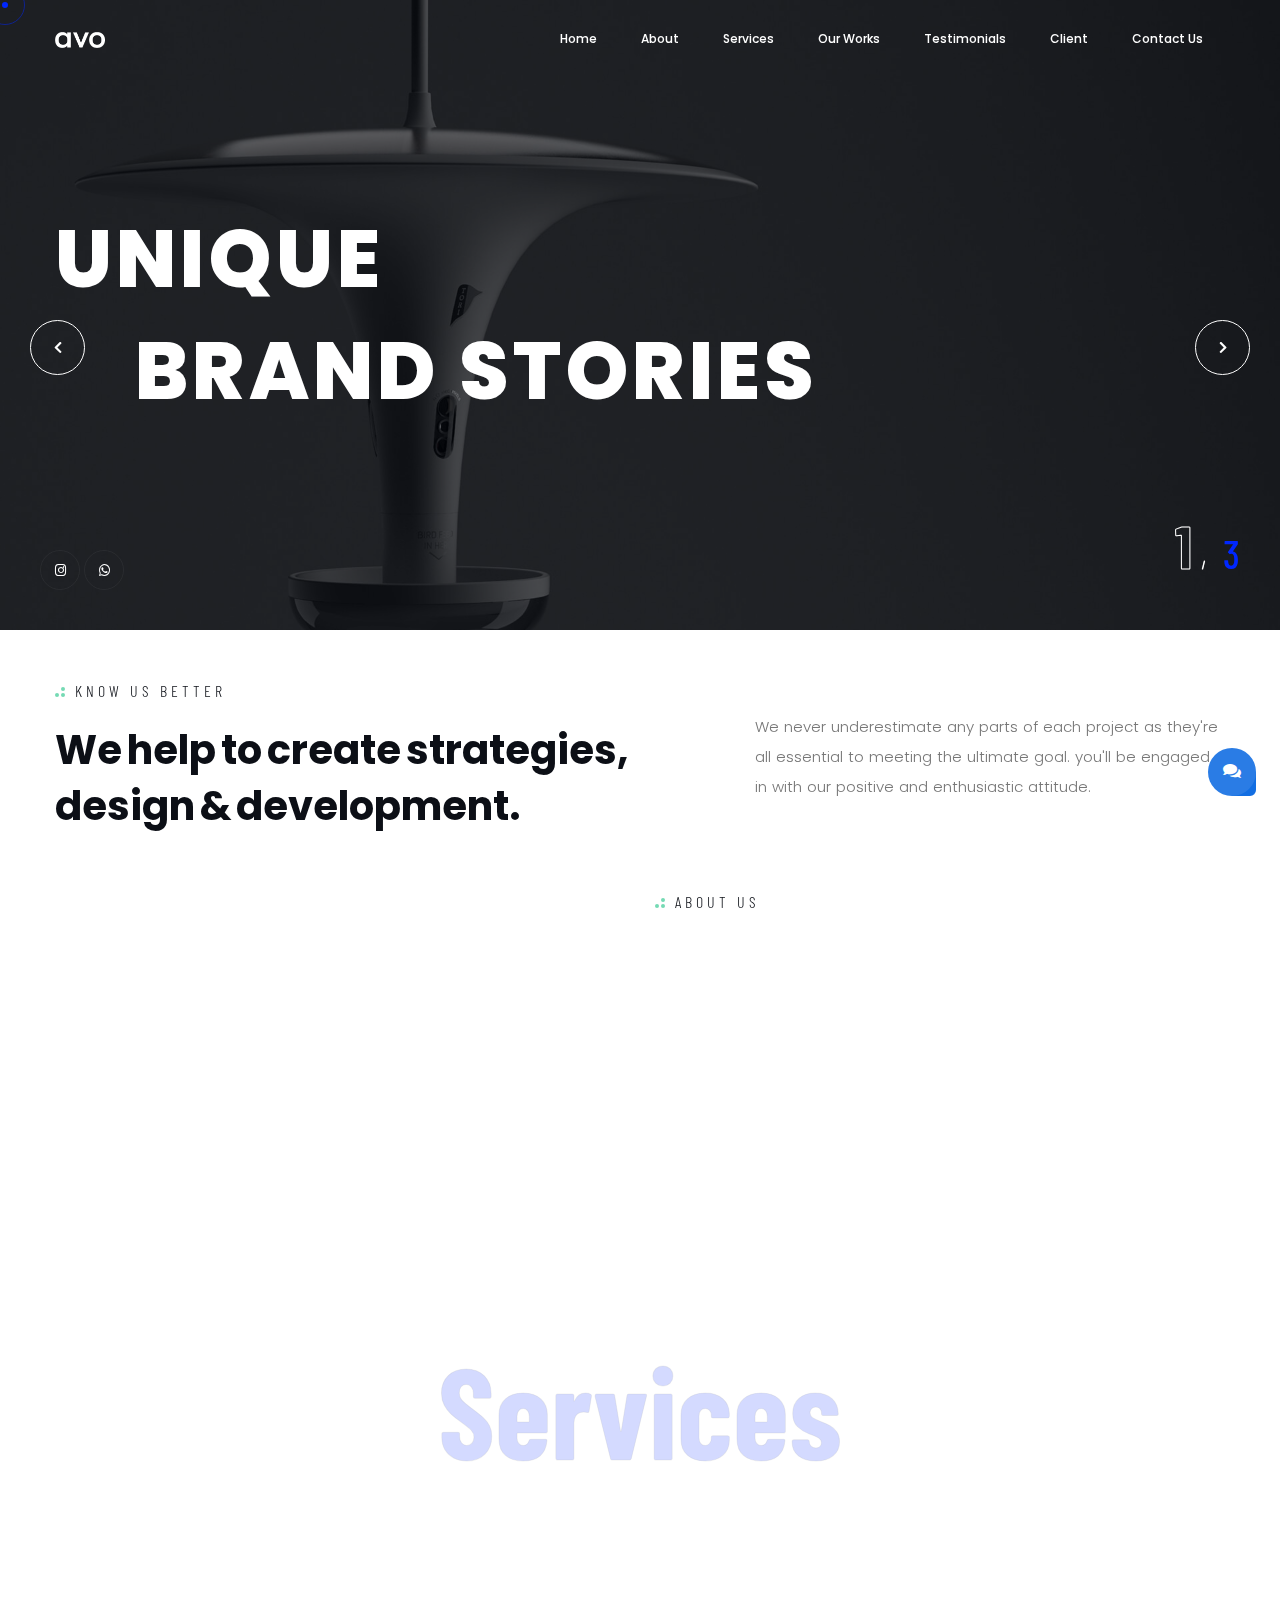
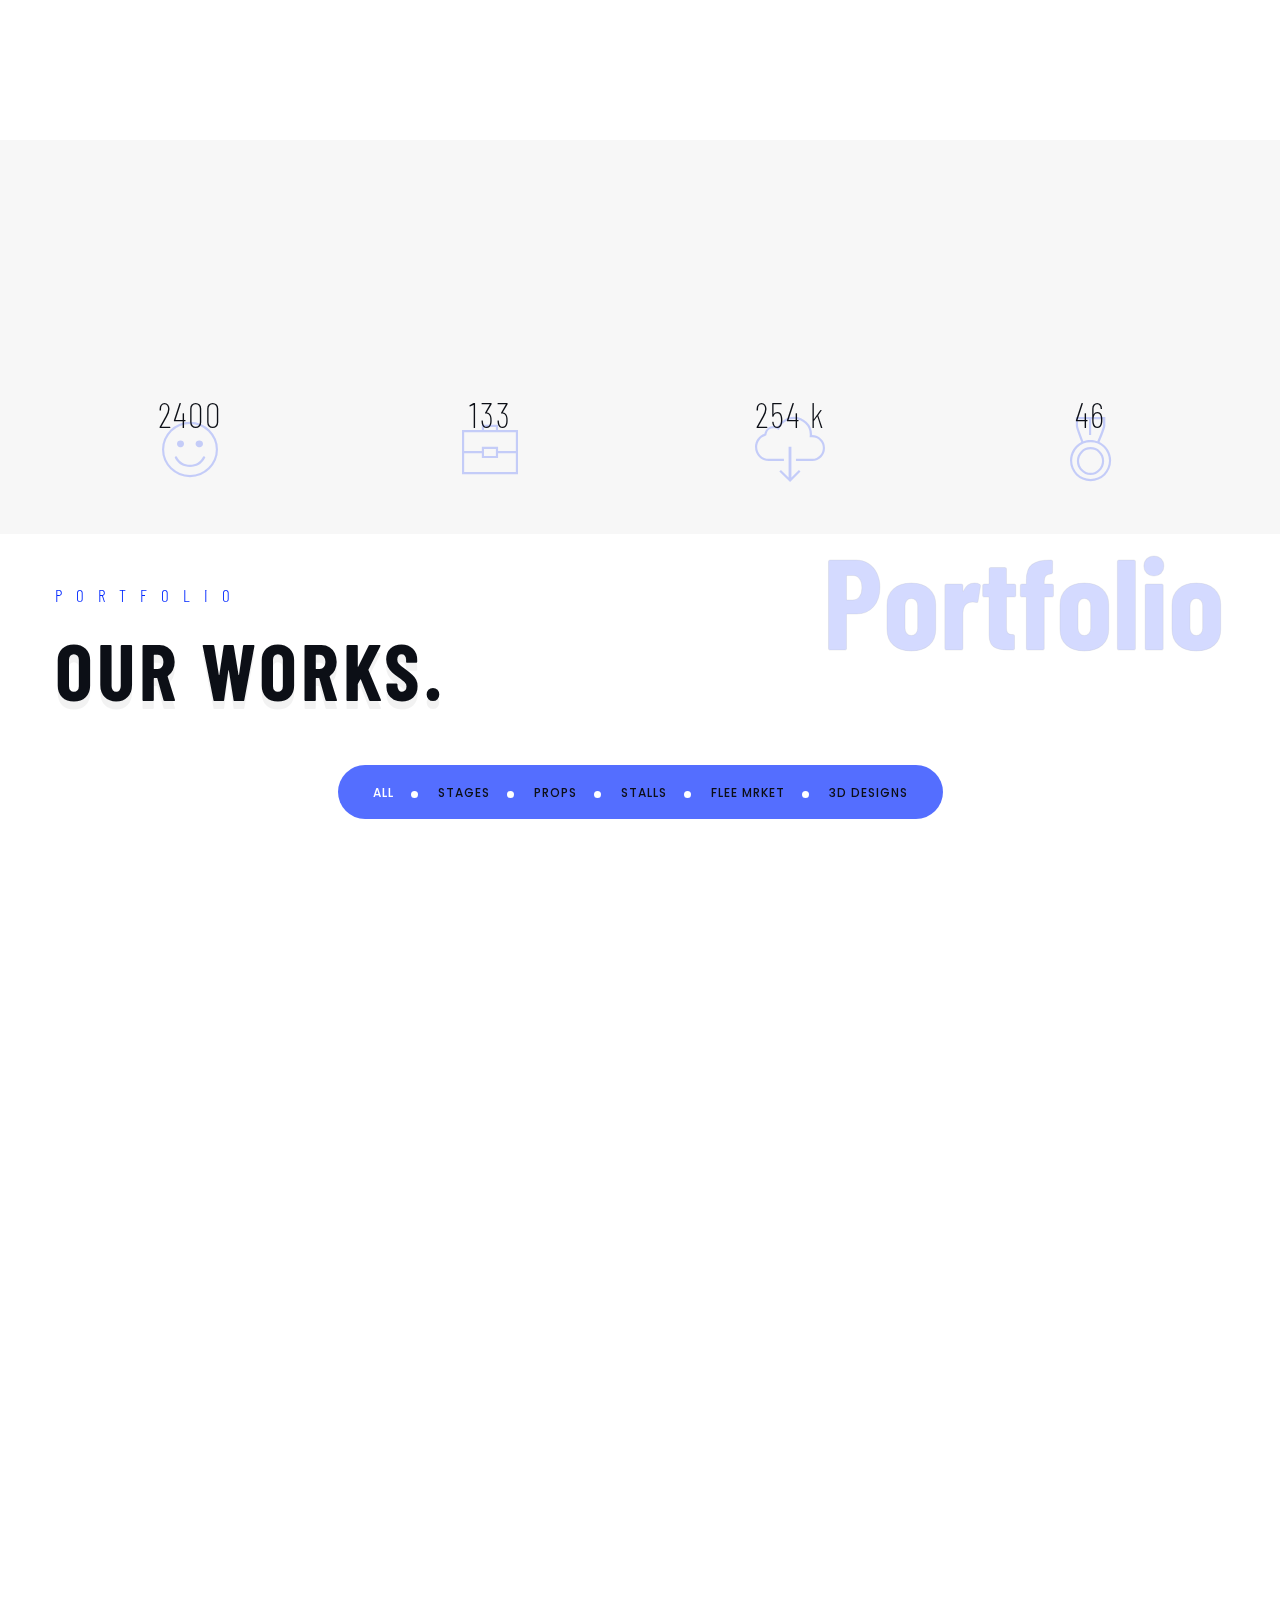
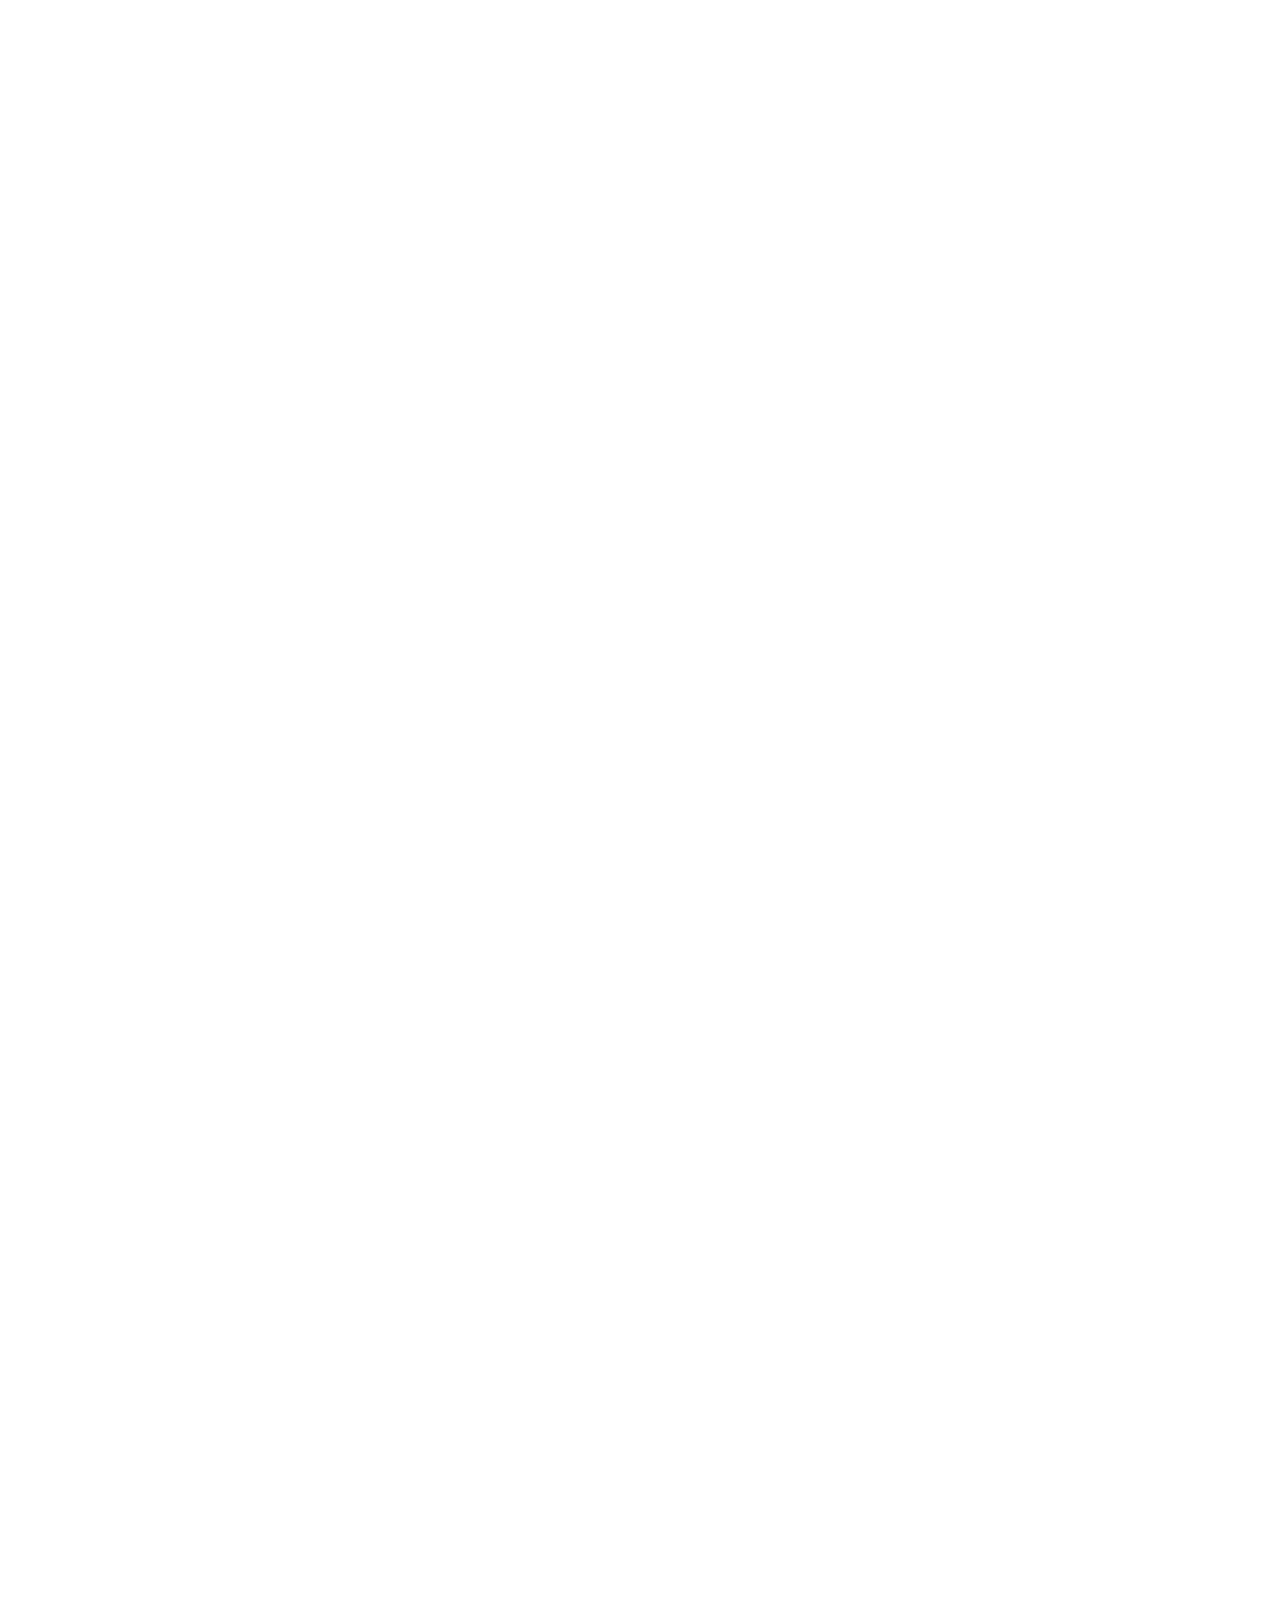
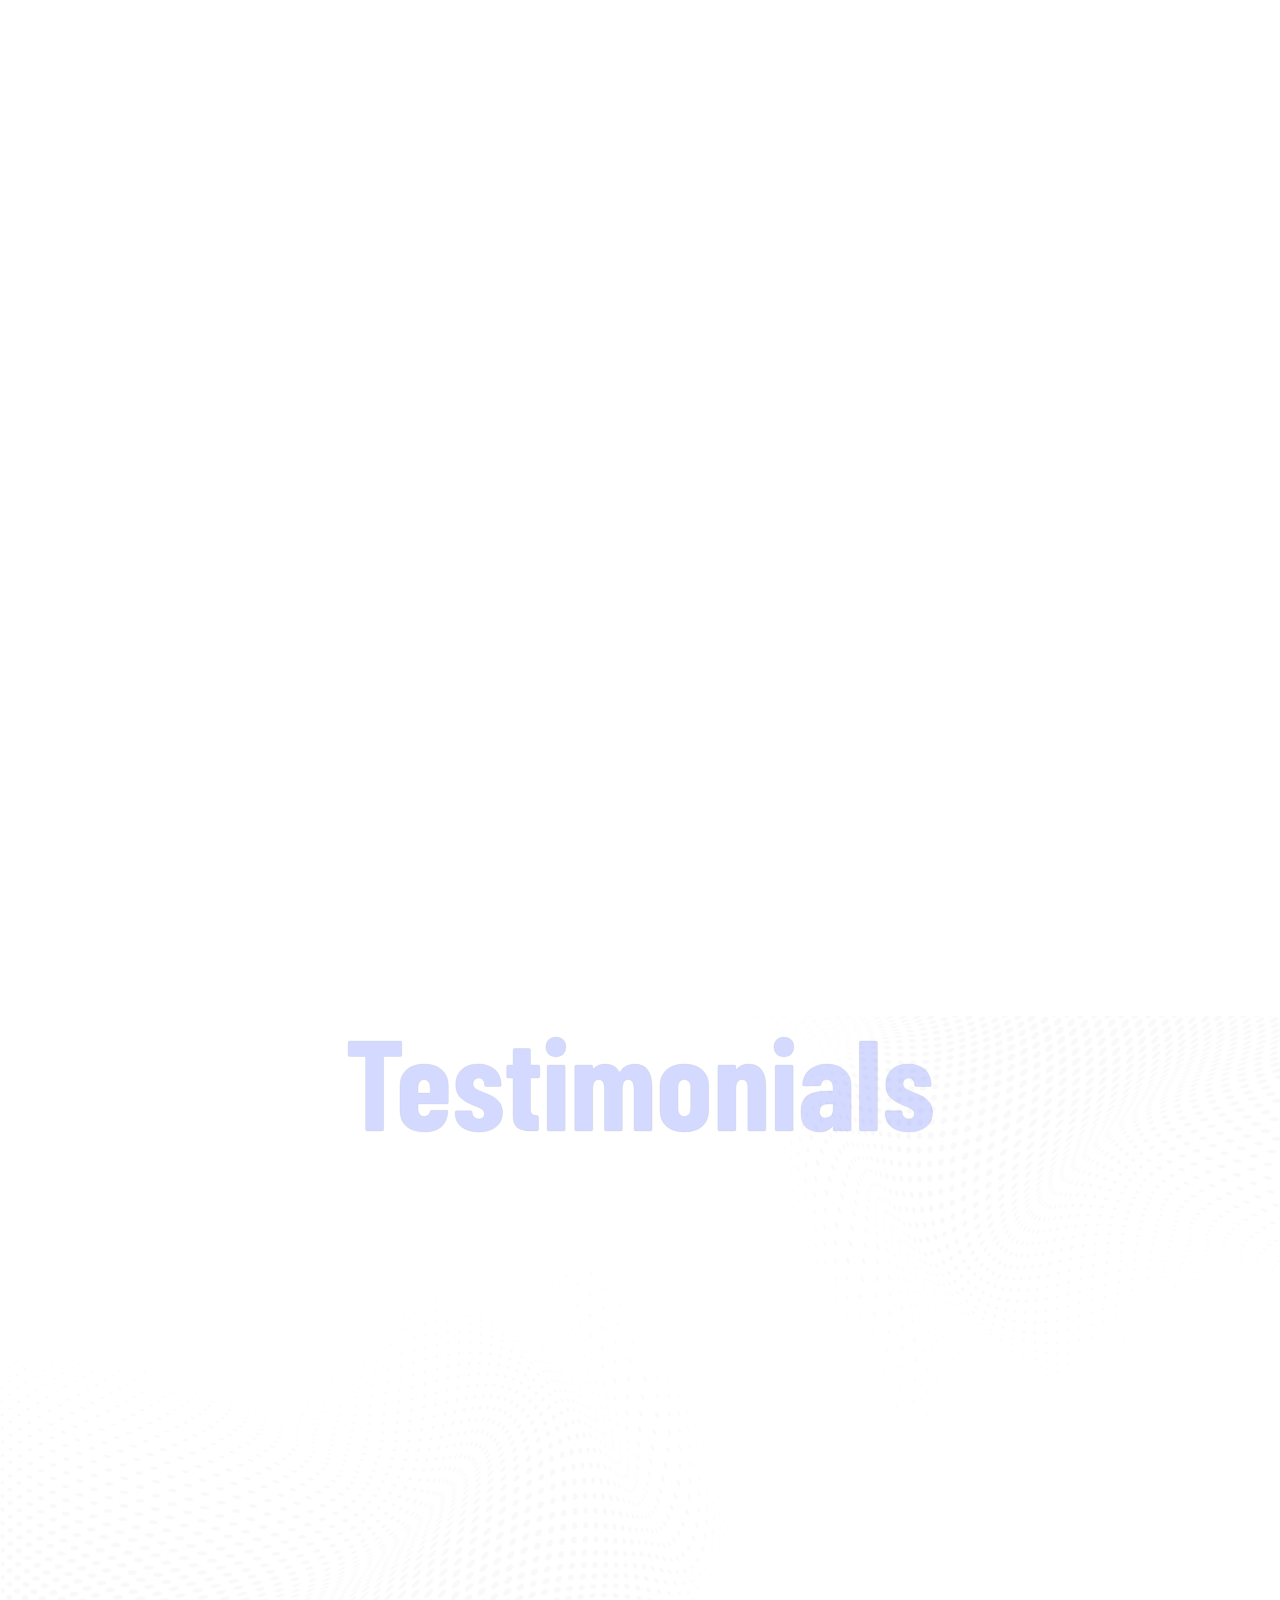
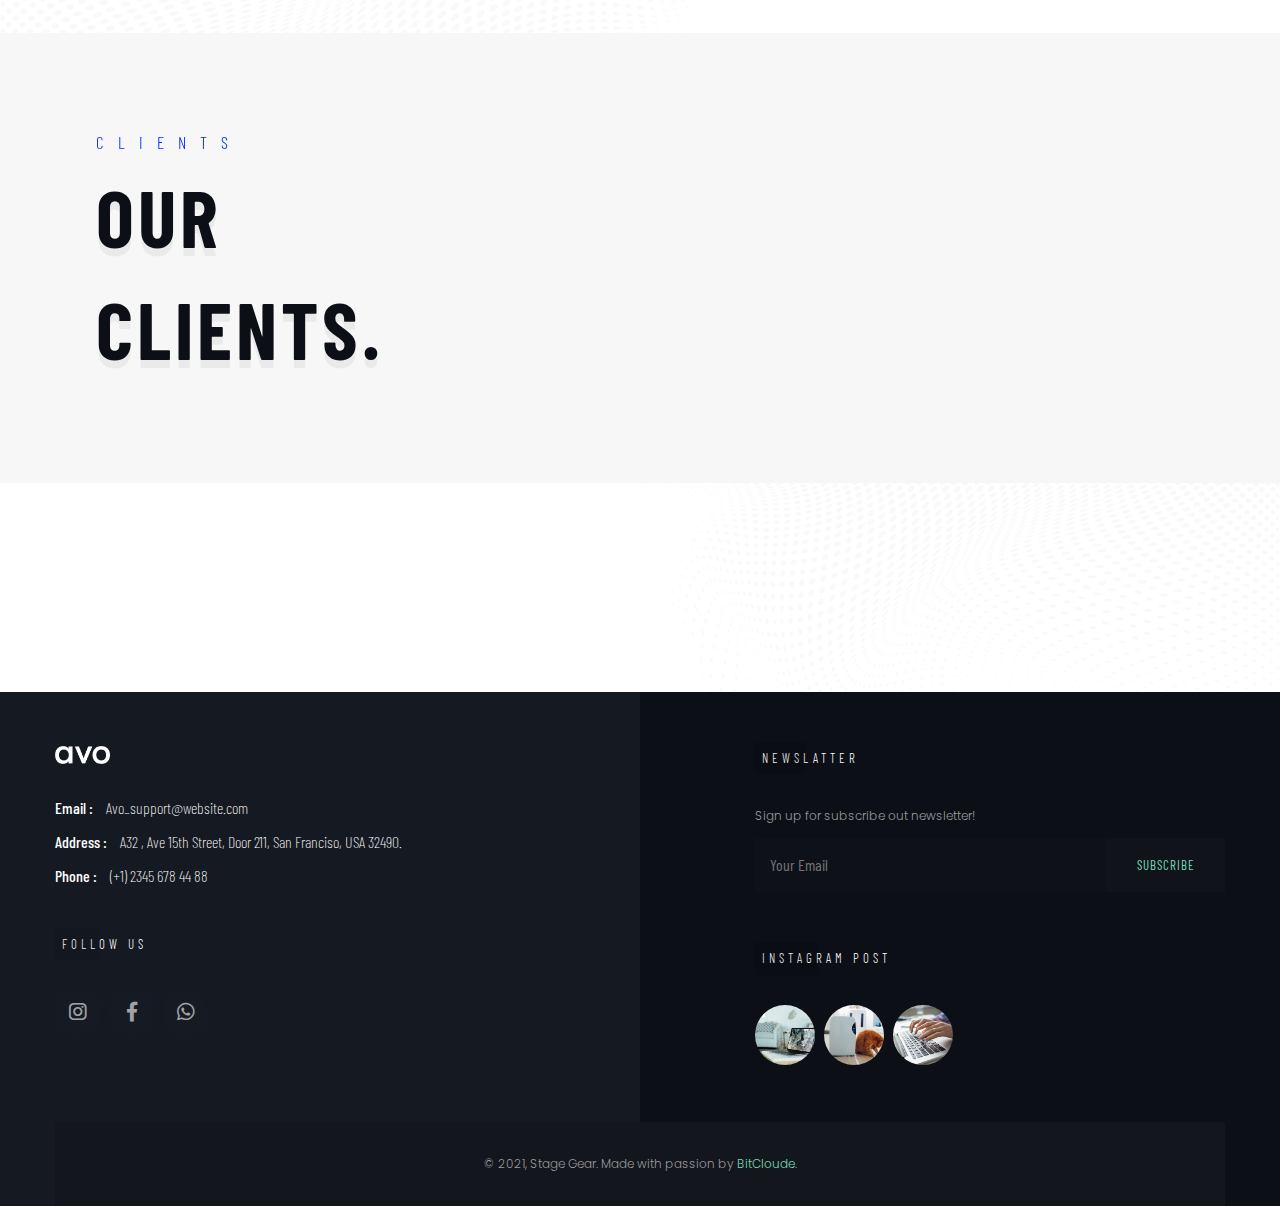
<file: index.html>
<!DOCTYPE html>
<html lang="zxx">


<head>

    <!-- Metas -->
    <meta charset="utf-8">
    <meta http-equiv="X-UA-Compatible" content="IE=edge" />
    <meta name="viewport" content="width=device-width, initial-scale=1, maximum-scale=1" />
    <meta name="keywords" content="" />
    <meta name="description" content="official web page of stage gear" />
    <meta name="author" content="" />

    <!-- Title  -->
    <title>Stage Gear</title>

    <!-- Favicon -->
    <link rel="shortcut icon" href="img/favicon.ico" />

    <!-- Google Fonts -->
    <link href="https://fonts.googleapis.com/css?family=Poppins:100,200,300,400,500,600,700,800,900&amp;display=swap"
        rel="stylesheet">
    <link
        href="https://fonts.googleapis.com/css2?family=Barlow:wght@100;200;300;400;500;600;700;800;900&amp;display=swap"
        rel="stylesheet">
    <link href="https://fonts.googleapis.com/css?family=Playfair+Display:400,500,600,700,800,900&amp;display=swap"
        rel="stylesheet">
    <link href="https://fonts.googleapis.com/css2?family=Comfortaa:wght@300;400;500;600;700&amp;display=swap"
        rel="stylesheet">
    <link href="https://fonts.googleapis.com/css2?family=Barlow+Condensed:wght@200;300;400;500;600;700&amp;display=swap"
        rel="stylesheet">

    <!-- Plugins -->
    <link rel="stylesheet" href="css/plugins.css" />

    <!-- Core Style Css -->
    <link rel="stylesheet" href="css/style.css" />

</head>

<body>

    <!-- ==================== Start Loading ==================== -->

    <div id="preloader">
    </div>

    <!-- ==================== End Loading ==================== -->


    <!-- ==================== Start progress-scroll-button ==================== -->
    <div class="fabs-wrapper">
        <input id="fabCheckbox" type="checkbox" class="fabs-checkbox" />
        <label class="fabs" for="fabCheckbox">
            <i style="text-align: center;padding-left: 15px;padding-top: 15px;color: white;"
                class="fas fa-comments "></i>
        </label>
        <div class="fabs-wheel">
            <a class="fabs-action fabs-action-1" onclick="openNav()">
                <i style="color: white;" class="fas fa-info"></i>
            </a>
            <a class="fabs-action fabs-action-2">
                <i style="color: white;" class="fab fa-whatsapp"></i>
            </a>
            <a class="fabs-action fabs-action-3">
                <i style="color: white;" class="fab fa-instagram"></i>
            </a>
            <a class="fabs-action fabs-action-4">
                <i style="color: white;" class="fas fa-phone"></i>
            </a>

        </div>
    </div>
    <script>
        function openNav() {
            document.getElementById("mySidenav").style.width = "250px";
        }

        /* Set the width of the side navigation to 0 */
        function closeNav() {
            document.getElementById("mySidenav").style.width = "0";
        }
    </script>
    <div id="mySidenav" class="sidenav">
        <a href="javascript:void(0)" class="closebtn" onclick="closeNav()">&times;</a>
        <a href="#">About</a>
        <a href="#">Services</a>
        <a href="#">Clients</a>
        <a href="#">Contact us</a>
    </div>

    <div class="progress-wrap cursor-pointer">
        <svg class="progress-circle svg-content" width="100%" height="100%" viewBox="-1 -1 102 102">
            <path d="M50,1 a49,49 0 0,1 0,98 a49,49 0 0,1 0,-98" />
        </svg>
    </div>


    <!-- ==================== End progress-scroll-button ==================== -->


    <!-- ==================== Start cursor ==================== -->

    <div class="mouse-cursor cursor-outer"></div>
    <div class="mouse-cursor cursor-inner"></div>

    <!-- ==================== End cursor ==================== -->



    <!-- ==================== Start Navbar ==================== -->

    <nav class="navbar navbar-expand-lg">
        <div class="container">

            <!-- Logo -->
            <a class="logo" href="#">
                <img src="img/logo-light.png" alt="logo">
            </a>

            <button class="navbar-toggler" type="button" data-toggle="collapse" data-target="#navbarSupportedContent"
                aria-controls="navbarSupportedContent" aria-expanded="false" aria-label="Toggle navigation">
                <span class="icon-bar"><i class="fas fa-bars"></i></span>
            </button>

            <!-- offscreen content-->



            <!-- navbar links -->

            <div class="collapse navbar-collapse" id="navbarSupportedContent">
                <ul class="navbar-nav ml-auto">
                    <li class="nav-item dropdown">
                        <a href="#1" class="nav-link"
                            onclick=" var element1 = document.getElementById('#1'); element1.scrollIntoView();">Home</a>

                    </li>
                    <li class="nav-item dropdown">
                        <a class="nav-link " href="#2"
                            onclick=" var element7 = document.getElementById('#2'); element7.scrollIntoView();">About</a>
                    </li>
                    <li class="nav-item">
                        <a class="nav-link" href="#3">Services</a>
                    </li>
                    <li class="nav-item dropdown">
                        <a class="nav-link " href="#4">Our Works</a>

                    </li>

                    <li class="nav-item dropdown">
                        <a class="nav-link " href="#5">Testimonials</a>

                    </li>
                    <li class="nav-item dropdown">
                        <a class="nav-link " href="#6">Client</a>

                    </li>
                    <li class="nav-item">
                        <a class="nav-link" href="#7">Contact Us</a>

                    </li>
                </ul>

            </div>



        </div>
    </nav>

    <!-- ==================== End Navbar ==================== -->



    <!-- ==================== Start Slider ==================== -->

    <header id="1" class="slider slider-prlx">
        <div class="swiper-container parallax-slider">
            <div class="swiper-wrapper">
                <div class="swiper-slide">
                    <div class="bg-img valign" data-background="img/images/1.jpg" data-overlay-dark="6">
                        <div class="container">
                            <div class="row">
                                <div class="col-lg-12">
                                    <div class="caption dig">
                                        <h1 data-splitting>Unique <div class="tline">brand Stories</div>
                                        </h1>

                                    </div>
                                </div>
                            </div>
                        </div>
                    </div>
                </div>
                <div class="swiper-slide">
                    <div class="bg-img valign" data-background="img/images/2.jpg" data-overlay-dark="6">
                        <div class="container">
                            <div class="row">
                                <div class="col-lg-12">
                                    <div class="caption dig">
                                        <h1 data-splitting>Digital <div class="tline">Design Awards</div>
                                        </h1>

                                    </div>
                                </div>
                            </div>
                        </div>
                    </div>
                </div>
                <div class="swiper-slide">
                    <div class="bg-img valign" data-background="img/images/11.jpg" data-overlay-dark="6">
                        <div class="container">
                            <div class="row">
                                <div class="col-lg-12">
                                    <div class="caption dig">
                                        <h1 data-splitting>Original <div class="tline">Solutions</div>
                                        </h1>

                                    </div>
                                </div>
                            </div>
                        </div>
                    </div>
                </div>
            </div>

            <!-- slider setting -->
            <div class="setone setwo">
                <div class="swiper-button-next swiper-nav-ctrl next-ctrl cursor-pointer">
                    <i class="fas fa-chevron-right"></i>
                </div>
                <div class="swiper-button-prev swiper-nav-ctrl prev-ctrl cursor-pointer">
                    <i class="fas fa-chevron-left"></i>
                </div>
            </div>
            <div class="swiper-pagination top botm custom-font"></div>

            <div class="social-icon">
                <a href="#0"><i class="fab fa-instagram"></i></a>
                <a href="#0"><i class="fab fa-whatsapp"></i></a>

            </div>
        </div>
    </header>

    <!-- ==================== End Slider ==================== -->



    <!-- ==================== Start blc-sec ==================== -->

    <section id="2" class="blc-sec section-padding pb-0">
        <div class="container">
            <div class="row">
                <div class="col-lg-7">
                    <div class="intro md-mb30">
                        <div class="sub-title">
                            <h6>Know Us Better</h6>
                            <span></span>
                            <span></span>
                            <span></span>
                        </div>
                        <h2 class="extra-title wow" data-splitting>We help to create strategies, design &
                            development.
                        </h2>
                    </div>
                </div>
                <div class="col-lg-5 valign">
                    <div class="full-width">
                        <p class="wow txt" data-splitting>We never underestimate any parts of each project
                            as
                            they're
                            all essential to meeting the
                            ultimate goal. you'll be engaged in with our positive and enthusiastic attitude.
                        </p>

                    </div>
                </div>
            </div>
        </div>
    </section>

    <!-- ==================== End blc-sec ==================== -->



    <!-- ==================== Start Services ==================== -->
    <div class="about section-padding">
        <div class="container">
            <div class="row">
                <div class="col-lg-5">
                    <div class="img-mons">
                        <div class="row">
                            <div class="col-md-5 cmd-padding valign">
                                <div class="img1 wow imago" data-wow-delay=".5s">
                                    <img src="img/images/img (7).JPG" alt="">
                                </div>
                            </div>
                            <div class="col-md-7 cmd-padding">
                                <div class="img2 wow imago" data-wow-delay=".3s">
                                    <img src="img/intro/3.jpg" alt="">
                                </div>
                                <div class="img3 wow imago" data-wow-delay=".8s">
                                    <img src="img/intro/2.jpg" alt="">
                                </div>
                            </div>
                        </div>
                    </div>
                </div>
                <div class="col-lg-6 offset-lg-1 valign">
                    <div class="content">
                        <div class="sub-title">
                            <h6>About Us</h6>
                            <span></span>
                            <span></span>
                            <span></span>
                        </div>
                        <h3 class="main-title wow" data-splitting>We are more than just <br> a digital agency.</h3>
                        <p class="wow txt" data-splitting>We are AVO. We create award-winning websites, remarkable
                            brands and cutting-edge
                            apps.Nullam
                            imperdiet, sem at fringilla lobortis, sem nibh fringilla nibh, id gravida mi purus sit
                            amet
                            erat. Ut dictum nisi masvitp</p>
                        <div class="ftbox mt-30">
                            <ul>
                                <li id="3" class="wow fadeIn" data-wow-delay=".3s">
                                    <span class="icon pe-7s-gleam"></span>
                                    <h6 class="custom-font">Pixel <br> Perfect</h6>
                                    <div class="dots">
                                        <span></span>
                                        <span></span>
                                        <span></span>
                                    </div>
                                </li>
                                <li class="space wow fadeIn" data-wow-delay=".5s">
                                    <span class="icon pe-7s-paint-bucket"></span>
                                    <h6 class="custom-font">Creative <br> Design</h6>
                                    <div class="dots">
                                        <span></span>
                                        <span></span>
                                        <span></span>
                                    </div>
                                </li>
                                <li class="wow fadeIn" data-wow-delay=".8s">
                                    <span class="icon pe-7s-medal"></span>
                                    <h6 class="custom-font">Heigh <br> Quality</h6>
                                    <div class="dots">
                                        <span></span>
                                        <span></span>
                                        <span></span>
                                    </div>
                                </li>
                            </ul>
                        </div>
                    </div>
                </div>
            </div>
        </div>
    </div>


    <!-- ==================== End Services ==================== -->



    <!-- ==================== Start services ==================== -->
    <section class="services">
        <div class="container">
            <div class="sec-head custom-font text-center">
                <h6 class="wow fadeIn" data-wow-delay=".5s">Best Features</h6>
                <h3 class="wow" data-splitting>Services.</h3>
                <span class="tbg">Services</span>
            </div>
            <div class="row">
                <div class="col-lg-3 col-md-6 item-box bg-img wow fadeInLeft" data-wow-delay=".3s"
                    data-background="img/1.jpg">
                    <h4 class="custom-font">Best Of <br> Our Features</h4>
                    <a href="#1" class="btn-curve btn-bord btn-lit mt-40"><span>See All Services</span></a>
                </div>
                <div class="col-lg-3 col-md-6 item-box bg-img wow fadeInLeft" data-wow-delay=".5s"
                    data-background="img/1.jpg" style="background-size: cover;">
                    <h4 class="custom-font">Best Of <br> Our Features</h4>
                    <a href="about.html" class="btn-curve btn-bord btn-lit mt-40"><span>See All Services</span></a>
                </div>

                <div class="col-lg-3 col-md-6 item-box wow fadeInLeft" data-wow-delay=".7s">
                    <span class="icon pe-7s-phone"></span>
                    <h6>Web & <br> Mobile Design</h6>
                    <p>Tempore corrupti temporibus fuga earum asperiores fugit.</p>
                </div>
                <div class="col-lg-3 col-md-6 item-box wow fadeInLeft" data-wow-delay=".9s">
                    <span class="icon pe-7s-display1"></span>
                    <h6>Social <br> media Marketing</h6>
                    <p>Tempore corrupti temporibus fuga earum asperiores fugit.</p>
                </div>
            </div>
        </div>
        <div class="half-bg bottom"></div>
    </section>





    <!-- ==================== End block-sec ==================== -->



    <!-- ==================== Start customer counter ==================== -->

    <section class="number-sec section-padding sub-bg">
        <div class="container">
            <div class="row">
                <div class="col-lg-3 col-md-6">
                    <div class="item no-bord">
                        <span class="icon pe-7s-smile"></span>
                        <h3 class="custom-font"><span class="count">2400</span></h3>
                        <p class="wow txt" data-splitting>Happy Clients</p>
                    </div>
                </div>
                <div class="col-lg-3 col-md-6">
                    <div class="item">
                        <span class="icon pe-7s-portfolio"></span>
                        <h3 class="custom-font"><span class="count">133</span></h3>
                        <p class="wow txt" data-splitting>Compleate Projects</p>
                    </div>
                </div>
                <div class="col-lg-3 col-md-6">
                    <div class="item">
                        <span class="icon pe-7s-cloud-download"></span>
                        <h3 class="custom-font"><span class="count">254</span> k</h3>
                        <p class="wow txt" data-splitting>Files Downloaded</p>
                    </div>
                </div>
                <div class="col-lg-3 col-md-6">
                    <div class="item">
                        <span class="icon pe-7s-medal"></span>
                        <h3 class="custom-font"><span class="count">46</span></h3>
                        <p class="wow txt" data-splitting>Award Win</p>
                    </div>
                </div>
            </div>
        </div>
    </section>




    <!-- ==================== End customer  counter ==================== -->



    <!-- ==================== Start works ==================== -->

    <section id="4" class="portfolio section-padding pb-70">
        <div class="container">
            <div class="sec-head custom-font">
                <h6>Portfolio</h6>
                <h3>Our Works.</h3>
                <span class="tbg text-right">Portfolio</span>
            </div>
        </div>
        <div class="container-fluid">
            <div class="row">

                <!-- filter links -->
                <div class="filtering text-center col-12">
                    <div class="filter">
                        <span data-filter='*' class="active">All</span>
                        <span data-filter='.stages'>Stages</span>
                        <span data-filter='.props'>Props</span>
                        <span data-filter='.Stalls'>Stalls</span>
                        <span data-filter='.flee'>Flee Mrket</span>
                        <span data-filter='.3d'>3D designs</span>
                    </div>
                </div>

                <!-- gallery -->
                <div class="gallery full-width">



                    <!-- gallery item -->
                    <div class="col-lg-4 col-md-6 items stages lg-mr wow fadeInUp" data-wow-delay=".4s">
                        <div class="item-img">
                            <a href="img/images/stage (1).JPG" target="_blank" class="imago wow">
                                <img src="img/images/stage (1).JPG" alt="stage decor">
                                <div class="item-img-overlay"></div>
                            </a>
                        </div>
                        <div class="cont">
                            <h6>Through The Breaking</h6>

                        </div>
                    </div>

                    <!-- gallery item -->
                    <div class="col-lg-4 col-md-6 items stages wow fadeInUp" data-wow-delay=".4s">
                        <div class="item-img">
                            <a href="img/images/stage (2).JPG" target="_blank" class="imago wow">
                                <img src="img/images/stage (2).JPG" alt="stage decor">
                                <div class="item-img-overlay"></div>
                            </a>
                        </div>
                        <div class="cont">
                            <h6>Create With Creatives</h6>

                        </div>
                    </div>
                    <!-- gallery item -->
                    <div class="col-lg-4 col-md-6 items flee lg-mr wow fadeInUp" data-wow-delay=".4s">
                        <div class="item-img">
                            <a href="img/images/flee market/flee (1).JPG" target="_blank" class="imago wow">
                                <img src="img/images/flee market/flee (1).JPG" alt="stage decor">
                                <div class="item-img-overlay"></div>
                            </a>
                        </div>
                        <div class="cont">
                            <h6>Flee market</h6>

                        </div>
                    </div>
                    <!-- gallery item -->
                    <div class="col-lg-4 col-md-6 items stages wow fadeInUp" data-wow-delay=".4s">
                        <div class="item-img">
                            <a href="img/images/img (5).JPG " target="_blank" class="imago wow">
                                <img src="img/images/img (5).JPG" alt="image">
                                <div class="item-img-overlay"></div>
                            </a>
                        </div>
                        <div class="cont">
                            <h6>Creativity Demand</h6>

                        </div>
                    </div>

                    <!-- gallery item -->
                    <div class="col-lg-4 col-md-6 items stages wow fadeInUp" data-wow-delay=".4s">
                        <div class="item-img">
                            <a href="img/images/stage (3).JPG" target="_blank" class="imago wow">
                                <img src="img/images/stage (3).JPG" alt="stage decor">
                                <div class="item-img-overlay"></div>
                            </a>
                        </div>
                        <div class="cont">
                            <h6>Energies of Love</h6>

                        </div>
                    </div>

                    <!-- gallery item -->
                    <div class="col-lg-4 col-md-6 items stages wow fadeInUp" data-wow-delay=".4s">
                        <div class="item-img">
                            <a href="img/images/stage (4).JPG" target="_blank" class="imago wow">
                                <img src="img/images/stage (4).JPG" alt="image">
                                <div class="item-img-overlay"></div>
                            </a>
                        </div>
                        <div class="cont">
                            <h6>See It Yourself</h6>

                        </div>
                    </div>
                    <!-- gallery item -->
                    <div class="col-lg-4 col-md-6 items flee lg-mr wow fadeInUp" data-wow-delay=".4s">
                        <div class="item-img">
                            <a href="img/images/flee market/flee (3).JPG" target="_blank" class="imago wow">
                                <img src="img/images/flee market/flee (3).JPG" alt="stage decor">
                                <div class="item-img-overlay"></div>
                            </a>
                        </div>
                        <div class="cont">


                        </div>
                    </div>
                    <!-- gallery item -->
                    <div class="col-lg-4 col-md-6 items stages wow fadeInUp" data-wow-delay=".4s">
                        <div class="item-img">
                            <a href="img/images/stage (5).JPG" target="_blank" class="imago wow">
                                <img src="img/images/stage (5).JPG" alt="image">
                                <div class="item-img-overlay"></div>
                            </a>
                        </div>
                        <div class="cont">
                            <h6>Blast From The Past</h6>

                        </div>

                    </div>

                    <!-- gallery item -->
                    <div class="col-lg-4 col-md-6 items stages wow fadeInUp" data-wow-delay=".4s">
                        <div class="item-img">
                            <a href="img/images/stage (6).JPG" target="_blank" class="imago wow">
                                <img src="img/images/stage (6).JPG" alt="image">
                                <div class="item-img-overlay"></div>
                            </a>
                        </div>
                        <div class="cont">
                            <h6>Blast From The Past</h6>

                        </div>
                    </div>
                    <!-- gallery item -->
                    <div class="col-lg-4 col-md-6 items flee lg-mr wow fadeInUp" data-wow-delay=".4s">
                        <div class="item-img">
                            <a href="img/images/flee market/flee (8).JPG" target="_blank" class="imago wow">
                                <img src="img/images/flee market/flee (8).JPG" alt="stage decor">
                                <div class="item-img-overlay"></div>
                            </a>
                        </div>
                        <div class="cont">


                        </div>
                    </div>
                    <!-- gallery item -->
                    <div class="col-lg-4 col-md-6 items stages wow fadeInUp" data-wow-delay=".4s">
                        <div class="item-img">
                            <a href="img/images/stage (7).JPG" target="_blank" class="imago wow">
                                <img src="img/images/stage (7).JPG" alt="image">
                                <div class="item-img-overlay"></div>
                            </a>
                        </div>
                        <div class="cont">
                            <h6>Blast From The Past</h6>

                        </div>
                    </div>
                    <!-- gallery item -->
                    <div class="col-lg-4 col-md-6 items flee lg-mr wow fadeInUp" data-wow-delay=".4s">
                        <div class="item-img">
                            <a href="img/images/flee market/flee (613).JPG" target="_blank" class="imago wow">
                                <img src="img/images/flee market/flee (13).JPG" alt="stage decor">
                                <div class="item-img-overlay"></div>
                            </a>
                        </div>
                        <div class="cont">


                        </div>
                    </div>

                    <!-- gallery item -->
                    <div class="col-lg-4 col-md-6 items stages wow fadeInUp" data-wow-delay=".4s">
                        <div class="item-img">
                            <a href="img/images/stage (8).JPG" target="_blank" class="imago wow">
                                <img src="img/images/stage (8).JPG" alt="image">
                                <div class="item-img-overlay"></div>
                            </a>
                        </div>
                        <div class="cont">
                            <h6>Blast From The Past</h6>

                        </div>
                    </div>

                    <!-- gallery item -->
                    <div class="col-lg-4 col-md-6 items flee lg-mr wow fadeInUp" data-wow-delay=".4s">
                        <div class="item-img">
                            <a href="img/images/flee market/flee (5).JPG" target="_blank" class="imago wow">
                                <img src="img/images/flee market/flee (5).JPG" alt="stage decor">
                                <div class="item-img-overlay"></div>
                            </a>
                        </div>
                        <div class="cont">


                        </div>
                    </div>


                    <!-- gallery item -->
                    <div class="col-lg-4 col-md-6 items stages wow fadeInUp" data-wow-delay=".4s">
                        <div class="item-img">
                            <a href="img/images/imgn (1).JPG" target="_blank" class="imago wow">
                                <img src="img/images/imgn (1).JPG" alt="stage decor">
                                <div class="item-img-overlay"></div>
                            </a>
                        </div>
                        <div class="cont">
                            <h6>Create</h6>

                        </div>
                    </div>
                    <!-- gallery item -->
                    <div class="col-lg-4 col-md-6 items flee lg-mr wow fadeInUp" data-wow-delay=".4s">
                        <div class="item-img">
                            <a href="img/images/flee market/flee (7).JPG" target="_blank" class="imago wow">
                                <img src="img/images/flee market/flee (7).JPG" alt="stage decor">
                                <div class="item-img-overlay"></div>
                            </a>
                        </div>
                        <div class="cont">


                        </div>
                    </div>

                    <!-- gallery item -->
                    <div class="col-lg-4 col-md-6 items stages wow fadeInUp" data-wow-delay=".4s">
                        <div class="item-img">
                            <a href="img/images/imgn (2).JPG" target="_blank" class="imago wow">
                                <img src="img/images/imgn (2).JPG" alt="stage decor">
                                <div class="item-img-overlay"></div>
                            </a>
                        </div>
                        <div class="cont">
                            <h6>add new</h6>

                        </div>
                    </div>
                    <!-- gallery item -->
                    <div class="col-lg-4 col-md-6 items flee lg-mr wow fadeInUp" data-wow-delay=".4s">
                        <div class="item-img">
                            <a href="img/images/flee market/flee (14).JPG" target="_blank" class="imago wow">
                                <img src="img/images/flee market/flee (14).JPG" alt="stage decor">
                                <div class="item-img-overlay"></div>
                            </a>
                        </div>
                        <div class="cont">


                        </div>
                    </div>
                    <!-- gallery item -->
                    <div class="col-lg-4 col-md-6 items stages wow fadeInUp" data-wow-delay=".4s">
                        <div class="item-img">
                            <a href="img/images/imgn (3).JPG" target="_blank" class="imago wow">
                                <img src="img/images/imgn (3).JPG" alt="stage decor">
                                <div class="item-img-overlay"></div>
                            </a>
                        </div>
                        <div class="cont">
                            <h6>Create</h6>

                        </div>
                    </div>

                    <!-- gallery item -->
                    <div class="col-lg-4 col-md-6 items flee lg-mr wow fadeInUp" data-wow-delay=".4s">
                        <div class="item-img">
                            <a href="img/images/flee market/flee (6).JPG" target="_blank" class="imago wow">
                                <img src="img/images/flee market/flee (6).JPG" alt="stage decor">
                                <div class="item-img-overlay"></div>
                            </a>
                        </div>
                        <div class="cont">


                        </div>
                    </div>
                    <!-- gallery item -->
                    <div class="col-lg-4 col-md-6 items stages wow fadeInUp" data-wow-delay=".4s">
                        <div class="item-img">
                            <a href="img/images/imgn (4).JPG" target="_blank" class="imago wow">
                                <img src="img/images/imgn (4).JPG" alt="stage decor">
                                <div class="item-img-overlay"></div>
                            </a>
                        </div>
                        <div class="cont">
                            <h6>Create</h6>

                        </div>
                    </div>

                    <!-- gallery item -->
                    <div class="col-lg-4 col-md-6 items stages wow fadeInUp" data-wow-delay=".4s">
                        <div class="item-img">
                            <a href="img/images/stage (9).JPG" target="_blank" class="imago wow">
                                <img src="img/images/stage (9).JPG" alt="image">
                                <div class="item-img-overlay"></div>
                            </a>
                        </div>
                        <div class="cont">
                            <h6>Blast From The Past</h6>

                        </div>
                    </div>





                </div>

            </div>
        </div>
    </section>

    <!-- ==================== End works ==================== -->

    <!-- ==================== start testimonials ==================== -->

    <section id="5" class="testimonials section-padding bg-img" data-background="img/pattern.png">
        <div class="container position-re">
            <div class="sec-head custom-font text-center">
                <h6 class="wow fadeIn" data-wow-delay=".5s">What Peapole Says?</h6>
                <h3 class="wow" data-splitting>Testimonials.</h3>
                <span class="tbg">Testimonials</span>
            </div>
            <div class="row justify-content-center wow fadeInUp" data-wow-delay=".5s">
                <div class="col-lg-8">
                    <div class="slic-item">
                        <div class="item">
                            <p>Working with Avo digital agency to support our organic and paid social media activity
                                has
                                extended the marketing activities we are able to achieve platform has made
                                collaboration
                                easy.</p>
                            <div class="info">
                                <div class="cont">
                                    <div class="author">
                                        <div class="img">
                                            <img src="img/clients/1.jpg" alt="">
                                        </div>
                                        <h6 class="author-name custom-font">Alex Regelman</h6>
                                        <span class="author-details">Co-founder, Colabrio</span>
                                    </div>
                                </div>
                            </div>
                        </div>
                        <div class="item">
                            <p>Avo started out managing our SEO efforts, but their scientific approach to digital
                                marketing and the results they have achieved made it an easy decision for us to
                                handover
                                the management.</p>
                            <div class="info">
                                <div class="cont">
                                    <div class="author">
                                        <div class="img">
                                            <img src="img/clients/1.jpg" alt="">
                                        </div>
                                        <h6 class="author-name custom-font">Alex Regelman</h6>
                                        <span class="author-details">Co-founder, Colabrio</span>
                                    </div>
                                </div>
                            </div>
                        </div>
                        <div class="item">
                            <p>I would highly recommend Avo Digital. I worked with the team on an animation for our
                                ‘Click & Collect’ service. This team is different from any other agency I have
                                worked
                                with in the past.</p>
                            <div class="info">
                                <div class="cont">
                                    <div class="author">
                                        <div class="img">
                                            <img src="img/clients/1.jpg" alt="">
                                        </div>
                                        <h6 class="author-name custom-font">Alex Regelman</h6>
                                        <span id="6" class="author-details">Co-founder, Colabrio</span>
                                    </div>
                                </div>
                            </div>
                        </div>
                    </div>
                </div>
            </div>


        </div>
    </section>


    <!-- ==================== end testimonials ==================== -->

    <!-- ==================== Start clients Brands ==================== -->

    <section class="clients section-padding sub-bg">
        <div class="container">
            <div class="row">
                <div class="col-lg-4 valign">
                    <div class="sec-head custom-font mb-0">
                        <h6>Clients</h6>
                        <h3>Our <br> Clients.</h3>
                    </div>
                </div>
                <div class="col-lg-8">
                    <div>
                        <div class="row bord">
                            <div class="col-md-3 col-6 brands">
                                <div class="item wow fadeIn" data-wow-delay=".3s">
                                    <div class="img">
                                        <img src="img/clients/brands/1.png" alt="">
                                        <a href="#0" class="link" data-splitting>www.avo.com</a>
                                    </div>
                                </div>
                            </div>
                            <div class="col-md-3 col-6 brands">
                                <div class="item wow fadeIn" data-wow-delay=".6s">
                                    <div class="img">
                                        <img src="img/clients/brands/2.png" alt="">
                                        <a href="#0" class="link" data-splitting>www.avo.com</a>
                                    </div>
                                </div>
                            </div>
                            <div class="col-md-3 col-6 brands">
                                <div class="item wow fadeIn" data-wow-delay=".8s">
                                    <div class="img">
                                        <img src="img/clients/brands/3.png" alt="">
                                        <a href="#0" class="link" data-splitting>www.avo.com</a>
                                    </div>
                                </div>
                            </div>
                            <div class="col-md-3 col-6 brands">
                                <div class="item wow fadeIn" data-wow-delay=".3s">
                                    <div class="img">
                                        <img src="img/clients/brands/4.png" alt="">
                                        <a href="#0" class="link" data-splitting>www.avo.com</a>
                                    </div>
                                </div>
                            </div>
                        </div>
                        <div class="row">
                            <div class="col-md-3 col-6 brands">
                                <div class="item wow fadeIn" data-wow-delay=".4s">
                                    <div class="img">
                                        <img src="img/clients/brands/5.png" alt="">
                                        <a href="#0" class="link" data-splitting>www.avo.com</a>
                                    </div>
                                </div>
                            </div>
                            <div class="col-md-3 col-6 brands">
                                <div class="item wow fadeIn" data-wow-delay=".7s">
                                    <div class="img">
                                        <img src="img/clients/brands/6.png" alt="">
                                        <a href="#0" class="link" data-splitting>www.avo.com</a>
                                    </div>
                                </div>
                            </div>
                            <div class="col-md-3 col-6 brands">
                                <div class="item wow fadeIn" data-wow-delay=".5s">
                                    <div class="img">
                                        <img src="img/clients/brands/7.png" alt="">
                                        <a href="#0" class="link" data-splitting>www.avo.com</a>
                                    </div>
                                </div>
                            </div>
                            <div class="col-md-3 col-6 brands">
                                <div class="item wow fadeIn" data-wow-delay=".3s">
                                    <div class="img">
                                        <img src="img/clients/brands/8.png" alt="">
                                        <a href="#0" class="link" data-splitting>www.avo.com</a>
                                    </div>
                                </div>
                            </div>
                        </div>
                    </div>
                </div>
            </div>
        </div>
    </section>

    <!-- ==================== End clients Brands ==================== -->



    <!-- ==================== Start call-to-action ==================== -->

    <section class="call-action section-padding bg-img" data-background="img/pattern.png">
        <div class="container">
            <div class="row">
                <div class="col-md-8 col-lg-9">
                    <div class="content sm-mb30">
                        <h6 class="wow" data-splitting>Let’s Talk</h6>
                        <h2 class="wow custom-font" data-splitting>about your <b>next project</b>.</h2>
                    </div>
                </div>

                <div class="col-md-4 col-lg-3 valign">
                    <a href="contact.html" class="btn-curve btn-blc wow fadeInUp" data-wow-delay=".5s"><span>Get In
                            Touch</span></a>
                </div>

            </div>
        </div>
    </section>

    <!-- ==================== End call-to-action ==================== -->



    <!-- ==================== Start Footer ==================== -->

    <footer class="footer-half sub-bg section-padding pb-0">
        <div id="7" class="container">
            <div class="row">
                <div class="col-lg-5">
                    <div class="cont">
                        <div class="logo">
                            <a href="#0">
                                <img src="img/logo-light.png" alt="">
                            </a>
                        </div>
                        <div class="con-info custom-font">
                            <ul>
                                <li><span>Email : </span> Avo_support@website.com</li>
                                <li><span>Address : </span> A32 , Ave 15th Street, Door 211, San Franciso, USA 32490.
                                </li>
                                <li><span>Phone : </span> (+1) 2345 678 44 88</li>
                            </ul>
                        </div>
                        <div class="social-icon">
                            <h6 class="custom-font stit simple-btn">Follow Us</h6>
                            <div class="social">
                                <a href="#0" class="icon">
                                    <i class="fab fa-instagram"></i>
                                </a>
                                <a href="#0" class="icon">
                                    <i class="fab fa-facebook-f"></i>
                                </a>
                                <a href="#0" class="icon">
                                    <i class="fab fa-whatsapp"></i>
                                </a>

                            </div>
                        </div>
                    </div>
                </div>
                <div class="col-lg-5 offset-lg-2">
                    <div class="subscribe mb-50">
                        <h6 class="custom-font stit simple-btn">Newslatter</h6>
                        <p>Sign up for subscribe out newsletter!</p>
                        <form>
                            <div class="form-group custom-font">
                                <input type="email" name="subscribe" placeholder="Your Email">
                                <button class="cursor-pointer">Subscribe</button>
                            </div>
                        </form>
                    </div>
                    <div class="insta">
                        <h6 class="custom-font stit simple-btn">Instagram Post</h6>
                        <div class="insta-gallary">
                            <a href="#0">
                                <img src="img/insta/1.jpg" alt="">
                            </a>
                            <a href="#0">
                                <img src="img/insta/2.jpg" alt="">
                            </a>
                            <a href="#0">
                                <img src="img/insta/3.jpg" alt="">
                            </a>
                        </div>
                    </div>
                </div>
            </div>
            <div class="copyrights text-center">
                <p>© 2021, Stage Gear. Made with passion by <a href="#0">BitCloude</a>.</p>
            </div>
        </div>
    </footer>

    <!-- ==================== End Footer ==================== -->






    <!-- jQuery -->
    <script src="js/jquery-3.0.0.min.js"></script>
    <script src="js/jquery-migrate-3.0.0.min.js"></script>

    <!-- plugins -->
    <script src="js/plugins.js"></script>

    <!-- custom scripts -->
    <script src="js/scripts.js"></script>

</body>


</html>
</file>
<file: css/plugins.css>
/*-----------------------------------------------------------------------------------

	Theme Name: avo
	Theme URI: http://
	Description: The Multi-Purpose Template
	Author: ui-themez
	Author URI: http://themeforest.net/user/ui-themez
	Version: 1.0

-----------------------------------------------------------------------------------*/

/* ----------------------------------------------------------------
			[ All Css Plugins & Helper Classes File ]
-----------------------------------------------------------------*/

/* == bootstrap == */
@import url("plugins/bootstrap.min.css");

/* == animate css == */
@import url("plugins/animate.css");

/* == ionicons icon font == */
@import url("plugins/ionicons.min.css");

/* == pe-icon-7-stroke == */
@import url("plugins/pe-icon-7-stroke.css");

/* == fontawesome icon font == */
@import url("plugins/fontawesome-all.min.css");

/* == justifiedGallery.min == */
@import url("plugins/justifiedGallery.min.css");

/* == YouTubePopUp == */
@import url("plugins/YouTubePopUp.css");

/* == slick carousel == */
@import url("plugins/slick.css");
@import url("plugins/slick-theme.css");

/* == swiper.min font == */
@import url("plugins/swiper.min.css");
</file>
<file: css/style.css>
/*-----------------------------------------------------------------------------------

    
-----------------------------------------------------------------------------------*/
/* ----------------------------------------------------------------

== Table Of Content

    |--- BASE

        |- typography
        |- helper classes

    |--- SHORTCODES

        |- extra
        |- overlay
        |- section-heading
        |- buttons
        |- navbar
        |- sliders
        |- intro
        |- feature-box
        |- clients
        |- counter
        |- portfolio
        |- process
        |- progress-bar
        |- tabs
        |- team
        |- testimonials
        |- blog
        |- contact-form
        |- footers

    |--- BASE

        |- responsive
	


---------------------------------------------------------------- */
/* ====================== [ Start Typography  ] ====================== */
html{scroll-behavior: smooth;}

* {
  margin: 0;
  padding: 0;
  -webkit-box-sizing: border-box;
  box-sizing: border-box;
  outline: none;
  list-style: none;
  
}

body {
  color: #0c0f16;
  line-height: 1.5;
  font-weight: 400;
  overflow-x: hidden !important;
  font-family: 'Poppins', sans-serif;
}

body.bd-dark {
  color: rgb(63, 63, 63);
  background: #0c0f16;
}

img {
  width: 100%;
  height: auto;
}

span,
a,
a:hover {
  /*display: inline-block;*/
  color: inherit;
}
.sidenav {
  height: 100%; /* 100% Full-height */
  width: 0; /* 0 width - change this with JavaScript */
  position: fixed; /* Stay in place */
  z-index: 10000; /* Stay on top */
  top: 0; /* Stay at the top */
  left: 0;
  background-color: #111; /* Black*/
  overflow-x: hidden; /* Disable horizontal scroll */
  padding-top: 60px; /* Place content 60px from the top */
  transition: 0.5s; /* 0.5 second transition effect to slide in the sidenav */
}

/* The navigation menu links */
.sidenav a {
  padding: 8px 8px 8px 32px;
  text-decoration: none;
  font-size: 25px;
  color: #818181;
  display: block;
  transition: 0.3s;
}

/* When you mouse over the navigation links, change their color */
.sidenav a:hover {
  color: #f1f1f1;
}

/* Position and style the close button (top right corner) */
.sidenav .closebtn {
  position: absolute;
  top: 0;
  right: 25px;
  font-size: 36px;
  margin-left: 50px;
}
h1 {
  font-size: 55px;
}

h2 {
  font-size: 40px;
}

h3 {
  font-size: 35px;
}

h4 {
  font-size: 30px;
}

h5 {
  font-size: 25px;
}

h6 {
  font-size: 18px;
}

h1,
h2,
h3,
h4,
h5,
h6 {
  margin: 0;
  line-height: 1.4;
  font-weight: 600;
}

p {
  color: #777;
  font-size: 15px;
  font-weight: 300;
  line-height: 2;
  margin: 0;
}

a,
span {
  display: inline-block;
}

a:hover,
span:hover {
  text-decoration: none;
}

.container {
  max-width: 1200px;
}
/*=====fab=====*/
* {
  box-sizing: border-box;
}

.fabs-wrapper {
  position: fixed;
  bottom: 7rem;
  right: 2.5rem;
  z-index: 20;
}
.fabs-checkbox {
  display: none;
}
.fabs {
  position: absolute;
  bottom: -1rem;
  right: -1rem;
  width: 3rem;
  height: 3rem;
  background: blue;
  border-radius: 50%;
  background: #126ee2;

  transition: all 0.3s ease;
  z-index: 1;
  border-bottom-right-radius: 6px;
  
}

.fabs:before {
  content: "";
  position: absolute;
  width: 100%;
  height: 100%;
  left: 0;
  top: 0;
  border-radius: 50%;
  background-color: rgba(255, 255, 255, 0.1);
}
.fabs-checkbox:checked ~ .fabs:before {
  width: 90%;
  height: 90%;
  left: 5%;
  top: 5%;
  background-color: rgba(255, 255, 255, 0.2);
}
.fabs:hover {
  background: #2c87e8;
  
}

.fab-dots {
  position: absolute;
  height: 4px;
  width: 4px;
  background-color: white;
  border-radius: 50%;
  top: 50%;
  transform: translateX(0%) translateY(-50%) rotate(0deg);
  opacity: 1;
  animation: blink 3s ease infinite;
  transition: all 0.3s ease;
}

.fab-dots-1 {
  left: 15px;
  animation-delay: 0s;
}
.fab-dots-2 {
  left: 50%;
  transform: translateX(-50%) translateY(-50%);
  animation-delay: 0.4s;
}
.fab-dots-3 {
  right: 15px;
  animation-delay: 0.8s;
}

.fab-checkbox:checked ~ .fab .fab-dots {
  height: 6px;
}

.fab .fab-dots-2 {
  transform: translateX(-50%) translateY(-50%) rotate(0deg);
}

.fab-checkbox:checked ~ .fab .fab-dots-1 {
  width: 32px;
  border-radius: 10px;
  left: 50%;
  transform: translateX(-50%) translateY(-50%) rotate(45deg);
}
.fab-checkbox:checked ~ .fab .fab-dots-3 {
  width: 32px;
  border-radius: 10px;
  right: 50%;
  transform: translateX(50%) translateY(-50%) rotate(-45deg);
}

@keyframes blink {
  50% {
    opacity: 0.25;
  }
}

.fab-checkbox:checked ~ .fab .fab-dots {
  animation: none;
}

.fabs-wheel {
  position: absolute;
  bottom: 0;
  right: 0;
  
  width: 10rem;
  height: 10rem;
  transition: all 0.3s ease;
  transform-origin: bottom right;
  transform: scale(0);
}

.fabs-checkbox:checked ~ .fabs-wheel {
  transform: scale(1);
}
.fabs-action {
  position: absolute;
  background: #418be7;
  width: 3rem;
  height: 3rem;
  border-radius: 50%;
  display: flex;
  align-items: center;
  justify-content: center;
  color: White;
  
  transition: all 1s ease;

  opacity: 0;
}

.fabs-checkbox:checked ~ .fabs-wheel .fabs-action {
  opacity: 1;
}

.fabs-action:hover {
  background-color: #1abd22;
}

.fabs-wheel .fabs-action-1 {
  right: -1rem;
  top: 0;
}

.fabs-wheel .fabs-action-2 {
  right: 3.4rem;
  top: 0.5rem;
}
.fabs-wheel .fabs-action-3 {
  left: 0.5rem;
  bottom: 3.4rem;
}
.fabs-wheel .fabs-action-4 {
  left: 0;
  bottom: -1rem;
}




.custom-font {
  font-family: 'Barlow Condensed', sans-serif;
}

/* ====================== [ End Typography  ] ====================== */
/* ====================== [ Start Helper Classes  ] ====================== */
.o-hidden {
  overflow: hidden;
}

.position-re {
  position: relative;
}

.ontop {
  position: relative;
  z-index: 7;
}

.full-over {
  position: absolute !important;
  top: 0;
  left: 0;
  height: 100%;
  width: 100%;
}

.full-width {
  width: 100% !important;
}

.main-color {
  color: #75dab4 !important;
}

.bg-gray {
  background-color: #f8f4f3;
}

.bg-gray .primery-shadow {
  -webkit-box-shadow: 0px 4px 30px -4px rgba(0, 0, 0, 0.2);
  box-shadow: 0px 4px 30px -4px rgba(0, 0, 0, 0.2);
}

.bg-dark {
  background-color: #141414 !important;
}

.bg-dark .primery-shadow {
  -webkit-box-shadow: 0px 4px 40px -4px rgba(255, 255, 255, 0.2);
  box-shadow: 0px 4px 40px -4px rgba(255, 255, 255, 0.2);
}

.bg-color {
  background-color: #75dab4 !important;
}

.bg-color .primery-shadow {
  -webkit-box-shadow: 0px 4px 40px -4px rgba(255, 255, 255, 0.2);
  box-shadow: 0px 4px 40px -4px rgba(255, 255, 255, 0.2);
}

.sub-bg {
  background: #f7f7f7 !important;
}

.bg-img {
  background-size: cover;
  background-repeat: no-repeat;
}

.bg-center {
  background-position: center center;
}

.bg-fixed {
  background-attachment: fixed;
}

.bg-repeat {
  background-size: auto;
  background-repeat: repeat;
}

.section-padding {
  padding: 50px 0;
}

.section-ptb {
  padding: 80px 0;
}

.cmd-padding {
  padding: 0 10px;
}

.csm-padding {
  padding: 0 5px;
}

.head-pt {
  padding: 80px 0 0;
}

.head-pb {
  padding: 0 0 80px;
}

.rounded {
  border-radius: 5px;
}

.circle {
  border-radius: 50%;
}

.unlist {
  list-style: none;
}

.undecro:hover {
  text-decoration: none;
}

.inline {
  display: inline-block;
}

.valign {
  display: -webkit-box;
  display: -ms-flexbox;
  display: flex;
  -webkit-box-align: center;
  -ms-flex-align: center;
  align-items: center;
}

.primery-shadow {
  -webkit-box-shadow: 0px 8px 30px -4px rgba(0, 0, 0, 0.1);
  box-shadow: 0px 8px 30px -4px rgba(0, 0, 0, 0.1);
}

.padding5 {
  padding-right: 5%;
  padding-left: 5%;
}

/*-------------------------------------------------------
					 text color
-------------------------------------------------------*/
.text-white {
  color: #FFF;
}

.text-black {
  color: #000;
}

.text-extra-light-gray {
  color: #b7b7b7;
}

/*-------------------------------------------------------
					font-weight
-------------------------------------------------------*/
.fw-100 {
  font-weight: 100 !important;
}

.fw-200 {
  font-weight: 200 !important;
}

.fw-300 {
  font-weight: 300 !important;
}

.fw-400 {
  font-weight: 400 !important;
}

.fw-500 {
  font-weight: 500 !important;
}

.fw-600 {
  font-weight: 600 !important;
}

.fw-700 {
  font-weight: 700 !important;
}

.fw-800 {
  font-weight: 800 !important;
}

.fw-900 {
  font-weight: 900 !important;
}

/*-------------------------------------------------------
					 font-size
-------------------------------------------------------*/
.fz-10 {
  font-size: 10px !important;
}

.fz-12 {
  font-size: 12px !important;
}

.fz-14 {
  font-size: 14px !important;
}

.fz-15 {
  font-size: 15px !important;
}

.fz-16 {
  font-size: 16px !important;
}

.fz-18 {
  font-size: 18px !important;
}

.fz-20 {
  font-size: 20px !important;
}

.fz-22 {
  font-size: 22px !important;
}

.fz-25 {
  font-size: 25px !important;
}

.fz-30 {
  font-size: 30px !important;
}

.fz-40 {
  font-size: 40px !important;
}

.fz-50 {
  font-size: 50px !important;
}

/*-------------------------------------------------------
					line-height
-------------------------------------------------------*/
.line-height-10 {
  line-height: 10px;
}

.line-height-13 {
  line-height: 13px;
}

.line-height-18 {
  line-height: 18px;
}

.line-height-20 {
  line-height: 20px;
}

.line-height-24 {
  line-height: 24px;
}

.line-height-22 {
  line-height: 22px;
}

.line-height-26 {
  line-height: 26px;
}

.line-height-28 {
  line-height: 28px;
}

.line-height-30 {
  line-height: 30px;
}

.line-height-35 {
  line-height: 35px;
}

.line-height-40 {
  line-height: 40px;
}

.line-height-45 {
  line-height: 45px;
}

.line-height-50 {
  line-height: 50px;
}

.line-height-55 {
  line-height: 55px;
}

.line-height-60 {
  line-height: 60px;
}

.line-height-65 {
  line-height: 65px;
}

.line-height-70 {
  line-height: 70px;
}

.line-height-75 {
  line-height: 75px;
}

.line-height-80 {
  line-height: 80px;
}

.line-height-85 {
  line-height: 85px;
}

.line-height-90 {
  line-height: 90px;
}

.line-height-95 {
  line-height: 95px;
}

.line-height-100 {
  line-height: 100px;
}

.line-height-110 {
  line-height: 110px;
}

.line-height-120 {
  line-height: 120px;
}

/*-------------------------------------------------------
					text-transform
-------------------------------------------------------*/
.text-u {
  text-transform: uppercase !important;
}

.text-l {
  text-transform: lowercase !important;
}

.text-c {
  text-transform: capitalize !important;
}

.text-non {
  text-transform: none !important;
}

.text-i {
  font-style: italic;
}

/*-------------------------------------------------------
					 letter-spacing
-------------------------------------------------------*/
.ls0 {
  letter-spacing: 0px !important;
}

.ls1 {
  letter-spacing: 1px !important;
}

.ls2 {
  letter-spacing: 2px !important;
}

.ls3 {
  letter-spacing: 3px !important;
}

.ls4 {
  letter-spacing: 4px !important;
}

.ls5 {
  letter-spacing: 5px !important;
}

.ls10 {
  letter-spacing: 10px !important;
}

/*-------------------------------------------------------
			 margin-top  (0/100) +5
-------------------------------------------------------*/
.mt-0 {
  margin-top: 0 !important;
}

.mt-5 {
  margin-top: 5px !important;
}

.mt-10 {
  margin-top: 10px !important;
}

.mt-15 {
  margin-top: 15px !important;
}

.mt-20 {
  margin-top: 20px !important;
}

.mt-25 {
  margin-top: 25px !important;
}

.mt-30 {
  margin-top: 30px !important;
}

.mt-35 {
  margin-top: 35px !important;
}

.mt-40 {
  margin-top: 40px !important;
}

.mt-45 {
  margin-top: 45px !important;
}

.mt-50 {
  margin-top: 50px !important;
}

.mt-55 {
  margin-top: 55px !important;
}

.mt-60 {
  margin-top: 60px !important;
}

.mt-62 {
  margin-top: 62px !important;
}

.mt-65 {
  margin-top: 65px !important;
}

.mt-70 {
  margin-top: 70px !important;
}

.mt-75 {
  margin-top: 75px !important;
}

.mt-80 {
  margin-top: 80px !important;
}

.mt-85 {
  margin-top: 85px !important;
}

.mt-90 {
  margin-top: 90px !important;
}

.mt-95 {
  margin-top: 95px !important;
}

.mt-100 {
  margin-top: 100px !important;
}

/*-------------------------------------------------------
			 margin-bottom  (0/100) +5
-------------------------------------------------------*/
.mb-0 {
  margin-bottom: 0 !important;
}

.mb-5 {
  margin-bottom: 5px !important;
}

.mb-10 {
  margin-bottom: 10px !important;
}

.mb-15 {
  margin-bottom: 15px !important;
}

.mb-20 {
  margin-bottom: 20px !important;
}

.mb-25 {
  margin-bottom: 25px !important;
}

.mb-30 {
  margin-bottom: 30px !important;
}

.mb-35 {
  margin-bottom: 35px !important;
}

.mb-40 {
  margin-bottom: 40px !important;
}

.mb-45 {
  margin-bottom: 45px !important;
}

.mb-50 {
  margin-bottom: 50px !important;
}

.mb-55 {
  margin-bottom: 55px !important;
}

.mb-60 {
  margin-bottom: 60px !important;
}

.mb-62 {
  margin-bottom: 62px !important;
}

.mb-65 {
  margin-bottom: 65px !important;
}

.mb-70 {
  margin-bottom: 70px !important;
}

.mb-75 {
  margin-bottom: 75px !important;
}

.mb-80 {
  margin-bottom: 80px !important;
}

.mb-85 {
  margin-bottom: 85px !important;
}

.mb-90 {
  margin-bottom: 90px !important;
}

.mb-95 {
  margin-bottom: 95px !important;
}

.mb-100 {
  margin-bottom: 100px !important;
}

/*-------------------------------------------------------
			padding-top  (0/100) +5
-------------------------------------------------------*/
.pt-0 {
  padding-top: 0 !important;
}

.pt-5 {
  padding-top: 5px !important;
}

.pt-10 {
  padding-top: 10px !important;
}

.pt-15 {
  padding-top: 15px !important;
}

.pt-20 {
  padding-top: 20px !important;
}

.pt-25 {
  padding-top: 25px !important;
}

.pt-30 {
  padding-top: 30px !important;
}

.pt-35 {
  padding-top: 35px !important;
}

.pt-40 {
  padding-top: 40px !important;
}

.pt-45 {
  padding-top: 45px !important;
}

.pt-50 {
  padding-top: 50px !important;
}

.pt-55 {
  padding-top: 55px !important;
}

.pt-60 {
  padding-top: 60px !important;
}

.pt-65 {
  padding-top: 65px !important;
}

.pt-70 {
  padding-top: 70px !important;
}

.pt-75 {
  padding-top: 75px !important;
}

.pt-80 {
  padding-top: 80px !important;
}

.pt-85 {
  padding-top: 85px !important;
}

.pt-90 {
  padding-top: 90px !important;
}

.pt-95 {
  padding-top: 95px !important;
}

.pt-100 {
  padding-top: 100px !important;
}

/*-------------------------------------------------------
		 padding-bottom  (0/100) +5
-------------------------------------------------------*/
.pb-0 {
  padding-bottom: 0 !important;
}

.pb-5 {
  padding-bottom: 5px !important;
}

.pb-10 {
  padding-bottom: 10px !important;
}

.pb-15 {
  padding-bottom: 15px !important;
}

.pb-20 {
  padding-bottom: 20px !important;
}

.pb-25 {
  padding-bottom: 25px !important;
}

.pb-30 {
  padding-bottom: 30px !important;
}

.pb-35 {
  padding-bottom: 35px !important;
}

.pb-40 {
  padding-bottom: 40px !important;
}

.pb-45 {
  padding-bottom: 45px !important;
}

.pb-50 {
  padding-bottom: 50px !important;
}

.pb-55 {
  padding-bottom: 55px !important;
}

.pb-60 {
  padding-bottom: 60px !important;
}

.pb-65 {
  padding-bottom: 65px !important;
}

.pb-70 {
  padding-bottom: 70px !important;
}

.pb-75 {
  padding-bottom: 75px !important;
}

.pb-80 {
  padding-bottom: 80px !important;
}

.pb-85 {
  padding-bottom: 85px !important;
}

.pb-90 {
  padding-bottom: 90px !important;
}

.pb-95 {
  padding-bottom: 95px !important;
}

.pb-100 {
  padding-bottom: 100px !important;
}

.no-padding {
  padding: 0 !important;
}

/* ====================== [ End Helper Classes  ] ====================== */
/* ====================== [ Start Preloader ] ====================== */
.pace {
  pointer-events: none;
  -webkit-user-select: none;
  -moz-user-select: none;
  -ms-user-select: none;
  user-select: none;
  z-index: 99999999999999;
  position: fixed;
  margin: auto;
  top: 0;
  left: 0;
  right: 0;
  bottom: 0;
  width: 400px;
  border: 0px;
  height: 1px;
  overflow: hidden;
  background: rgba(255, 255, 255, 0.05);
  -webkit-transition: all 1s;
  -o-transition: all 1s;
  transition: all 1s;
}

.pace .pace-progress {
  -webkit-transform: translate3d(0, 0, 0);
  transform: translate3d(0, 0, 0);
  max-width: 300px;
  position: fixed;
  z-index: 99999999999999;
  display: block;
  position: absolute;
  top: 0;
  right: 100%;
  height: 100%;
  width: 100%;
  background: #001ec5;
}

.pace.pace-inactive {
  width: 100vw;
  opacity: 0;
}

.pace.pace-inactive .pace-progress {
  max-width: 100vw;
}

#preloader {
  width: 100%;
  height: 100vh;
  overflow: hidden;
  position: fixed;
  z-index: 9999999;
}

#preloader:after,
#preloader:before {
  content: '';
  position: fixed;
  left: 0;
  height: 50%;
  width: 100%;
  background: #ffffff;
  -webkit-transition-timing-function: cubic-bezier(0.19, 1, 0.22, 1);
  -o-transition-timing-function: cubic-bezier(0.19, 1, 0.22, 1);
  transition-timing-function: cubic-bezier(0.19, 1, 0.22, 1);
}

#preloader:before {
  top: 0;
}

#preloader:after {
  bottom: 0;
}

#preloader.isdone {
  visibility: hidden;
  -webkit-transition-delay: 1.5s;
  -o-transition-delay: 1.5s;
  transition-delay: 1.5s;
}

#preloader.isdone:after,
#preloader.isdone:before {
  height: 0;
  -webkit-transition: all 0.7s cubic-bezier(1, 0, 0.55, 1);
  -o-transition: all 0.7s cubic-bezier(1, 0, 0.55, 1);
  transition: all 0.7s cubic-bezier(1, 0, 0.55, 1);
  -webkit-transition-delay: 1s;
  -o-transition-delay: 1s;
  transition-delay: 1s;
}

.loading-text {
  font-weight: 300;
  text-transform: uppercase;
  letter-spacing: 10px;
  position: absolute;
  top: calc(50% - 30px);
  left: 50%;
  -webkit-transform: translate(-50%, -50%);
  -ms-transform: translate(-50%, -50%);
  transform: translate(-50%, -50%);
  color: #75dab4;
  font-family: 'Teko', sans-serif;
  z-index: 9999;
}

.loading-text.isdone {
  top: 50%;
  opacity: 0;
  -webkit-transition: all 0.8s cubic-bezier(0.19, 1, 0.22, 1);
  -o-transition: all 0.8s cubic-bezier(0.19, 1, 0.22, 1);
  transition: all 0.8s cubic-bezier(0.19, 1, 0.22, 1);
  -webkit-transition-delay: .5s;
  -o-transition-delay: .5s;
  transition-delay: .5s;
}

/* ====================== [ End Preloader ] ====================== */
/* ====================== [ Start Text Animation & Images ] ====================== */
.splitting.animated .char {
  -webkit-animation: fadeInUp 0.4s cubic-bezier(0.3, 0, 0.7, 1) both;
  animation: fadeInUp 0.4s cubic-bezier(0.3, 0, 0.7, 1) both;
  -webkit-animation-delay: calc(30ms * var(--char-index));
  animation-delay: calc(30ms * var(--char-index));
}

.splitting .whitespace {
  width: 5px;
}

@-webkit-keyframes fadeInUp {
  0% {
    opacity: 0;
    -webkit-transform: translateY(20px);
    transform: translateY(20px);
  }

  100% {
    opacity: 1;
    -webkit-transform: translateY(0);
    transform: translateY(0);
  }
}

@keyframes fadeInUp {
  0% {
    opacity: 0;
    -webkit-transform: translateY(20px);
    transform: translateY(20px);
  }

  100% {
    opacity: 1;
    -webkit-transform: translateY(0);
    transform: translateY(0);
  }
}

.splitting.txt.animated .char {
  -webkit-animation: fadeIn 0.3s cubic-bezier(0.3, 0, 0.7, 1) both;
  animation: fadeIn 0.3s cubic-bezier(0.3, 0, 0.7, 1) both;
  -webkit-animation-delay: calc(10ms * var(--char-index));
  animation-delay: calc(10ms * var(--char-index));
}

.splitting.txt .whitespace {
  width: 5px;
}

@-webkit-keyframes fadeIn {
  0% {
    opacity: 0;
  }

  100% {
    opacity: 1;
  }
}

@keyframes fadeIn {
  0% {
    opacity: 0;
  }

  100% {
    opacity: 1;
  }
}

.imago {
  -webkit-clip-path: polygon(0 0, 100% 0, 100% 0, 0 0);
  clip-path: polygon(0 0, 100% 0, 100% 0, 0 0);
  -webkit-transition: all .8s;
  -o-transition: all .8s;
  transition: all .8s;
  -webkit-transition-delay: .3s;
  -o-transition-delay: .3s;
  transition-delay: .3s;
}

.imago.animated {
  -webkit-clip-path: polygon(0 0, 100% 0, 100% 100%, 0 100%);
  clip-path: polygon(0 0, 100% 0, 100% 100%, 0 100%);
}

/* ====================== [ End Text Animation & Images ] ====================== */
/* ====================== [ Start Cursor Style ] ====================== */
body {
  cursor: none;
}

.mouse-cursor {
  position: fixed;
  left: 0;
  top: 0;
  pointer-events: none;
  border-radius: 50%;
  -webkit-transform: translateZ(0);
  transform: translateZ(0);
  visibility: hidden;
}

.cursor-inner {
  margin-left: 2px;
  margin-top: 2px;
  width: 6px;
  height: 6px;
  z-index: 10000001;
  background-color: #0027ff;
  -webkit-transition: width .3s ease-in-out,
    height .3s ease-in-out,
    margin .3s ease-in-out,
    opacity .3s ease-in-out;
  -o-transition: width .3s ease-in-out,
    height .3s ease-in-out,
    margin .3s ease-in-out,
    opacity .3s ease-in-out;
  transition: width .3s ease-in-out,
    height .3s ease-in-out,
    margin .3s ease-in-out,
    opacity .3s ease-in-out;
}

.cursor-inner.cursor-hover {
  margin-left: -40px;
  margin-top: -40px;
  width: 80px;
  height: 80px;
  background-color: #0027ff;
  opacity: .3;
}

.cursor-outer {
  margin-left: -15px;
  margin-top: -15px;
  width: 40px;
  height: 40px;
  border: 1px solid #0027ff;
  -webkit-box-sizing: border-box;
  box-sizing: border-box;
  z-index: 10000000;
  opacity: .5;
  -webkit-transition: all .08s ease-out;
  -o-transition: all .08s ease-out;
  transition: all .08s ease-out;
}

.cursor-outer.cursor-hover {
  opacity: 0;
}

/* ====================== [ End Cursor Style ] ====================== */
/* ====================== [ Start progress-wrap ] ====================== */
.progress-wrap {
  position: fixed;
  bottom: 30px;
  right: 30px;
  height: 44px;
  width: 44px;
  cursor: pointer;
  display: block;
  border-radius: 50px;
  z-index: 100;
  opacity: 0;
  visibility: hidden;
  -webkit-transform: translateY(20px);
  -ms-transform: translateY(20px);
  transform: translateY(20px);
  -webkit-transition: all 400ms linear;
  -o-transition: all 400ms linear;
  transition: all 400ms linear;
}

.progress-wrap.active-progress {
  opacity: 1;
  visibility: visible;
  -webkit-transform: translateY(0);
  -ms-transform: translateY(0);
  transform: translateY(0);
}

.progress-wrap::after {
  position: absolute;
  font-family: 'Font Awesome 5 Free';
  content: '\f077';
  text-align: center;
  line-height: 44px;
  font-size: 13px;
  font-weight: 900;
  color: #0027ff;
  left: 0;
  top: 0;
  height: 44px;
  width: 44px;
  cursor: pointer;
  display: block;
  z-index: 1;
  -webkit-transition: all 400ms linear;
  -o-transition: all 400ms linear;
  transition: all 400ms linear;
}

.progress-wrap svg path {
  fill: none;
}

.progress-wrap svg.progress-circle path {
  stroke: #0027ff;
  stroke-width: 4;
  -webkit-box-sizing: border-box;
  box-sizing: border-box;
  -webkit-transition: all 400ms linear;
  -o-transition: all 400ms linear;
  transition: all 400ms linear;
}

/* ====================== [ End progress-wrap ] ====================== */
/* ====================== [ Start Overlay ] ====================== */
[data-overlay-dark],
[data-overlay-light] {
  position: relative;
}

[data-overlay-dark] .container,
[data-overlay-light] .container {
  position: relative;
  z-index: 2;
}

[data-overlay-dark]:before,
[data-overlay-light]:before {
  content: '';
  position: absolute;
  width: 100%;
  height: 100%;
  top: 0;
  left: 0;
  z-index: 1;
}

[data-overlay-dark]:before {
  background: #02050b;
}

[data-overlay-light]:before {
  background: #fff;
}

[data-overlay-dark] h1,
[data-overlay-dark] h2,
[data-overlay-dark] h3,
[data-overlay-dark] h4,
[data-overlay-dark] h5,
[data-overlay-dark] h6,
[data-overlay-dark] span,
.bg-dark h1,
.bg-dark h2,
.bg-dark h3,
.bg-dark h4,
.bg-dark h5,
.bg-dark h6,
.bg-dark span,
.bg-color h1,
.bg-color h2,
.bg-color h3,
.bg-color h4,
.bg-color h5,
.bg-color h6,
.bg-color span {
  color: #fff;
}

[data-overlay-dark] p,
.bg-dark p,
.bg-color p {
  color: #dad6d6;
}

[data-overlay-dark="0"]:before,
[data-overlay-light="0"]:before {
  opacity: 0;
}

[data-overlay-dark="1"]:before,
[data-overlay-light="1"]:before {
  opacity: .1;
}

[data-overlay-dark="2"]:before,
[data-overlay-light="2"]:before {
  opacity: .2;
}

[data-overlay-dark="3"]:before,
[data-overlay-light="3"]:before {
  opacity: .3;
}

[data-overlay-dark="4"]:before,
[data-overlay-light="4"]:before {
  opacity: .4;
}

[data-overlay-dark="5"]:before,
[data-overlay-light="5"]:before {
  opacity: .5;
}

[data-overlay-dark="6"]:before,
[data-overlay-light="6"]:before {
  opacity: .6;
}

[data-overlay-dark="7"]:before,
[data-overlay-light="7"]:before {
  opacity: .7;
}

[data-overlay-dark="8"]:before,
[data-overlay-light="8"]:before {
  opacity: .8;
}

[data-overlay-dark="9"]:before,
[data-overlay-light="9"]:before,
[data-overlay-color="9"]:before {
  opacity: .9;
}

[data-overlay-dark="10"]:before,
[data-overlay-light="10"]:before {
  opacity: 1;
}

/* ====================== [ End Overlay ] ====================== */
/* ====================== [ Start Heading ] ====================== */
.sec-head {
  position: relative;
  margin: 0 auto 40px;
}

.sec-head h6 {
  color: #0027ff;
  font-weight: 300;
  font-size: 17px;
  text-transform: uppercase;
  letter-spacing: 14px;
  margin-bottom: 5px;
}

.sec-head h3 {
  font-size: 80px;
  font-weight: 700;
  text-transform: uppercase;
  letter-spacing: 4px;
  text-shadow: 0 8px rgba(0, 0, 0, 0.05);
}

.sec-head .tbg {
  position: absolute;
  bottom: 0;
  left: 0;
  width: 100%;
  text-align: center;
  font-size: 10vw;
  font-weight: 700;
  color: #3f5cffbd;
  padding-bottom: 30px;
  -webkit-text-stroke: 1px rgba(0, 0, 0, 0.2);
  opacity: .3;
}

.sec-head.tr-head {
  text-align: right;
  margin-bottom: 0;
}

.sec-head.tr-head .tbg {
  text-align: left;
}





.sub-title {
  position: relative;
  padding-left: 20px;
  margin-bottom: 20px;
}

.sub-title h6 {
  font-family: 'Barlow Condensed', sans-serif;
  font-weight: 300;
  font-size: 16px;
  text-transform: uppercase;
  letter-spacing: 4px;
}

.sub-title span {
  width: 4px;
  height: 4px;
  border-radius: 50%;
  background: #75dab4;
  position: absolute;
  left: 6px;
  bottom: 5px;
}

.sub-title span:first-of-type {
  bottom: 11px;
}

.sub-title span:last-of-type {
  left: 0px;
}

.main-title {
  font-weight: 600;
  line-height: 1.5;
  margin-bottom: 15px;
}

.extra-title {
  font-weight: 700;
}

.sm-title {
  font-size: 14px;
  font-weight: 600;
  letter-spacing: 1px;
  text-transform: uppercase;
}

.smore {
  position: relative;
  font-size: 20px;
  font-weight: 300;
  letter-spacing: 2px;
  text-transform: uppercase;
  display: inline-block;
  padding: 5px;
}

.smore:after {
  content: '';
  width: 45%;
  height: 100%;
  background: rgba(255, 255, 255, 0.03);
  position: absolute;
  left: 0;
  top: 0;
}

.smore i {
  margin-left: 10px;
}

/* ====================== [ End Heading ] ====================== */
/* ====================== [  Start Button Style ] ====================== */
.btn-curve {
  background: transparent;
  padding: 12px 35px;
  border: 1px solid #1e1e1e;
  position: relative;
  overflow: hidden;
  cursor: pointer;
}

.btn-curve:focus {
  outline: none;
}

.btn-curve:hover {
  outline: none;
}

.btn-curve:hover:after {
  bottom: -30px;
  -webkit-transform: rotate(0deg);
  -ms-transform: rotate(0deg);
  transform: rotate(0deg);
}

.btn-curve:hover span {
  color: #fff;
}

.btn-curve:after {
  content: '';
  position: absolute;
  top: -30px;
  left: -30px;
  right: -30px;
  bottom: 130%;
  background: #1e1e1e;
  -webkit-transform: rotate(-5deg);
  -ms-transform: rotate(-5deg);
  transform: rotate(-5deg);
  -webkit-transition: all .8s;
  -o-transition: all .8s;
  transition: all .8s;
}

.btn-curve span {
  font-size: 13px;
  font-weight: 500;
  text-transform: uppercase;
  letter-spacing: 2px;
  position: relative;
  z-index: 2;
  -webkit-transition: all .8s;
  -o-transition: all .8s;
  transition: all .8s;
}

.btn-curve.btn-lit {
  border-color: #fff;
  color: #fff;
}

.btn-curve.btn-lit:hover span {
  color: #75dab4;
}

.btn-curve.btn-lit:after {
  background: #fff;
}

.btn-curve.btn-blc {
  background: #1e1e1e;
}

.btn-curve.btn-blc:after {
  background: #fff;
}

.btn-curve.btn-blc span {
  color: #fff;
}

.btn-curve.btn-blc:hover span {
  color: #1e1e1e;
}

.btn-curve.btn-color {
  background: #75dab4;
  border-color: #75dab4;
}

.btn-curve.btn-color:after {
  background: #fff;
}

.btn-curve.btn-color span {
  color: #0c0f16;
}

.btn-curve.btn-color:hover span {
  color: #75dab4;
}

.btn-curve.btn-lg {
  padding: 14px 40px;
}

.btn-curve.btn-lg span {
  font-size: 14px;
}

.btn-curve.btn-wit {
  background: #fff;
  border-color: #fff;
}

.btn-curve.btn-wit:after {
  background: #090909;
}

.btn-curve.btn-wit span {
  color: #1e1e1e;
}

.btn-curve.btn-wit:hover span {
  color: #fff;
}

.btn-curve.btn-radius {
  border-radius: 30px;
}

.simple-btn {
  position: relative;
  padding: 7px;
  display: inline-block;
  text-transform: uppercase;
  letter-spacing: 4px;
  font-size: 13px;
  font-weight: 300;
}

.simple-btn:after {
  content: '';
  width: 45%;
  height: 100%;
  background: rgba(0, 0, 0, 0.07);
  position: absolute;
  left: 0;
  top: 0;
}

.simple-btn.right:after {
  left: auto;
  right: 0;
}

/* ====================== [ End Button Style ] ====================== */
/* ====================== [ Start navbar ] ====================== */
.navbar {
  position: absolute;
  left: 0;
  top: 0;
  padding: 0;
  margin: 0;
  width: 100%;
  background: transparent;
  border-bottom: 2px solid transparent;
  z-index: 999;
  min-height: 80px;
}

.navbar .icon-bar {
  color: #fff;
}

.navbar .navbar-nav .nav-link {
  font-size: 12px;
  font-weight: 500;
  color: #fff;
  padding: 15px 7px;
  margin: 10px 15px;
}

.navbar .navbar-nav .dropdown-menu {
  padding: 10px 0;
  border: 0;
  -webkit-box-shadow: 0px 10px 40px -4px rgba(0, 0, 0, 0.1);
  box-shadow: 0px 10px 40px -4px rgba(0, 0, 0, 0.1);
}

.navbar .navbar-nav .dropdown-item {
  font-size: 13px;
  padding: 10px 20px;
  opacity: .9;
}

.navbar .navbar-nav .dropdown-item:hover {
  background: transparent;
  color: #75dab4;
}

.navbar .dropdown-menu {
  display: block;
  opacity: 0;
  visibility: hidden;
  border-radius: 0;
  color: #0c0f16;
  background: #fff;
  min-width: 185px;
  -webkit-transform: translateY(20px);
  -ms-transform: translateY(20px);
  transform: translateY(20px);
  -webkit-transition: all .4s;
  -o-transition: all .4s;
  transition: all .4s;
}

.navbar .dropdown-menu.show {
  opacity: 1;
  visibility: visible;
  -webkit-transform: translateY(0);
  -ms-transform: translateY(0);
  transform: translateY(0);
}

.navbar .dropdown-menu .dropdown-item {
  color: #0c0f16;
  -webkit-transition: all .4s;
  -o-transition: all .4s;
  transition: all .4s;
  padding: 10px 25px;
  position: relative;
}

.navbar .dropdown-menu .dropdown-item:after {
  content: '';
  width: 0px;
  height: 1px;
  background: #75dab4;
  position: absolute;
  left: 10px;
  top: 50%;
  -webkit-transition: all .4s;
  -o-transition: all .4s;
  transition: all .4s;
}

.navbar .dropdown-menu .dropdown-item:hover {
  padding-left: 30px;
}

.navbar .dropdown-menu .dropdown-item:hover:after {
  width: 10px;
}

.navbar .search {
  color: #fff;
  padding-left: 30px;
  border-left: 1px solid rgba(255, 255, 255, 0.1);
}

.navbar .search .icon {
  cursor: pointer;
}

.navbar .search .search-form {
  position: fixed;
  width: 100%;
  height: 100vh;
  top: 0;
  left: 0;
  background: rgba(37, 37, 49, 0.98);
  display: none;
}

.navbar .search .search-form form {
  width: 600px;
  position: absolute;
  left: calc(50% - 300px);
  top: 50%;
  -webkit-transform: translateY(-50%);
  -ms-transform: translateY(-50%);
  transform: translateY(-50%);
}

.navbar .search .search-form form input {
  padding: 15px 0;
  font-size: 80px;
  color: #fff;
  text-transform: uppercase;
  text-align: left;
  background: transparent;
  border: 0;
  border-bottom: 2px solid #75dab4;
}

.navbar .search .search-form .close {
  position: absolute;
  top: 20%;
  right: 20%;
  color: #fff;
  font-size: 60px;
  opacity: 1;
  cursor: pointer;
}

.navbar .logo {
  width: 50px;
}

.navbar.light .navbar-nav .nav-link {
  color: #0c0f16;
}

.navbar.light .search {
  color: #0c0f16;
  border-color: #ccc;
}

.nav-scroll {
  background: #fff;
  border-color: transparent;
  -webkit-box-shadow: 0px 10px 30px rgba(0, 0, 0, 0.05);
  box-shadow: 0px 10px 30px rgba(0, 0, 0, 0.05);
  padding: 0;
  position: fixed;
  top: -80px;
  -webkit-transition: -webkit-transform .5s;
  transition: -webkit-transform .5s;
  -o-transition: transform .5s;
  transition: transform .5s;
  transition: transform .5s, -webkit-transform .5s;
  -webkit-transform: translateY(80px);
  -ms-transform: translateY(80px);
  transform: translateY(80px);
}

.nav-scroll .navbar-nav .nav-link {
  color: #0c0f16;
}

.nav-scroll .search {
  color: #0c0f16;
  border-color: #ccc;
}

.nav-scroll .icon-bar {
  color: #0c0f16;
}

.topnav {
  position: fixed;
  top: 0;
  left: 0;
  width: 100%;
  z-index: 999999;
  padding: 30px 0;
  color: #fff;
  -webkit-transition: all .7s;
  -o-transition: all .7s;
  transition: all .7s;
}

.topnav .container,
.topnav .container-fluid {
  display: -webkit-box;
  display: -ms-flexbox;
  display: flex;
}

.topnav .container-fluid {
  padding: 0 50px;
}

.topnav .logo {
  width: 50px;
}

.topnav .menu-icon {
  margin-left: auto;
  cursor: pointer;
}

.topnav .menu-icon:hover .text .char {
  -webkit-animation: fadeInUp 0.3s cubic-bezier(0.3, 0, 0.7, 1) both;
  animation: fadeInUp 0.3s cubic-bezier(0.3, 0, 0.7, 1) both;
  -webkit-animation-delay: calc(30ms * var(--char-index));
  animation-delay: calc(30ms * var(--char-index));
}

.topnav .menu-icon .text {
  font-size: 13px;
  font-weight: 500;
  padding-left: 15px;
  display: table-cell;
  vertical-align: middle;
  position: relative;
}

.topnav .menu-icon .text:after {
  content: 'close';
  position: absolute;
  top: 0;
  left: 0;
  right: 0;
  bottom: 0;
  padding-left: 15px;
  opacity: 0;
  -webkit-transition: all .4s;
  -o-transition: all .4s;
  transition: all .4s;
  -webkit-transition-delay: .4s;
  -o-transition-delay: .4s;
  transition-delay: .4s;
}

.topnav .menu-icon .text .word {
  -webkit-transition: all .4s;
  -o-transition: all .4s;
  transition: all .4s;
  -webkit-transition-delay: .6s;
  -o-transition-delay: .6s;
  transition-delay: .6s;
}

.topnav .menu-icon .text.open .word {
  opacity: 0;
  -webkit-transition-delay: .4s;
  -o-transition-delay: .4s;
  transition-delay: .4s;
}

.topnav .menu-icon .text.open:after {
  opacity: 1;
  -webkit-transition-delay: .6s;
  -o-transition-delay: .6s;
  transition-delay: .6s;
}

.topnav .menu-icon .icon {
  display: table-cell;
}

.topnav .menu-icon .icon i {
  display: block;
  width: 20px;
  height: 3px;
  background: #fff;
  margin: 4px 0;
}

.topnav.dark .menu-icon {
  color: #000;
}

.topnav.dark .menu-icon .icon i {
  background: #000;
}

.topnav.dark.navlit .menu-icon {
  color: #fff;
}

.topnav.dark.navlit .menu-icon .icon i {
  background: #fff;
}

.hamenu {
  position: fixed;
  top: 0;
  left: -100%;
  width: 100%;
  height: 100vh;
  background: #11141b;
  padding: 120px 30px 30px;
  overflow: hidden;
  z-index: 9999;
  -webkit-transition: all 0.5s cubic-bezier(1, 0, 0.55, 1);
  -o-transition: all 0.5s cubic-bezier(1, 0, 0.55, 1);
  transition: all 0.5s cubic-bezier(1, 0, 0.55, 1);
}

.hamenu.open .menu-links .main-menu>li .link {
  -webkit-transform: translateY(0);
  -ms-transform: translateY(0);
  transform: translateY(0);
  -webkit-transition-delay: 1s;
  -o-transition-delay: 1s;
  transition-delay: 1s;
}

.hamenu.open .cont-info:after {
  height: 100vh;
  -webkit-transition-delay: 1s;
  -o-transition-delay: 1s;
  transition-delay: 1s;
}

.hamenu.open .cont-info .item {
  -webkit-transform: translateY(0);
  -ms-transform: translateY(0);
  transform: translateY(0);
  opacity: 1;
  -webkit-transition-delay: 1s;
  -o-transition-delay: 1s;
  transition-delay: 1s;
}

.hamenu .menu-links {
  color: #fff;
  margin-top: 30px;
}

.hamenu .menu-links .o-hidden {
  display: inline-block;
}

.hamenu .menu-links .main-menu {
  position: relative;
  z-index: 2;
}

.hamenu .menu-links .main-menu.gosub>li {
  opacity: 0;
  visibility: hidden;
  -webkit-transition-delay: .2s !important;
  -o-transition-delay: .2s !important;
  transition-delay: .2s !important;
}

.hamenu .menu-links .main-menu.gosub>li .link {
  -webkit-transform: translateY(45px) !important;
  -ms-transform: translateY(45px) !important;
  transform: translateY(45px) !important;
  opacity: 0 !important;
  visibility: hidden !important;
  -webkit-transition-delay: .2s !important;
  -o-transition-delay: .2s !important;
  transition-delay: .2s !important;
}

.hamenu .menu-links .main-menu.gosub .sub-menu.sub-open {
  z-index: 3 !important;
  opacity: 1 !important;
  visibility: visible !important;
}

.hamenu .menu-links .main-menu>li {
  font-size: 30px;
  font-weight: 600;
  padding: 10px;
  width: -webkit-max-content;
  width: -moz-max-content;
  width: max-content;
  opacity: 1;
  visibility: visible;
  -webkit-transition: all .5s;
  -o-transition: all .5s;
  transition: all .5s;
}

.hamenu .menu-links .main-menu>li span.nm {
  opacity: .8;
  font-size: 11px;
  margin-right: 10px;
}

.hamenu .menu-links .main-menu>li .link {
  -webkit-transform: translateY(45px);
  -ms-transform: translateY(45px);
  transform: translateY(45px);
  -webkit-transition: all .7s;
  -o-transition: all .7s;
  transition: all .7s;
  cursor: pointer;
}

.hamenu .menu-links .main-menu>li .link i {
  font-size: 15px;
  margin-left: 5px;
}

.hamenu .menu-links .main-menu .sub-menu {
  position: absolute;
  top: 0;
  left: 0;
  opacity: 0;
  visibility: hidden;
  z-index: -1;
  -webkit-transition-delay: .2s;
  -o-transition-delay: .2s;
  transition-delay: .2s;
}

.hamenu .menu-links .main-menu .sub-menu.sub-open {
  z-index: 3;
}

.hamenu .menu-links .main-menu .sub-menu.sub-open li .sub-link {
  -webkit-transform: translateY(0px);
  -ms-transform: translateY(0px);
  transform: translateY(0px);
  -webkit-transition-delay: 1s;
  -o-transition-delay: 1s;
  transition-delay: 1s;
}

.hamenu .menu-links .main-menu .sub-menu li {
  color: #eee;
  font-size: 20px;
  font-weight: 400;
  letter-spacing: 1px;
  padding: 8px 10px;
  width: -webkit-max-content;
  width: -moz-max-content;
  width: max-content;
}

.hamenu .menu-links .main-menu .sub-menu li:hover {
  color: #fff;
}

.hamenu .menu-links .main-menu .sub-menu li .sub-link {
  -webkit-transform: translateY(45px);
  -ms-transform: translateY(45px);
  transform: translateY(45px);
  -webkit-transition: all .7s;
  -o-transition: all .7s;
  transition: all .7s;
}

.hamenu .menu-links .main-menu .sub-menu li .sub-link.back {
  color: #fff;
  font-size: 20px;
  font-weight: 600;
  cursor: pointer;
}

.hamenu .menu-links .main-menu .sub-menu li .sub-link.back i {
  margin-left: 10px;
}

.hamenu .menu-links .main-menu .sub-menu li .sub-link em {
  font-size: 13px;
  font-weight: 300;
  margin-left: 10px;
}

.hamenu .cont-info {
  color: #fff;
  margin-top: 50px;
  position: relative;
}

.hamenu .cont-info:after {
  content: '';
  width: 1px;
  height: 0;
  background: rgba(255, 255, 255, 0.1);
  position: absolute;
  left: -40px;
  top: -170px;
  -webkit-transition: all .7s;
  -o-transition: all .7s;
  transition: all .7s;
}

.hamenu .cont-info .item {
  margin-bottom: 30px;
  -webkit-transform: translateY(-30px);
  -ms-transform: translateY(-30px);
  transform: translateY(-30px);
  opacity: 0;
  -webkit-transition: all .7s;
  -o-transition: all .7s;
  transition: all .7s;
}

.hamenu .cont-info .item:last-of-type {
  margin-bottom: 0;
}

.hamenu .cont-info .item h6 {
  font-size: 14px;
  font-weight: 600;
  text-transform: uppercase;
  margin-bottom: 10px;
}

/* ====================== [ End navbar ] ====================== */
/* ====================== [ Start Slider ] ====================== */
.slider {
  position: relative;
}

.slider.fixed-slider {
  position: fixed;
  top: 0;
  left: 0;
  right: 0;
}

.slider .swiper-slide-active {
  z-index: 3;
}

.slider .parallax-slider {
  position: relative;
}

.slider .parallax-slider .swiper-slide {
  position: relative;
  overflow: hidden;
  width: 100%;
  min-height: 70vh;
  padding-bottom: 50px;
}

.slider .parallax-slider .swiper-slide .bg-img {
  position: absolute;
  top: 0;
  right: 0;
  bottom: 0;
  left: 0;
  background-size: cover;
}

.slider .parallax-slider .swiper-slide-active .caption h1 {
  -webkit-transition: all 0s;
  -o-transition: all 0s;
  transition: all 0s;
  opacity: 1;
  visibility: visible;
  -webkit-transform: translateY(0);
  -ms-transform: translateY(0);
  transform: translateY(0);
}

.slider .parallax-slider .swiper-slide-active .caption h1 .char {
  -webkit-animation: fadeInUp 0.5s cubic-bezier(0.3, 0, 0.7, 1) both;
  animation: fadeInUp 0.5s cubic-bezier(0.3, 0, 0.7, 1) both;
  -webkit-animation-delay: calc(60ms * var(--char-index));
  animation-delay: calc(60ms * var(--char-index));
}

.slider .parallax-slider .swiper-slide-active .caption .thin,
.slider .parallax-slider .swiper-slide-active .caption .btn-curve,
.slider .parallax-slider .swiper-slide-active .caption p {
  opacity: 1;
  -webkit-transform: translateY(0);
  -ms-transform: translateY(0);
  transform: translateY(0);
}

.slider .parallax-slider .caption .thin {
  color: #75dab4;
  font-size: 30px;
  font-weight: 300;
  text-transform: uppercase;
  letter-spacing: 8px;
  margin-bottom: 5px;
  opacity: 0;
  -webkit-transform: translateY(-20px);
  -ms-transform: translateY(-20px);
  transform: translateY(-20px);
  -webkit-transition: all .4s;
  -o-transition: all .4s;
  transition: all .4s;
  -webkit-transition-delay: .8s;
  -o-transition-delay: .8s;
  transition-delay: .8s;
}

.slider .parallax-slider .caption .thin span {
  color: #75dab4;
}

.slider .parallax-slider .caption h1 {
  font-size: 65px;
  font-weight: 700;
  letter-spacing: 4px;
  color: #fff;
  opacity: 0;
  visibility: hidden;
  -webkit-transition: opacity .5s,
    visibility .5s;
  -o-transition: opacity .5s,
    visibility .5s;
  transition: opacity .5s,
    visibility .5s;
}

.slider .parallax-slider .caption p {
  color: #eee;
  margin-top: 15px;
  opacity: 0;
  -webkit-transform: translateY(20px);
  -ms-transform: translateY(20px);
  transform: translateY(20px);
  -webkit-transition: all .4s;
  -o-transition: all .4s;
  transition: all .4s;
  -webkit-transition-delay: .8s;
  -o-transition-delay: .8s;
  transition-delay: .8s;
}

.slider .parallax-slider .caption .btn-curve {
  opacity: 0;
  -webkit-transform: translateY(20px);
  -ms-transform: translateY(20px);
  transform: translateY(20px);
  -webkit-transition: all .4s;
  -o-transition: all .4s;
  transition: all .4s;
  -webkit-transition-delay: 1s;
  -o-transition-delay: 1s;
  transition-delay: 1s;
  border: 2px solid;
  line-height: 2;
}

.slider .parallax-slider .caption .btn-curve span {
  font-size: 15px;
  font-weight: 700;
  text-transform: capitalize;
}

.slider .parallax-slider .caption .btn-curve:hover span {
  color: #0c0f16;
}

.slider .parallax-slider .caption.dig h1 {
  font-weight: 800;
  font-size: 80px;
  text-transform: uppercase;
}

.slider .parallax-slider .caption.dig h1 .tline {
  margin-left: 80px;
}

.slider .parallax-slider .caption.dig h1 .whitespace {
  width: 20px;
}

.slider .setone {
  position: absolute;
  bottom: 8%;
  right: 40px;
  z-index: 8;
}

.slider .setone .swiper-nav-ctrl {
  color: #fff;
  font-size: 13px;
  width: 55px;
  height: 55px;
  line-height: 55px;
  text-align: center;
  margin: 5px 0;
  border: 1px solid #FFF;
  position: static;
}

.slider .setone .swiper-nav-ctrl:after {
  display: none;
}

.slider .setone.setwo {
  position: static;
}

.slider .setone.setwo .swiper-nav-ctrl {
  border-radius: 50%;
}

.slider .setone.setwo .next-ctrl {
  position: absolute;
  top: 50%;
  right: 30px;
}

.slider .setone.setwo .prev-ctrl {
  position: absolute;
  top: 50%;
  left: 30px;
}

.slider .txt-botm {
  position: absolute;
  bottom: 20px;
  left: 0;
  width: 100%;
  z-index: 8;
}

.slider .txt-botm .swiper-nav-ctrl {
  position: absolute;
  width: auto;
  height: auto;
  margin-top: auto;
  top: auto;
  bottom: 0;
}

.slider .txt-botm .swiper-nav-ctrl i {
  color: #ccc;
  font-size: 13px;
  width: 45px;
  height: 45px;
  line-height: 45px;
  text-align: center;
  margin: 0;
  border-radius: 50%;
  display: inline-block;
  -webkit-transition: all .3s;
  -o-transition: all .3s;
  transition: all .3s;
}

.slider .txt-botm .swiper-nav-ctrl span {
  font-weight: 500;
  font-size: 12px;
  color: #fff;
}

.slider .txt-botm .swiper-nav-ctrl:after {
  display: none;
}

.slider .txt-botm .swiper-nav-ctrl.swiper-button-next {
  right: 40px;
}

.slider .txt-botm .swiper-nav-ctrl.swiper-button-next i {
  margin-left: 10px;
}

.slider .txt-botm .swiper-nav-ctrl.swiper-button-prev {
  left: 40px;
}

.slider .txt-botm .swiper-nav-ctrl.swiper-button-prev i {
  margin-right: 10px;
}

.slider .txt-botm .swiper-nav-ctrl:hover i {
  border: 1px solid rgba(255, 255, 255, 0.3);
}

.slider .swiper-pagination-fraction.top {
  position: absolute;
  right: 15%;
  left: auto;
  bottom: auto;
  top: 20%;
  width: auto;
  color: #0027ff;
  font-size: 40px;
  font-weight: 500;
}

.slider .swiper-pagination-fraction.top .swiper-pagination-current {
  font-size: 60px;
  font-weight: 700;
  position: relative;
  color: transparent;
  -webkit-text-stroke: 1px #fff;
}

.slider .swiper-pagination-fraction.top .swiper-pagination-current:after {
  content: '/';
  color: #fff;
  position: relative;
  margin: 0 10px;
  font-size: 12px;
  font-weight: 100;
}

.slider .swiper-pagination-fraction.top.botm {
  top: auto;
  bottom: 40px;
  right: 40px;
}

.slider .swiper-pagination-fraction.steps {
  position: absolute;
  width: 100px;
  color: #fff;
  font-size: 15px;
  bottom: 40px;
  left: calc(50% - 50px);
  right: auto;
  top: auto;
  text-align: left;
}

.slider .swiper-pagination-fraction.steps:after {
  content: '';
  position: absolute;
  top: 50%;
  left: 15%;
  width: 70%;
  height: 1px;
  background: rgba(255, 255, 255, 0.3);
}

.slider .swiper-pagination-fraction.steps .swiper-pagination-total {
  float: right;
}

.slider .social-icon {
  position: absolute;
  left: 40px;
  bottom: 40px;
  z-index: 8;
}

.slider .social-icon a {
  width: 40px;
  height: 40px;
  line-height: 40px;
  text-align: center;
  border-radius: 50%;
  border: 1px solid rgba(255, 255, 255, 0.05);
  color: #fff;
  font-size: 13px;
}

.cta__slider-wrapper {
  position: relative;
  width: 100%;
  height: 105vh;
  overflow: hidden;
}

.cta__slider-wrapper .block {
  position: absolute;
  top: 0;
  left: 0;
  width: 100%;
  height: 100%;
  padding: 0;
}

.cta__slider {
  min-height: 105vh;
}

.cta__slider .swiper-slide {
  overflow: hidden;
}

.cta__slider-arrows {
  display: block;
  position: absolute;
  bottom: 40px;
  right: 40px;
  z-index: 2;
}

.cta__slider-arrow {
  width: 55px;
  height: 55px;
  text-align: center;
  line-height: 55px;
  font-size: 13px;
  border: 1px solid rgba(255, 255, 255, 0.3);
  display: block;
  cursor: pointer;
}

.cta__slider-arrow.cta__slider-arrow--previous {
  left: 0;
}

.cta__slider-arrow.cta__slider-arrow--next {
  left: 50%;
}

.cta__slider-item {
  position: relative;
}

.cta__slider-item .media-wrapper {
  position: absolute;
  width: 100%;
  height: 100%;
  left: 0;
  top: 0;
}

.cta__slider-item .media-wrapper .bg-img {
  position: absolute;
  width: 70%;
  height: 100%;
  right: 0;
  top: 0;
}

.cta__slider-item .container {
  position: relative;
  z-index: 4;
}

.cta__slider-item .caption {
  position: relative;
}

.cta__slider-item .caption .top-corn,
.cta__slider-item .caption .bottom-corn {
  position: absolute;
  left: -60px;
  top: -60px;
  opacity: .3;
}

.cta__slider-item .caption .top-corn:after,
.cta__slider-item .caption .top-corn:before,
.cta__slider-item .caption .bottom-corn:after,
.cta__slider-item .caption .bottom-corn:before {
  content: '';
  position: absolute;
  top: 0;
  left: 0;
  background: #75dab4;
}

.cta__slider-item .caption .top-corn:after,
.cta__slider-item .caption .bottom-corn:after {
  width: 30px;
  height: 1px;
}

.cta__slider-item .caption .top-corn:before,
.cta__slider-item .caption .bottom-corn:before {
  width: 1px;
  height: 30px;
}

.cta__slider-item .caption .bottom-corn {
  top: auto;
  bottom: -60px;
}

.cta__slider-item .caption .bottom-corn:before {
  top: auto;
  bottom: 0;
}

.cta__slider-item .caption h1 {
  font-size: 75px;
  font-weight: 500;
  text-transform: uppercase;
  letter-spacing: 4px;
  color: #fff;
  opacity: 0;
  visibility: hidden;
  -webkit-transition: opacity .5s,
    visibility .5s;
  -o-transition: opacity .5s,
    visibility .5s;
  transition: opacity .5s,
    visibility .5s;
}

.cta__slider-item .caption .thin {
  color: #75dab4;
  font-size: 20px;
  font-weight: 300;
  text-transform: uppercase;
  letter-spacing: 12px;
  margin-bottom: 5px;
  opacity: 0;
  -webkit-transform: translateY(-20px);
  -ms-transform: translateY(-20px);
  transform: translateY(-20px);
  -webkit-transition: all .4s;
  -o-transition: all .4s;
  transition: all .4s;
  -webkit-transition-delay: .8s;
  -o-transition-delay: .8s;
  transition-delay: .8s;
}

.cta__slider-item .caption p {
  color: #eee;
  font-weight: 300;
  font-size: 14px;
  opacity: 0;
  -webkit-transform: translateY(-20px);
  -ms-transform: translateY(-20px);
  transform: translateY(-20px);
  -webkit-transition: all .4s;
  -o-transition: all .4s;
  transition: all .4s;
  opacity: 0;
  -webkit-transform: translateY(20px);
  -ms-transform: translateY(20px);
  transform: translateY(20px);
  transition: all .4s;
  -webkit-transition-delay: .8s;
  -o-transition-delay: .8s;
  transition-delay: .8s;
}

.cta__slider-item .caption .btn-curve {
  opacity: 0;
  -webkit-transform: translateY(20px);
  -ms-transform: translateY(20px);
  transform: translateY(20px);
  -webkit-transition: all .4s;
  -o-transition: all .4s;
  transition: all .4s;
  -webkit-transition-delay: 1s;
  -o-transition-delay: 1s;
  transition-delay: 1s;
}

.cta__slider-item.swiper-slide-active .caption h1 {
  -webkit-transition: all 0s;
  -o-transition: all 0s;
  transition: all 0s;
  opacity: 1;
  visibility: visible;
}

.cta__slider-item.swiper-slide-active .caption h1 .char {
  -webkit-animation: fadeInUp 0.5s cubic-bezier(0.3, 0, 0.7, 1) both;
  animation: fadeInUp 0.5s cubic-bezier(0.3, 0, 0.7, 1) both;
  -webkit-animation-delay: calc(60ms * var(--char-index));
  animation-delay: calc(60ms * var(--char-index));
}

.cta__slider-item.swiper-slide-active .caption .btn-curve,
.cta__slider-item.swiper-slide-active .caption .thin,
.cta__slider-item.swiper-slide-active .caption p {
  opacity: 1;
  -webkit-transform: translateY(0);
  -ms-transform: translateY(0);
  transform: translateY(0);
}

.freelancer {
  min-height: 100vh;
  background-position: right top;
}

.freelancer .cont {
  margin-top: 50px;
}

.freelancer .cont h6 {
  color: #75dab4;
  font-size: 14px;
  font-weight: 300;
  text-transform: uppercase;
  letter-spacing: 5px;
  margin-bottom: 5px;
}

.freelancer .cont h1 {
  font-size: 100px;
  font-weight: 700;
  font-family: 'Cormorant Garamond', serif;
  margin-bottom: 5px;
}

.freelancer .cont h4 {
  font-weight: 300;
  text-transform: uppercase;
  letter-spacing: 4px;
}

.freelancer .cont .social-icon {
  margin-top: 40px;
}

.freelancer .cont .social-icon a {
  color: #fff;
  width: 55px;
  height: 55px;
  line-height: 55px;
  text-align: center;
  border-radius: 50%;
  background: rgba(255, 255, 255, 0.05);
  margin-right: 5px;
}

.freelancer .img {
  position: absolute;
  right: 15%;
  bottom: 0;
  width: 400px;
  z-index: 2;
}

.slider-bus {
  min-height: 100vh;
  position: relative;
}

.slider-bus .swiper-img {
  position: absolute;
  top: 0;
  left: 0;
  width: 100%;
  height: 100%;
}

.slider-bus .setone {
  position: absolute;
  bottom: 8%;
  right: 40px;
  z-index: 8;
}

.slider-bus .setone .swiper-nav-ctrl {
  color: #ccc;
  font-size: 13px;
  width: 55px;
  height: 55px;
  line-height: 55px;
  text-align: center;
  margin: 5px 0;
  border: 1px solid rgba(255, 255, 255, 0.3);
  position: static;
}

.slider-bus .setone .swiper-nav-ctrl:after {
  display: none;
}

.slider-bus .setone.setwo {
  position: static;
}

.slider-bus .setone.setwo .swiper-nav-ctrl {
  border-radius: 50%;
}

.slider-bus .setone.setwo .next-ctrl {
  position: absolute;
  top: 50%;
  right: 30px;
}

.slider-bus .setone.setwo .prev-ctrl {
  position: absolute;
  top: 50%;
  left: 30px;
}

.slider-bus .swiper-pagination-fraction {
  position: absolute;
  right: auto;
  left: 60px;
  bottom: 30px;
  width: auto;
  color: #fff;
  font-size: 40px;
  font-weight: 500;
}

.slider-bus .swiper-pagination-fraction .swiper-pagination-current {
  font-size: 60px;
  font-weight: 700;
  position: relative;
  color: transparent;
  -webkit-text-stroke: .5px #fff;
}

.slider-bus .swiper-pagination-fraction .swiper-pagination-current:after {
  content: '/';
  color: #fff;
  position: relative;
  margin: 0 10px;
  font-size: 12px;
  font-weight: 100;
}

.slider-bus .swiper-slide-active .caption h1 {
  -webkit-transition: all 0s;
  -o-transition: all 0s;
  transition: all 0s;
  opacity: 1;
  visibility: visible;
  -webkit-transform: translateY(0);
  -ms-transform: translateY(0);
  transform: translateY(0);
}

.slider-bus .swiper-slide-active .caption h1 .char {
  -webkit-animation: fadeInUp 0.5s cubic-bezier(0.3, 0, 0.7, 1) both;
  animation: fadeInUp 0.5s cubic-bezier(0.3, 0, 0.7, 1) both;
  -webkit-animation-delay: calc(60ms * var(--char-index));
  animation-delay: calc(60ms * var(--char-index));
}

.slider-bus .swiper-slide-active .caption .thin,
.slider-bus .swiper-slide-active .caption .simple-btn,
.slider-bus .swiper-slide-active .caption .btn-curve,
.slider-bus .swiper-slide-active .caption p {
  opacity: 1;
  -webkit-transform: translateY(0);
  -ms-transform: translateY(0);
  transform: translateY(0);
}

.slider-bus .caption .thin {
  font-size: 16px;
  font-weight: 400;
  text-transform: uppercase;
  letter-spacing: 8px;
  margin-bottom: 5px;
  opacity: 0;
  -webkit-transform: translateY(-20px);
  -ms-transform: translateY(-20px);
  transform: translateY(-20px);
  -webkit-transition: all .4s;
  -o-transition: all .4s;
  transition: all .4s;
  -webkit-transition-delay: .8s;
  -o-transition-delay: .8s;
  transition-delay: .8s;
}

.slider-bus .caption h1 {
  font-size: 90px;
  font-weight: 800;
  letter-spacing: 4px;
  color: #fff;
  opacity: 0;
  visibility: hidden;
  -webkit-transition: opacity .5s,
    visibility .5s;
  -o-transition: opacity .5s,
    visibility .5s;
  transition: opacity .5s,
    visibility .5s;
}

.slider-bus .caption p {
  color: #eee;
  opacity: 0;
  -webkit-transform: translateY(20px);
  -ms-transform: translateY(20px);
  transform: translateY(20px);
  -webkit-transition: all .4s;
  -o-transition: all .4s;
  transition: all .4s;
  -webkit-transition-delay: .8s;
  -o-transition-delay: .8s;
  transition-delay: .8s;
}

.slider-bus .caption .simple-btn,
.slider-bus .caption .btn-curve {
  opacity: 0;
  -webkit-transform: translateY(20px);
  -ms-transform: translateY(20px);
  transform: translateY(20px);
  -webkit-transition: all .4s;
  -o-transition: all .4s;
  transition: all .4s;
  -webkit-transition-delay: 1s;
  -o-transition-delay: 1s;
  transition-delay: 1s;
}

.slider-bus .ontop {
  position: relative;
  z-index: 5;
}

.curve-bg {
  position: absolute;
  top: 0;
  left: -10%;
  width: 100%;
  height: 100%;
  z-index: 3;
}

.pages-header {
  height: 75vh;
}

.pages-header .cont h1 {
  font-size: 75px;
  margin-bottom: 20px;
}

.pages-header .cont .path {
  color: #fff;
  font-size: 17px;
}

.pages-header .cont .path .active {
  color: #75dab4;
}

.pages-header .cont .path span {
  margin: 0 20px;
  font-size: 10px;
}

.page-header .cont {
  padding: 220px 0 50px;
}

.page-header .cont h6 {
  color: #ccc;
  font-weight: 400;
  font-size: 13px;
  letter-spacing: 1px;
  margin-bottom: 10px;
}

.page-header .cont h4 {
  line-height: 1.6;
}

.page-header .cont h4 .stroke {
  font-weight: 900;
  -webkit-text-stroke-width: 1px;
  -webkit-text-stroke-color: rgba(255, 255, 255, 0.7);
  color: transparent;
}

.page-header .img-wrapper {
  position: relative;
  min-height: 70vh;
}

.page-header .img-wrapper .title {
  position: absolute;
  top: 0;
  right: 0px;
  width: 100%;
  text-align: right;
  -webkit-transform: translateY(-55%);
  -ms-transform: translateY(-55%);
  transform: translateY(-55%);
  z-index: 3;
}

.page-header .img-wrapper .title h3 {
  font-size: 100px;
  font-weight: 900;
  -webkit-text-stroke-width: 1px;
  -webkit-text-stroke-color: #fff;
  color: transparent;
}

.page-header .img-wrapper .map {
  position: absolute;
  top: 0;
  left: 0;
  width: 100%;
  height: 100%;
}

.page-header.proj-det.bg-img {
  min-height: 85vh;
  padding-bottom: 100px;
}

.page-header.proj-det.bg-img .item h6 {
  font-size: 13px;
  font-weight: 600;
  letter-spacing: 4px;
  text-transform: uppercase;
  margin-bottom: 10px;
}

.page-header.proj-det.bg-img .item p {
  font-weight: 400;
  text-transform: uppercase;
  letter-spacing: 2px;
  font-size: 12px;
}

.page-header.proj-det.bg-img .item p a {
  margin: 0 7px;
}

.page-header.proj-det.bg-img .item p a:first-of-type {
  margin-left: 0;
}

.page-header.proj-det.bg-img .item p a:last-of-type {
  margin-right: 0;
}

.page-header.proj-det .img-wrapper {
  min-height: 80vh;
}

.works-header {
  min-height: 80vh;
}

.works-header.hfixd {
  position: fixed;
  top: 0;
  left: 0;
  width: 100%;
}

.works-header .capt h4 {
  font-weight: 200;
  font-size: 24px;
  line-height: 1.8;
}

.works-header .capt h2 {
  font-size: 60px;
  letter-spacing: 2px;
  text-transform: uppercase;
}

.works-header .capt h2 span {
  display: block;
  font-size: 20px;
  font-weight: 300;
  text-transform: capitalize;
  color: #75dab4;
}

.works-header .capt .bactxt {
  font-size: 30vw;
  font-weight: bold;
  color: transparent;
  -webkit-text-stroke: 1px rgba(0, 0, 0, 0.1);
  z-index: -1;
  position: absolute;
  width: 100%;
  height: 100%;
  left: 0;
  top: 0;
  text-align: center;
}

.static {
  position: static;
}

.main-content {
  background: #fff;
  position: relative;
  z-index: 3;
}

/* ====================== [ End Slider ] ====================== */
/* ====================== [ Start showcase ] ====================== */
.showcase-full .parallax-slider .swiper-slide .bg-img {
  background-position: center center;
}

.showcase-full .parallax-slider .caption h1 {
  font-size: 9vw;
  font-weight: 800;
  line-height: 1.2;
  -webkit-transition: all .5s;
  -o-transition: all .5s;
  transition: all .5s;
}

.showcase-full .parallax-slider .caption h1 .stroke {
  color: transparent;
  -webkit-text-stroke: 1px #fff;
}

.showcase-full .parallax-slider .caption h1 span {
  margin-left: 200px;
}

.showcase-full .parallax-slider .caption .discover {
  margin-top: 50px;
  opacity: 0;
  -webkit-transition: all .7s;
  -o-transition: all .7s;
  transition: all .7s;
}

.showcase-full .parallax-slider .caption .discover i {
  display: inline-block;
  width: 70px;
  height: 70px;
  line-height: 70px;
  text-align: center;
  border: 1px solid #fff;
  border-radius: 50%;
  margin-right: 10px;
}

.showcase-full .parallax-slider .caption .discover span {
  font-size: 13px;
  font-weight: 600;
}

.showcase-carus {
  height: 100vh;
}

.showcase-carus .swiper-container {
  height: 100%;
}

.showcase-carus .swiper-slide .bg-img {
  height: 60vh;
  margin: 20vh 0 0;
}

.showcase-carus .caption h1,
.showcase-carus .copy-cap h1 {
  font-size: 90px;
  font-weight: 800;
  line-height: 1.2;
  position: relative;
  left: -120px;
}

.showcase-carus .caption h1 .stroke,
.showcase-carus .copy-cap h1 .stroke {
  color: transparent;
  -webkit-text-stroke: 1px #fff;
  -webkit-transform: skewX(25deg) translateX(-100px);
  -ms-transform: skewX(25deg) translateX(-100px);
  transform: skewX(25deg) translateX(-100px);
  opacity: 0;
  -webkit-transition: opacity .3s, -webkit-transform 1.2s;
  transition: opacity .3s, -webkit-transform 1.2s;
  -o-transition: transform 1.2s, opacity .3s;
  transition: transform 1.2s, opacity .3s;
  transition: transform 1.2s, opacity .3s, -webkit-transform 1.2s;
  -webkit-transition-delay: .2s;
  -o-transition-delay: .2s;
  transition-delay: .2s;
}

.showcase-carus .caption h1 span,
.showcase-carus .copy-cap h1 span {
  margin-left: 40px;
  -webkit-transform: skewX(-25deg) translateX(100px);
  -ms-transform: skewX(-25deg) translateX(100px);
  transform: skewX(-25deg) translateX(100px);
  opacity: 0;
  -webkit-transition: opacity .3s, -webkit-transform 1.2s;
  transition: opacity .3s, -webkit-transform 1.2s;
  -o-transition: transform 1.2s, opacity .3s;
  transition: transform 1.2s, opacity .3s;
  transition: transform 1.2s, opacity .3s, -webkit-transform 1.2s;
  -webkit-transition-delay: .2s;
  -o-transition-delay: .2s;
  transition-delay: .2s;
}

.showcase-carus .caption .discover,
.showcase-carus .copy-cap .discover {
  margin-top: 50px;
  opacity: 0;
  -webkit-transition: all .7s;
  -o-transition: all .7s;
  transition: all .7s;
}

.showcase-carus .caption .discover i,
.showcase-carus .copy-cap .discover i {
  display: inline-block;
  width: 70px;
  height: 70px;
  line-height: 70px;
  text-align: center;
  border: 1px solid #fff;
  border-radius: 50%;
  margin-right: 10px;
}

.showcase-carus .caption .discover span,
.showcase-carus .copy-cap .discover span {
  font-size: 13px;
  font-weight: 600;
}

.showcase-carus .swiper-slide-active .caption h1 .stroke,
.showcase-carus .swiper-slide-active .copy-cap h1 .stroke {
  -webkit-transform: skewX(0) translateX(0);
  -ms-transform: skewX(0) translateX(0);
  transform: skewX(0) translateX(0);
  opacity: 1;
}

.showcase-carus .swiper-slide-active .caption h1 span,
.showcase-carus .swiper-slide-active .copy-cap h1 span {
  -webkit-transform: skewX(0) translateX(0);
  -ms-transform: skewX(0) translateX(0);
  transform: skewX(0) translateX(0);
  opacity: 1;
}

.showcase-carus .swiper-slide-active .caption .discover,
.showcase-carus .swiper-slide-active .copy-cap .discover {
  opacity: 1;
}

.showcase-carus .copy-cap {
  position: absolute;
  top: 0;
  left: 0;
  width: 100%;
  height: 100%;
  z-index: -1;
}

.showcase-carus .copy-cap .cap h1 span {
  color: transparent;
  -webkit-text-stroke: 1px #fff;
}

.showcase-carus .copy-cap .cap h1 .stroke {
  color: #fff;
  -webkit-text-stroke: 0;
}

.showcase-carus.circle-slide .swiper-slide {
  display: -webkit-box;
  display: -ms-flexbox;
  display: flex;
  -webkit-box-align: center;
  -ms-flex-align: center;
  align-items: center;
}

.showcase-carus.circle-slide .swiper-slide .bg-img {
  height: 420px;
  width: 420px;
  border-radius: 50%;
  margin: auto;
  background-position: center center;
}

.showcase-carus.circle-slide .swiper-slide .bg-img:before {
  border-radius: 50%;
}

.showcase-carus.circle-slide .caption,
.showcase-carus.circle-slide .copy-cap {
  position: absolute;
  top: 0;
  left: 0;
  width: 100%;
  height: 100%;
}

.showcase-carus.circle-slide .caption h1,
.showcase-carus.circle-slide .copy-cap h1 {
  font-size: 90px;
  display: block;
  min-width: 700px;
  text-align: center;
  left: -140px;
  margin: auto;
}

.showcase-carus.circle-slide .caption h1 .stroke,
.showcase-carus.circle-slide .copy-cap h1 .stroke {
  display: inline-block;
  color: transparent;
  -webkit-text-stroke: 1px #fff;
}

.showcase-carus.circle-slide .caption h1 span,
.showcase-carus.circle-slide .copy-cap h1 span {
  margin-left: auto;
  color: transparent;
  -webkit-text-stroke: 1px #fff;
}

.showcase-carus.circle-slide .copy-cap .cap h1 span {
  color: #fff;
  -webkit-text-stroke: 0;
}

.showcase-carus.circle-slide .copy-cap .cap h1 .stroke {
  color: #fff;
  -webkit-text-stroke: 0;
}

.showcase-carus.circle-slide .caption h1 .stroke,
.showcase-carus.circle-slide .copy-cap h1 .stroke {
  -webkit-transform: skewX(0) translateX(0);
  -ms-transform: skewX(0) translateX(0);
  transform: skewX(0) translateX(0);
  opacity: 1;
}

.showcase-carus.circle-slide .caption h1 span,
.showcase-carus.circle-slide .copy-cap h1 span {
  -webkit-transform: skewX(0) translateX(0);
  -ms-transform: skewX(0) translateX(0);
  transform: skewX(0) translateX(0);
  opacity: 1;
}

.showstyle {
  height: 100vh;
}

.showstyle .swiper-container {
  height: 100%;
}

.showstyle .swiper-slide .bg-img {
  height: 70vh;
  margin: 15vh 0 0;
}

.showstyle .caption h1 {
  font-size: 90px;
  font-weight: 800;
  line-height: 1.2;
  -webkit-transition: all .5s;
  -o-transition: all .5s;
  transition: all .5s;
}

.showstyle .caption h1 .stroke {
  color: transparent;
  -webkit-text-stroke: 1px #fff;
}

.showstyle .caption h1 span {
  margin-left: 200px;
}

.showstyle .caption .discover {
  margin-top: 50px;
  opacity: 0;
  -webkit-transition: all .7s;
  -o-transition: all .7s;
  transition: all .7s;
}

.showstyle .caption .discover i {
  display: inline-block;
  width: 70px;
  height: 70px;
  line-height: 70px;
  text-align: center;
  border: 1px solid #fff;
  border-radius: 50%;
  margin-right: 10px;
}

.showstyle .caption .discover span {
  font-size: 13px;
  font-weight: 600;
}

.showcase-grid {
  height: 100vh;
}

.showcase-grid .swiper-container {
  height: 100%;
}

.showcase-grid .swiper-slide .bg-img {
  height: 76vh;
  margin: 12vh 0 0;
  position: relative;
  background-position: center center;
}

.div-tooltip-tit {
  display: none;
  position: absolute;
  color: #fff;
  background-color: #000;
  padding: 0 10px;
  height: 50px;
  line-height: 50px;
  font-size: 13px;
  font-weight: 600;
  text-transform: uppercase;
  letter-spacing: 1px;
  z-index: 99999;
}

.div-tooltip-sub {
  display: none;
  position: absolute;
  background-color: #fff;
  padding: 10px;
  color: #111;
  font-size: 10px;
  font-weight: 600;
  text-transform: uppercase;
  letter-spacing: 1px;
  z-index: 99999;
}

/* ====================== [ end showcase ] ====================== */
/* ====================== [ Start Intro ] ====================== */
.about .content .co-tit {
  color: #75dab4;
  font-weight: 400;
  margin-bottom: 30px;
}

.about .img-mons .img1,
.about .img-mons .img2,
.about .img-mons .img3 {
  height: 200px;
  border-radius: 10px;
  overflow: hidden;
}

.about .img-mons .img1 img,
.about .img-mons .img2 img,
.about .img-mons .img3 img {
  width: 100%;
  height: 100%;
  -o-object-fit: cover;
  object-fit: cover;
  -o-object-position: center center;
  object-position: center center;
}

.about .img-mons .img2 {
  height: 240px;
}

.about .img-mons .img3 {
  width: 75%;
  margin-top: 20px;
}

.about .blc-img .bimg {
  -webkit-box-shadow: -10px -10px 20px -5px rgba(52, 60, 70, 0.1);
  box-shadow: -10px -10px 20px -5px rgba(52, 60, 70, 0.1);
  position: relative;
}

.about .blc-img .bimg:after {
  content: '';
  position: absolute;
  top: -30px;
  right: -20px;
  width: 100px;
  height: 150px;
  background-image: url(../img/dots.png);
  opacity: .4;
  z-index: -1;
}

.about .blc-img .bimg img {
  border-radius: 15px;
  overflow: hidden;
}

.about .blc-img .skills-circle {
  display: -webkit-box;
  display: -ms-flexbox;
  display: flex;
  background: #f7f7f7;
  padding: 30px;
  border-radius: 15px;
  position: relative;
  margin-top: -80px;
  right: -50px;
  -webkit-box-shadow: 0px 10px 20px -5px rgba(52, 60, 70, 0.1);
  box-shadow: 0px 10px 20px -5px rgba(52, 60, 70, 0.1);
}

.about .blc-img .skills-circle .item:last-of-type {
  margin-left: 30px;
}

.about .ftbox ul {
  margin: 0;
  display: -webkit-box;
  display: -ms-flexbox;
  display: flex;
}

.about .ftbox ul li {
  width: 100%;
  padding: 35px 22px;
  text-align: center;
  background: #d8deff;
  border-radius: 5px;
  position: relative;
}

.about .ftbox ul li.space {
  margin: 0 10px;
}

.about .ftbox ul li .icon {
  color: #0027ff;
  font-size: 30px;
  margin-bottom: 20px;
}

.about .ftbox ul li h6 {
  font-size: 16px;
  font-weight: 400;
  text-transform: uppercase;
  letter-spacing: 2px;
}

.about .ftbox ul li .dots span {
  width: 4px;
  height: 4px;
  border-radius: 50%;
  background: #eee;
  position: absolute;
  right: 10px;
  bottom: 12px;
  opacity: .1;
}

.about .ftbox ul li .dots span:first-of-type {
  bottom: 18px;
}

.about .ftbox ul li .dots span:last-of-type {
  right: 16px;
}

.hero-sec .skills-box {
  padding-left: 30px;
}

.hero-sec .skills-box .skill-item {
  margin-bottom: 80px;
}

.intro-section .htit {
  font-size: 28px;
  font-weight: 500;
}

.intro-section .htit span {
  font-size: 17px;
  font-weight: 300;
  color: #75dab4;
  margin-right: 5px;
}

.intro-section .item h6 {
  font-size: 13px;
  font-weight: 600;
  letter-spacing: 4px;
  text-transform: uppercase;
  margin-bottom: 10px;
}

.intro-section .item p {
  text-transform: uppercase;
  letter-spacing: 2px;
  font-size: 11px;
}

.intro-section .item p a {
  margin: 0 7px;
}

.intro-section .item p a:first-of-type {
  margin-left: 0;
}

.intro-section .item p a:last-of-type {
  margin-right: 0;
}

.extra-text {
  font-size: 22px;
}

.video-wrapper {
  min-height: 500px;
}

.video-wrapper .vid {
  position: relative;
  z-index: 8;
}

.video-wrapper .vid .vid-butn:hover .icon {
  color: #fff;
}

.video-wrapper .vid .vid-butn:hover .icon:before {
  -webkit-transform: scale(0);
  -ms-transform: scale(0);
  transform: scale(0);
}

.video-wrapper .vid .vid-butn .icon {
  color: #212529;
  width: 100px;
  height: 100px;
  border: 1px solid rgba(255, 255, 255, 0.2);
  border-radius: 50%;
  line-height: 100px;
  text-align: center;
  font-size: 17px;
  position: relative;
  -webkit-transition: all .5s;
  -o-transition: all .5s;
  transition: all .5s;
}

.video-wrapper .vid .vid-butn .icon:after {
  content: '';
  position: absolute;
  top: 5px;
  bottom: 5px;
  right: 5px;
  left: 5px;
  border: 1px solid #eee;
  border-radius: 50%;
  z-index: -1;
}

.video-wrapper .vid .vid-butn .icon:before {
  content: '';
  position: absolute;
  top: 5px;
  bottom: 5px;
  right: 5px;
  left: 5px;
  background: #fff;
  border-radius: 50%;
  z-index: -1;
  -webkit-transition: all 0.5s cubic-bezier(1, 0, 0, 1);
  -o-transition: all 0.5s cubic-bezier(1, 0, 0, 1);
  transition: all 0.5s cubic-bezier(1, 0, 0, 1);
}

.js-scroll__content {
  -webkit-transform-origin: top left;
  -ms-transform-origin: top left;
  transform-origin: top left;
  will-change: transform;
}

/* ====================== [ End Intro ] ====================== */
/* ====================== [ Start services ] ====================== */
.services {
  position: relative;
}

.services .container {
  position: relative;
  z-index: 2;
}

.services .item-box {
  padding: 80px 30px;
  text-align: center;
}

.services .item-box:nth-of-type(2) {
  background: #f9fbfd;
}

.services .item-box:nth-of-type(3) {
  background: #f2f3f5;
}

.services .item-box:last-of-type {
  background: #f9fbfd;
}

.services .item-box.bg-img {
  position: relative;
  text-align: left;
  z-index: 2;
}

.services .item-box.bg-img:after {
  content: '';
  position: absolute;
  top: 0;
  left: 0;
  width: 100%;
  height: 100%;
  background: #003592;
  opacity: .4;
  z-index: -1;
}

.services .item-box.bg-img h4 {
  color: #fff;
}

.services .item-box .icon {
  color: #0027ff;
  font-size: 40px;
  margin-bottom: 30px;
}

.services .item-box h6 {
  line-height: 1.8;
  text-transform: capitalize;
  margin-bottom: 10px;
}

.services .rone>div {
  position: relative;
}

.services .rone>div:nth-of-type(2) {
  margin-bottom: -50px;
  margin-top: auto;
}

.services .rtwo>div {
  position: relative;
}

.services .rtwo>div:nth-of-type(2) {
  margin-bottom: -50px;
  margin-top: auto;
}

.services .mas-item {
  padding: 40px;
  margin: 50px 0;
  background: #f7f7f7;
  position: relative;
  z-index: 2;
}

.services .mas-item:after {
  content: '';
  position: absolute;
  top: 0;
  left: 0;
  width: 100%;
  height: 100%;
  background: #f7f7f7;
  -webkit-transition: all .4s;
  -o-transition: all .4s;
  transition: all .4s;
  z-index: -1;
}

.services .mas-item .bg-color {
  position: absolute;
  top: 0;
  left: 0;
  width: 100%;
  height: 100%;
  background: #75dab4;
  -webkit-transition: all .4s;
  -o-transition: all .4s;
  transition: all .4s;
  z-index: -2;
}

.services .mas-item:hover .bg-color {
  top: 10px;
  left: 10px;
}

.services .mas-item .icon {
  font-size: 45px;
  color: #75dab4;
  margin-bottom: 30px;
}

.services .mas-item h6 {
  font-weight: 600;
  font-size: 16px;
  line-height: 1.7;
}

.services .mas-item .more {
  margin-top: 20px;
  width: 100%;
  width: 45px;
  height: 45px;
  line-height: 45px;
  text-align: center;
  font-size: 12px;
  border-radius: 50%;
  border: 2px solid rgba(0, 0, 0, 0.1);
}

.services .step-item {
  text-align: center;
  padding: 60px;
  margin: 60px auto;
  background: #efefef;
  position: relative;
}

.services .step-item.xbottom {
  bottom: -60px;
}

.services .step-item.xtop {
  top: -60px;
}

.services .step-item.xcolor {
  background: #75dab4;
  color: #11141b;
}

.services .step-item.xcolor .icon {
  color: #11141b !important;
}

.services .step-item.xcolor p {
  color: #333;
}

.services .step-item .icon {
  color: #75dab4;
  font-size: 40px;
  margin-bottom: 30px;
}

.services .step-item h6 {
  margin-bottom: 20px;
}

.services .item {
  text-align: center;
  padding: 60px;
  background: #efefef;
  position: relative;
}

.services .item .icon {
  color: #75dab4;
  font-size: 40px;
  margin-bottom: 40px;
}

.services .item h6 {
  margin-bottom: 15px;
}

.min-area .img {
  padding: 120px 0 120px 80px;
  position: relative;
  z-index: 3;
}

.min-area .img:after {
  content: '';
  position: absolute;
  top: 0;
  right: 120px;
  bottom: 0;
  left: -300px;
  background: #efefef;
  z-index: -1;
}

.min-area .content {
  padding-left: 40px;
}

.min-area .content h4 {
  font-weight: 700;
  font-size: 40px;
  line-height: 1.5;
  margin-bottom: 20px;
}

.min-area .content ul {
  margin: 0;
}

.min-area .content ul li {
  margin-top: 25px;
  padding-left: 25px;
  position: relative;
}

.min-area .content ul li:after {
  content: '';
  width: 10px;
  height: 10px;
  border: 1px solid #999;
  border-radius: 50%;
  position: absolute;
  left: 0;
  top: 2px;
}

.min-area .content ul.feat li {
  padding: 0 0 30px 0;
  border-bottom: 1px solid rgba(255, 255, 255, 0.05);
}

.min-area .content ul.feat li:last-of-type {
  padding: 0;
  border: 0;
}

.min-area .content ul.feat li:after {
  display: none;
}

.min-area .content ul.feat li h6 {
  font-weight: 500;
  margin-bottom: 5px;
}

.min-area .content ul.feat li h6 span {
  color: #75dab4;
  width: 30px;
  height: 30px;
  line-height: 30px;
  text-align: center;
  font-size: 13px;
  border: 1px solid #75dab4;
  border-radius: 50%;
  margin-right: 10px;
}

.min-area .content ul.feat li p {
  font-size: 13px;
  padding-left: 45px;
}

/* ====================== [ End services ] ====================== */
/* ====================== [ Start brands ] ====================== */
.clients .brands:hover img {
  -webkit-transform: scale(0);
  -ms-transform: scale(0);
  transform: scale(0);
  opacity: 0;
}

.clients .brands:hover .link {
  opacity: 1 !important;
  -webkit-transition: all 0;
  -o-transition: all 0;
  transition: all 0;
}

.clients .brands:hover .char {
  -webkit-animation: fadeInUp 0.3s cubic-bezier(0.3, 0, 0.7, 1) both;
  animation: fadeInUp 0.3s cubic-bezier(0.3, 0, 0.7, 1) both;
  -webkit-animation-delay: calc(20ms * var(--char-index));
  animation-delay: calc(20ms * var(--char-index));
}

.clients .brands .item {
  text-align: center;
  border: 1px solid rgba(0, 0, 0, 0.08);
  border-radius: 10px;
  height: 160px;
  line-height: 160px;
}

.clients .brands .img {
  position: relative;
}

.clients .brands .img img {
  -webkit-transition: all .4s;
  -o-transition: all .4s;
  transition: all .4s;
  max-width: 75px;
  margin: auto;
}

.clients .brands .img .link {
  font-size: 13px;
  width: -webkit-max-content;
  width: -moz-max-content;
  width: max-content;
  position: absolute;
  top: 0;
  left: 50%;
  -webkit-transform: translateX(-50%);
  -ms-transform: translateX(-50%);
  transform: translateX(-50%);
  opacity: 0;
  -webkit-transition: all .3s;
  -o-transition: all .3s;
  transition: all .3s;
}

.clients .bord .item {
  margin-bottom: 30px;
}

.clients-brand .brands:hover .img {
  -webkit-transform: scale(0);
  -ms-transform: scale(0);
  transform: scale(0);
  opacity: 0;
}

.clients-brand .brands:hover .link {
  opacity: 1 !important;
  -webkit-transition: all 0;
  -o-transition: all 0;
  transition: all 0;
}

.clients-brand .brands:hover .char {
  -webkit-animation: fadeInUp 0.3s cubic-bezier(0.3, 0, 0.7, 1) both;
  animation: fadeInUp 0.3s cubic-bezier(0.3, 0, 0.7, 1) both;
  -webkit-animation-delay: calc(20ms * var(--char-index));
  animation-delay: calc(20ms * var(--char-index));
}

.clients-brand .item {
  position: relative;
  text-align: center;
}

.clients-brand .item .link {
  font-size: 16px;
  width: -webkit-max-content;
  width: -moz-max-content;
  width: max-content;
  position: absolute;
  top: 0;
  left: 50%;
  -webkit-transform: translateX(-50%);
  -ms-transform: translateX(-50%);
  transform: translateX(-50%);
  opacity: 0;
  -webkit-transition: all .3s;
  -o-transition: all .3s;
  transition: all .3s;
}

.clients-brand .img {
  max-width: 85px;
  margin: auto;
  position: relative;
  -webkit-transition: all .4s;
  -o-transition: all .4s;
  transition: all .4s;
}

/* ====================== [ End brands ] ====================== */
/* ====================== [ Start Work ] ====================== */
.portfolio {
  position: relative;
}

.portfolio .filtering .filter {
  padding: 15px;
  margin-bottom: 20px;
  background: #0027ffab;
  border-radius: 30px;
  display: inline-block;
}

.portfolio .filtering span {
  font-weight: 500;
  font-size: 12px;
  letter-spacing: 1px;
  text-transform: uppercase;
  margin: 0 20px;
  cursor: pointer;
  position: relative;
}

.portfolio .filtering span.active {
  color: #fff;
}

.portfolio .filtering span:after {
  content: '';
  width: 7px;
  height: 7px;
  background: #fff;
  border-radius: 50%;
  position: absolute;
  right: -24px;
  top: 40%;
}

.portfolio .filtering span:last-of-type:after {
  display: none;
}

.portfolio .filtering.smplx .filter {
  padding: 0;
  background: transparent;
  border-radius: 0;
  display: inline-block;
}

.portfolio .filtering.smplx span {
  font-weight: 500;
  font-size: 12px;
  letter-spacing: 1px;
  text-transform: uppercase;
  margin: 0 20px;
  cursor: pointer;
  position: relative;
}

.portfolio .filtering.smplx span.active {
  color: #75dab4;
}

.portfolio .filtering.smplx span:after {
  content: '';
  width: 7px;
  height: 7px;
  background: #75dab4;
  border-radius: 50%;
  position: absolute;
  right: -24px;
  top: 40%;
}

.portfolio .filtering.smplx span:last-of-type:after {
  display: none;
}

.portfolio .gallery .items {
  padding: 0 50px;
  margin: 50px 0;
}

.portfolio .gallery .items.lg-mr {
  margin-top: 100px;
}

.portfolio .gallery .items .item-img {
  border-radius: 25px;
  overflow: hidden;
  position: relative;
  -webkit-clip-path: inset(0);
  clip-path: inset(0);
  -webkit-transition: all .3s;
  -o-transition: all .3s;
  transition: all .3s;
}

.portfolio .gallery .items .item-img>a {
  display: block;
}

.portfolio .gallery .items .item-img:hover {
  -webkit-clip-path: inset(5px 10px);
  clip-path: inset(5px 10px);
}

.portfolio .gallery .items .item-img:hover img {
  -webkit-transform: scale(1.05);
  -ms-transform: scale(1.05);
  transform: scale(1.05);
}

.portfolio .gallery .items .item-img:hover .cont {
  opacity: 1;
}

.portfolio .gallery .items .item-img img {
  height: 100%;
  width: 100%;
  -o-object-fit: cover;
  object-fit: cover;
  -webkit-transition: all .5s;
  -o-transition: all .5s;
  transition: all .5s;
}

.portfolio .gallery .items .item-img .cont {
  position: absolute;
  bottom: 15px;
  left: 0;
  text-align: left;
  padding-left: 30px;
  opacity: 0;
  -webkit-transition: all .4s;
  -o-transition: all .4s;
  transition: all .4s;
}

.portfolio .gallery .items .item-img .cont h6 {
  color: #fff;
}

.portfolio .gallery .items .item-img .cont span {
  color: #eee;
  text-transform: uppercase;
  letter-spacing: 2px;
  font-size: 13px;
  font-family: 'Barlow Condensed', sans-serif;
}

.portfolio .gallery .items .item-img .cont span a {
  margin: 0 10px 0 0;
}

.portfolio .gallery .items .cont {
  margin-top: 30px;
  text-align: center;
}

.portfolio .gallery .items .cont h6 {
  font-weight: 600;
  margin-bottom: 5px;
}

.portfolio .gallery .items .cont span {
  color: #999;
  text-transform: uppercase;
  letter-spacing: 2px;
  font-weight: 400;
  font-size: 13px;
  font-family: 'Barlow Condensed', sans-serif;
}

.portfolio .gallery .items .cont span a {
  margin: 0 5px;
}

.portfolio .gallery .bords .item-img {
  padding: 10px;
  border: 1px solid rgba(255, 255, 255, 0.03);
}

.portfolio .gallery .bords .cont {
  border: 1px solid rgba(255, 255, 255, 0.03);
  margin-top: 0;
  border-top: 0;
  padding: 10px;
}

.portfolio.full-bg {
  position: relative;
}

.portfolio.full-bg .cluom {
  height: 90vh;
  padding: 0;
  position: relative;
  z-index: 2;
  border-right: 1px solid rgba(255, 255, 255, 0.3);
  -webkit-transition: all .4s;
  -o-transition: all .4s;
  transition: all .4s;
}

.portfolio.full-bg .cluom.current {
  background: rgba(0, 0, 0, 0.3);
}

.portfolio.full-bg .cluom:hover .info {
  color: inherit;
}

.portfolio.full-bg .cluom:hover .info:after {
  height: 100%;
}

.portfolio.full-bg .cluom:hover .more {
  -webkit-transform: translateY(0);
  -ms-transform: translateY(0);
  transform: translateY(0);
  opacity: 1;
}

.portfolio.full-bg .cluom .info {
  padding: 40px 10px 40px 20px;
  color: #fff;
  position: relative;
  z-index: 2;
  -webkit-transition: all .4s;
  -o-transition: all .4s;
  transition: all .4s;
  overflow: hidden;
}

.portfolio.full-bg .cluom .info:after {
  content: '';
  position: absolute;
  top: 0;
  left: -2%;
  width: 104%;
  height: 0;
  background: #fff;
  z-index: -1;
  -webkit-transition: all .4s;
  -o-transition: all .4s;
  transition: all .4s;
}

.portfolio.full-bg .cluom .info h6 {
  font-size: 11px;
  font-weight: 400;
  letter-spacing: 4px;
  text-transform: uppercase;
  margin-bottom: 10px;
}

.portfolio.full-bg .cluom .info h5 {
  font-size: 21px;
}

.portfolio.full-bg .cluom .more {
  position: absolute;
  bottom: 50px;
  right: 50px;
  color: #fff;
  font-size: 13px;
  letter-spacing: 1px;
  text-transform: uppercase;
  -webkit-transform: translateY(20px);
  -ms-transform: translateY(20px);
  transform: translateY(20px);
  opacity: 0;
  -webkit-transition: all .4s;
  -o-transition: all .4s;
  transition: all .4s;
}

.portfolio.full-bg .cluom .more i {
  font-size: 10px;
  margin-left: 2px;
}

.portfolio.full-bg .glry-img,
.portfolio.full-bg .bg-img {
  position: absolute;
  top: 0;
  left: 0;
  width: 100%;
  height: 100%;
}

.portfolio.full-bg .glry-img {
  overflow: hidden;
}

.portfolio.full-bg .glry-img .bg-img {
  -webkit-transform: scale(1.1, 1.1);
  -ms-transform: scale(1.1, 1.1);
  transform: scale(1.1, 1.1);
  opacity: 0;
  -webkit-transition: all .7s;
  -o-transition: all .7s;
  transition: all .7s;
  background-size: cover;
  background-position: center center;
}

.portfolio.full-bg .glry-img .bg-img.current {
  -webkit-transform: scale(1);
  -ms-transform: scale(1);
  transform: scale(1);
  opacity: 1;
}

.work-carousel .swiper-slide {
  padding: 0px 15px;
}

.work-carousel .swiper-slide-active .noraidus .cont {
  opacity: 1;
  visibility: visible;
  -webkit-transition-delay: .5s;
  -o-transition-delay: .5s;
  transition-delay: .5s;
}

.work-carousel .next-ctrl,
.work-carousel .prev-ctrl {
  color: #000;
  width: 60px;
  height: 60px;
  border-radius: 0;
  border: 0;
  background: #fff;
  opacity: 0;
  -webkit-transition: all .3s;
  -o-transition: all .3s;
  transition: all .3s;
}

.work-carousel .next-ctrl:after,
.work-carousel .prev-ctrl:after {
  display: none;
}

.work-carousel .simp-next,
.work-carousel .simp-prev {
  color: #0c0f16;
  top: auto;
  bottom: 0;
}

.work-carousel .simp-next:after,
.work-carousel .simp-prev:after {
  display: none;
}

.work-carousel .simp-next {
  right: 30px;
}

.work-carousel .simp-prev {
  left: 30px;
}

.work-carousel:hover .next-ctrl,
.work-carousel:hover .prev-ctrl {
  opacity: 1;
}

.work-carousel .content {
  position: relative;
}

.work-carousel .content .item-img {
  position: relative;
  height: 480px;
  line-height: 0;
  border-radius: 10px 10px 0 0;
}

.work-carousel .content:hover .item-ig {
  -webkit-clip-path: polygon(0 0, 100% 0, 100% 100%, 0 100%);
  clip-path: polygon(0 0, 100% 0, 100% 100%, 0 100%);
}

.work-carousel .content .cont {
  position: relative;
}

.work-carousel .content .cont h6 {
  color: #75dab4;
  font-size: 12px;
  font-weight: 500;
  text-transform: uppercase;
  letter-spacing: 2px;
  margin-bottom: 10px;
}

.work-carousel .content .cont h4 {
  font-size: 17px;
}

.work-carousel .content .cont .icon {
  width: 35px;
  height: 35px;
  line-height: 35px;
  text-align: center;
  background: rgba(0, 0, 0, 0.03);
  border-radius: 50%;
  font-size: 12px;
  position: absolute;
  top: calc(50% - 17px);
  right: 15px;
}

.work-carousel .content .bgbox {
  background: #efefef;
  padding: 20px 20px 20px 30px;
  border-radius: 0 0 10px 10px;
}

.work-carousel.caroul .content .item-img {
  height: 400px;
}

.work-carousel .noraidus .item-img {
  height: 480px;
  border-radius: 0;
}

.work-carousel .noraidus .cont {
  position: relative;
  text-align: center;
  padding-top: 30px;
  opacity: 0;
  visibility: hidden;
  -webkit-transition: all .4s;
  -o-transition: all .4s;
  transition: all .4s;
}

.work-carousel .noraidus .cont h6 {
  color: #75dab4;
  font-size: 12px;
  font-weight: 500;
  text-transform: uppercase;
  letter-spacing: 2px;
  margin-bottom: 10px;
}

.work-carousel .noraidus .cont h4 {
  font-size: 17px;
}

.half-bg {
  position: absolute;
  left: 0;
  width: 100%;
  height: 200px;
  background: #f7f7f7;
  z-index: 1;
}

.half-bg.bottom {
  bottom: 0;
}

.half-bg.top {
  top: 0;
}

.half-bg.not-sub {
  background: #0c0f16;
}

.works .lg-space>div {
  padding: 0 50px;
  margin-bottom: 50px;
}

.next-prog .box {
  position: relative;
}

.next-prog .box .bg-img {
  height: 320px;
  width: 320px;
  border-radius: 50%;
  margin: auto;
  background-position: center center;
  position: relative;
}

.next-prog .box .bg-img:before {
  border-radius: 50%;
}

.next-prog .box .caption,
.next-prog .box .copy-cap {
  position: absolute;
  top: 0;
  left: 50%;
  height: 100%;
  -webkit-transform: translateX(-50%);
  -ms-transform: translateX(-50%);
  transform: translateX(-50%);
}

.next-prog .box .caption h1,
.next-prog .box .copy-cap h1 {
  font-size: 55px;
  font-weight: 800;
  display: block;
  min-width: 700px;
  text-align: center;
  margin: auto;
}

.next-prog .box .caption h1 .stroke,
.next-prog .box .copy-cap h1 .stroke {
  display: inline-block;
  color: transparent;
  -webkit-text-stroke: 1px #fff;
}

.next-prog .box .copy-cap {
  z-index: -1;
}

/* ====================== [ End Work ] ====================== */
/* ====================== [ Start services ] ====================== */
.process .coulmn {
  position: relative;
}

.process .coulmn:after {
  position: absolute;
  content: '';
  width: 75px;
  border-top: 2px dashed #75dab4;
  top: 75px;
  right: -35px;
}

.process .item {
  text-align: center;
}

.process .item .bg-img {
  width: 150px;
  height: 150px;
  border-radius: 50%;
  margin: 0 auto 30px;
  text-align: center;
  position: relative;
}

.process .item .bg-img:after {
  content: '';
  position: absolute;
  top: 7px;
  left: 7px;
  right: 7px;
  bottom: 7px;
  border-radius: 50%;
  background: rgba(0, 0, 0, 0.25);
}

.process .item .bg-img h3 {
  color: #fff;
  font-size: 40px;
  font-weight: 300;
  line-height: 150px;
  position: relative;
  z-index: 3;
}

/* ====================== [ End services ] ====================== */
/* ====================== [ Start progress bar ] ====================== */
.skills-circle .item {
  display: -webkit-box;
  display: -ms-flexbox;
  display: flex;
}

.skills-circle .skill {
  position: relative;
}

.skills-circle .skill span {
  width: 100px;
  height: 100px;
  line-height: 100px;
  text-align: center;
  border-radius: 50%;
  position: absolute;
  top: 50%;
  left: 50%;
  -webkit-transform: translateX(-50px) translateY(-50px);
  -ms-transform: translateX(-50px) translateY(-50px);
  transform: translateX(-50px) translateY(-50px);
  font-size: 20px;
  font-weight: 300;
}

.skills-circle .cont {
  padding-top: 25px;
  padding-left: 25px;
}

.skills-circle .cont span {
  font-size: 12px;
  font-weight: 300;
  opacity: .9;
  margin-bottom: 10px;
}

.skills-circle .cont h6 {
  font-size: 15px;
  font-weight: 500;
}

.skills-box .skill-item {
  margin-bottom: 50px;
}

.skills-box .skill-item:last-of-type {
  margin-bottom: 0;
}

.skills-box h6 {
  font-size: 13px;
  font-weight: 300;
  text-transform: uppercase;
  letter-spacing: 2px;
  margin-bottom: 10px;
}

.skills-box .skill-progress {
  height: 7px;
  background-color: rgba(0, 0, 0, 0.05);
  position: relative;
}

.skills-box .skill-progress .progres {
  position: absolute;
  height: 100%;
  width: 0;
  top: 0;
  left: 0;
  background-color: #75dab4;
  -webkit-transition: all 1.5s;
  -o-transition: all 1.5s;
  transition: all 1.5s;
}

.skills-box .skill-progress .progres:after {
  content: attr(data-value);
  position: absolute;
  right: 10px;
  top: -45px;
  padding: 7px 15px;
  border-radius: 5px;
  background: #75dab4;
  color: #111;
  font-size: 12px;
  font-weight: 600;
}

.skills-box .skill-progress .progres:before {
  content: '';
  width: 0;
  height: 0;
  border-left: 5px solid transparent;
  border-right: 5px solid transparent;
  border-top: 8px solid #75dab4;
  position: absolute;
  right: 15px;
  bottom: 14px;
}

/* ====================== [ End progress bar ] ====================== */
/* ====================== [ Start tabs & list ] ====================== */
.smp-list {
  margin: 0;
}

.smp-list li {
  margin-top: 20px;
  font-size: 15px;
  font-weight: 300;
  padding-left: 20px;
  position: relative;
}

.smp-list li:after {
  content: '';
  position: absolute;
  left: 0;
  top: 50%;
  width: 5px;
  height: 1px;
  background: #75dab4;
}

/* ====================== [ Start tabs & list ] ====================== */
/* ====================== [ Start Team ] ====================== */
.team {
  position: relative;
}

.team .team-container {
  width: 140%;
  position: relative;
}

.team .team-container:after {
  content: '';
  position: absolute;
  top: -120px;
  bottom: -120px;
  right: 0;
  width: 80%;
  background: #efefef;
  z-index: -1;
}

.team .item {
  padding: 0 15px;
}

.team .item .info {
  padding: 15px;
  background: #fff;
  text-align: center;
  position: relative;
  overflow: hidden;
}

.team .item .info h5 {
  font-size: 18px;
  margin-bottom: 2px;
  -webkit-transition: all .3s;
  -o-transition: all .3s;
  transition: all .3s;
}

.team .item .info span {
  color: #777;
  font-size: 14px;
  -webkit-transition: all .3s;
  -o-transition: all .3s;
  transition: all .3s;
}

.team .item .info .social {
  position: absolute;
  bottom: -300px;
  left: 0;
  width: 100%;
  height: 100%;
  padding: 30px 5px 0;
  z-index: 2;
  opacity: 0;
  -webkit-transition: all .4s;
  -o-transition: all .4s;
  transition: all .4s;
}

.team .item .info .social a {
  font-size: 13px;
  margin: 0 8px;
  color: #75dab4;
}

.team .item:hover .info h5,
.team .item:hover .info span {
  opacity: 0;
}

.team .item:hover .info .social {
  bottom: 0;
  opacity: 1;
}

.team .navs .prev,
.team .navs .next {
  color: #777;
  font-size: 13px;
  width: 55px;
  height: 55px;
  line-height: 55px;
  text-align: center;
  border-radius: 50%;
  border: 1px solid rgba(0, 0, 0, 0.3);
  position: static;
}

.team .slick-dots {
  bottom: -40px;
}

.team .slick-dots li.slick-active button {
  background: #75dab4;
}

.team .slick-dots li button {
  width: 10px;
  height: 10px;
  border-radius: 50%;
  opacity: .8;
}

.team .slick-dots li button:before {
  content: '';
  width: 4px;
  height: 4px;
  border-radius: 50%;
  position: absolute;
  top: 4px;
  left: 4px;
  line-height: 1;
  background: #75dab4;
  opacity: 1;
}

.team-crv .img-box .img {
  min-width: 150px !important;
}

.team-crv .img-box .img.sizxl {
  width: 90%;
}

.team-crv .img-box .img.sizmd {
  width: 65%;
}

.team-crv .img-box .img.sizsm {
  width: 50%;
}

.team-crv .img-box .toright .img {
  margin-left: auto;
}

.team-crv .img-box .toleft .img {
  margin-right: auto;
}

/* ====================== [ End Team ] ====================== */
/* ====================== [ Start Testimonials ] ====================== */
.testimonials .item {
  text-align: center;
  margin: 0 15px;
}

.testimonials .item p {
  font-size: 22px;
  font-weight: 300;
}

.testimonials .item .info {
  margin-top: 30px;
}

.testimonials .item .info .img {
  width: 70px;
  height: 70px;
  border-radius: 50%;
  overflow: hidden;
  margin: 0 auto 20px;
}

.testimonials .item .info .author-name {
  text-transform: uppercase;
  letter-spacing: 2px;
  font-weight: 500;
  margin-bottom: 5px;
  color: #0027ff;
}

.testimonials .item .info .author-details {
  font-size: 13px;
}

.testimonials .slick-dots {
  bottom: -30px;
}

.testimonials .slick-dots li {
  width: 7px;
  height: 7px;
  border-radius: 50%;
  border: 1px solid #eee;
}

.testimonials .slick-dots li.slick-active {
  background: #eee;
}

.testimonials .slick-dots li button {
  display: none;
}

.testimonials .arrows .next,
.testimonials .arrows .prev {
  position: absolute;
  right: -50px;
  top: 50%;
  width: 50px;
  height: 50px;
  line-height: 55px;
  text-align: center;
  font-size: 20px;
  border: 1px solid rgb(25, 0, 255);
  border-radius: 50%;
  opacity: 0;
  -webkit-transition: all .4s;
  -o-transition: all .4s;
  transition: all .4s;
}

.testimonials .arrows .next:hover,
.testimonials .arrows .prev:hover {
  border-color: #75dab4;
}

.testimonials .arrows .prev {
  right: auto;
  left: -50px;
}

.testimonials:hover .arrows .next,
.testimonials:hover .arrows .prev {
  opacity: 1;
  right: 0;
}

.testimonials:hover .arrows .prev {
  left: 0;
}

.testimonials.lftstl .item {
  text-align: left;
}

.testimonials.lftstl .item .info .author .lxleft {
  display: table-cell;
  vertical-align: middle;
}

.testimonials.lftstl .item .info .author .lxleft .img {
  margin: 0;
}

.testimonials.lftstl .item .info .author .fxright {
  display: table-cell;
  padding: 10px;
}

.testimonials.lftstl .slick-dots {
  text-align: right;
}

.block-sec .video-box .img {
  position: relative;
}

.block-sec .video-box .img:after {
  content: '';
  position: absolute;
  top: 0;
  left: 0;
  width: 100%;
  height: 100%;
  background: #000;
  opacity: .4;
}

.block-sec .vid-area .vid-icon .vid {
  width: 80px;
  height: 80px;
  background: #fff;
  border-radius: 50%;
  text-align: center;
  line-height: 80px;
  position: relative;
}

.block-sec .vid-area .vid-icon .vid:after {
  content: '';
  position: absolute;
  top: -10px;
  left: -10px;
  right: -10px;
  bottom: -10px;
  background: #fff;
  border-radius: 50%;
  opacity: .1;
}

.block-sec .vid-area .vid-icon .vid span {
  font-size: 30px;
  color: #75dab4;
}

.block-sec .vid-area .cont {
  margin-top: 40px;
}

.block-sec .vid-area .cont h6 {
  text-transform: uppercase;
  font-weight: 300;
  margin-bottom: 15px;
}

.block-sec .vid-area .cont h3 {
  font-size: 45px;
  font-weight: 700;
}

.block-sec .testim-box {
  position: relative;
  background: #75dab4;
  padding: 80px 40px;
  margin-bottom: -120px;
}

.block-sec .testim-box .head-box h6 {
  color: #0c0f16;
  font-size: 12px;
  font-weight: 300;
  text-transform: uppercase;
  letter-spacing: 4px;
  margin-bottom: 10px;
}

.block-sec .testim-box .head-box h4 {
  color: #0c0f16;
  margin-bottom: 40px;
}

.block-sec .testim-box .item p {
  color: #333;
  font-size: 17px;
  margin-bottom: 30px;
  padding-bottom: 30px;
  border-bottom: 1px solid rgba(0, 0, 0, 0.05);
}

.block-sec .testim-box .item .info .img {
  display: table-cell;
  vertical-align: middle;
}

.block-sec .testim-box .item .info .img .img-box {
  width: 70px;
  height: 70px;
  border-radius: 50%;
  overflow: hidden;
}

.block-sec .testim-box .item .info .cont {
  display: table-cell;
  vertical-align: middle;
  padding-left: 15px;
}

.block-sec .testim-box .item .info .cont .author-name {
  color: #0c0f16;
  font-size: 16px;
  margin-bottom: 5px;
  letter-spacing: 2px;
  text-transform: uppercase;
}

.block-sec .testim-box .item .info .cont .author-details {
  color: #0c0f16;
  font-size: 13px;
  font-weight: 300;
  text-transform: uppercase;
}

.block-sec .testim-box .slick-dots {
  text-align: right;
}

.block-sec .testim-box .slick-dots li {
  width: 7px;
  height: 7px;
  border-radius: 50%;
  border: 1px solid #0c0f16;
}

.block-sec .testim-box .slick-dots li.slick-active {
  background: #0c0f16;
}

.block-sec .testim-box .slick-dots li button {
  display: none;
}

.block-sec .showreel .video-box {
  margin-top: 200px;
  position: relative;
  margin-bottom: -100px;
  z-index: 2;
}

.block-sec .showreel .video-box:after,
.block-sec .showreel .video-box:before {
  content: '';
  position: absolute;
  width: 20%;
  height: 100%;
  top: 0;
  border-right: 1px solid #eee;
  border-left: 1px solid #eee;
  opacity: .2;
  z-index: 3;
}

.block-sec .showreel .video-box:after {
  left: 20%;
}

.block-sec .showreel .video-box:before {
  right: 20%;
}

.block-sec .showreel .video-box .tit-text {
  position: absolute;
  top: -100px;
  width: 100%;
  text-align: center;
  z-index: -1;
}

.block-sec .showreel .video-box .tit-text h3 {
  font-size: 100px;
  font-weight: 700;
  text-transform: uppercase;
  color: transparent;
  -webkit-text-stroke: 1px rgba(0, 0, 0, 0.1);
}

.block-sec .showreel .video-box .vid {
  width: 140px;
  height: 140px;
  line-height: 140px;
  text-align: center;
  font-size: 20px;
  border-radius: 50%;
  background: rgba(255, 255, 255, 0.15);
  border: 1px solid #fff;
  position: absolute;
  top: calc(50% - 70px);
  left: calc(50% - 70px);
  z-index: 4;
}

.block-sec .showreel .video-box .img {
  -webkit-box-shadow: 0px 10px 30px -5px rgba(52, 60, 70, 0.5);
  box-shadow: 0px 10px 30px -5px rgba(52, 60, 70, 0.5);
  border-radius: 5px;
  overflow: hidden;
}

.clients-brand .item a {
  width: 80px;
  opacity: .5;
}

.clients-brand .item a:hover {
  opacity: 1;
}

/* ====================== [ End Testimonials ] ====================== */
/* ====================== [ Start Blog ] ====================== */
.blog-curs .item-box {
  padding: 0 15px;
}

.blog-curs .item {
  display: -webkit-box;
  display: -ms-flexbox;
  display: flex;
}

.blog-curs .item .bimg {
  width: 50%;
}

.blog-curs .item .bimg .img {
  min-height: 320px;
  background-position: right;
  background-size: cover;
}

.blog-curs .item .cont {
  width: 50%;
  padding: 10px 30px;
  background: #fff;
}

.blog-curs .item .cont .info {
  margin-bottom: 30px;
  display: -webkit-box;
  display: -ms-flexbox;
  display: flex;
}

.blog-curs .item .cont .info .author {
  color: #75dab4;
}

.blog-curs .item .cont .info .date {
  margin-left: auto;
  font-size: 14px;
  font-weight: 500;
  text-transform: uppercase;
  letter-spacing: 2px;
}

.blog-curs .item .cont .info .date i {
  font-size: 20px;
  font-weight: 200;
  font-style: normal;
}

.blog-curs .item .cont h6 {
  line-height: 1.5;
  font-size: 22px;
  margin-bottom: 30px;
}

.blog-grid .item {
  padding: 40px;
  position: relative;
}

.blog-grid .item:after {
  content: '';
  position: absolute;
  top: 0;
  left: 0;
  width: 100%;
  height: 100%;
  background: #fff;
  -webkit-transition: all .4s;
  -o-transition: all .4s;
  transition: all .4s;
}

.blog-grid .item.active:after {
  opacity: .8;
}

.blog-grid .item:hover:after {
  opacity: .6;
}

.blog-grid .item .cont {
  position: relative;
  z-index: 2;
}

.blog-grid .item .cont .date {
  text-transform: uppercase;
  margin-bottom: 40px;
}

.blog-grid .item .cont .date i {
  font-size: 30px;
  font-style: normal;
  display: block;
}

.blog-grid .item .cont .info {
  margin-bottom: 20px;
}

.blog-grid .item .cont .info .author {
  font-weight: 500;
  text-transform: uppercase;
  letter-spacing: 1px;
  margin-right: 10px;
}

.blog-grid .item .cont .info .tag {
  color: #75dab4;
  margin-left: 10px;
}

.blog-grid .item .cont h6 {
  line-height: 1.7;
  margin-bottom: 40px;
}

.blog-grid .item.list {
  padding: 0;
}

.blog-grid .item.list:after {
  display: none;
}

.blog-grid .item.list .cont {
  background: #fff;
  padding: 30px;
  position: relative;
}

.blog-grid .item.list .cont .date {
  position: absolute;
  top: -40px;
  right: 15px;
  padding: 5px 15px;
  background: #75dab4;
  color: #222;
  font-size: 12px;
  font-weight: 500;
  text-align: center;
  z-index: 2;
}

.blog-grid .item.list .cont .date i {
  font-size: 20px;
}

.blog-grid .item.list .cont .date:after {
  content: '';
  position: absolute;
  top: -5px;
  left: -5px;
  right: -5px;
  bottom: -5px;
  border: 5px solid rgba(255, 255, 255, 0.1);
}

.blog-pg .posts .item .img {
  position: relative;
}

.blog-pg .posts .item .img .info {
  position: absolute;
  right: 0;
  top: 0;
  padding: 15px;
  background: #fff;
}

.blog-pg .posts .item .img .info .date {
  text-align: center;
  color: #75dab4;
}

.blog-pg .posts .item .img .info .date .num {
  display: block;
  font-size: 30px;
  font-weight: 700;
  margin-bottom: 10px;
  padding-bottom: 10px;
  position: relative;
}

.blog-pg .posts .item .img .info .date .num:after {
  content: '';
  width: 30px;
  height: 1px;
  background: #eee;
  position: absolute;
  bottom: 0;
  left: calc(50% - 15px);
}

.blog-pg .posts .item .img .info .date h5 {
  font-size: 14px;
  text-transform: uppercase;
  letter-spacing: 2px;
}

.blog-pg .posts .item .content {
  padding-top: 25px;
}

.blog-pg .posts .item .content .tags {
  margin-bottom: 10px;
}

.blog-pg .posts .item .content .tags a {
  font-size: 12px;
  font-weight: 500;
  color: #75dab4;
  padding-right: 20px;
  position: relative;
}

.blog-pg .posts .item .content .tags a:after {
  content: '';
  width: 8px;
  height: 2px;
  background: #eee;
  position: absolute;
  right: 4px;
  top: 50%;
}

.blog-pg .posts .item .content .tags a:last-of-type {
  padding-right: 0;
}

.blog-pg .posts .item .content .tags a:last-of-type:after {
  display: none;
}

.blog-pg .posts .item .content h4 {
  font-weight: 700;
  line-height: 1.6;
  margin-bottom: 5px;
}

.blog-pg .posts .item .content .more {
  margin-top: 20px;
  font-size: 12px;
  font-weight: 500;
  text-transform: uppercase;
  letter-spacing: 2px;
  padding-left: 60px;
  position: relative;
  -webkit-transition: all .5s;
  -o-transition: all .5s;
  transition: all .5s;
}

.blog-pg .posts .item .content .more:after {
  content: '';
  width: 50px;
  height: 1px;
  background: #090909;
  position: absolute;
  left: 0px;
  top: 50%;
  -webkit-transition: all .5s;
  -o-transition: all .5s;
  transition: all .5s;
}

.blog-pg .posts .item .content .more:hover {
  padding-left: 40px;
}

.blog-pg .posts .item .content .more:hover:after {
  width: 30px;
}

.blog-pg .posts .pagination {
  margin: 80px auto 0;
  width: -webkit-max-content;
  width: -moz-max-content;
  width: max-content;
  text-align: center;
}

.blog-pg .posts .pagination span {
  text-align: center;
  margin: 0 2px;
}

.blog-pg .posts .pagination span a {
  width: 50px;
  height: 50px;
  line-height: 50px;
  border: 1px solid #eee;
  font-size: 18px;
}

.blog-pg .posts .pagination span.active a {
  border-color: #75dab4;
  color: #75dab4;
}

.blog-pg.single .post .title-head {
  text-align: center;
  margin-bottom: 50px;
}

.blog-pg.single .post .title-head h2 {
  margin-bottom: 10px;
}

.blog-pg.single .post .title-head a {
  font-size: 12px;
  font-weight: 500;
  letter-spacing: 2px;
  text-transform: uppercase;
  margin: 0 10px;
}

.blog-pg.single .post .main-img .simpleParallax {
  height: 70vh;
  max-height: 600px;
}

.blog-pg.single .post .main-img img {
  width: 100%;
  height: 100%;
  -o-object-fit: cover;
  object-fit: cover;
  -o-object-position: center center;
  object-position: center center;
}

.blog-pg.single .post .content p {
  color: #555;
  font-size: 16px;
  font-family: inherit;
  margin: 30px 0;
}

.blog-pg.single .post .content ul li {
  margin: 10px 0;
}

.blog-pg.single .post .content ul li span {
  margin-right: 10px;
  font-weight: 500;
  font-size: 13px;
}

.blog-pg.single .post .content .quotes {
  background: #fafafa;
  padding: 30px;
  margin: 30px 0;
}

.blog-pg.single .post .content .quotes p {
  color: #111;
  font-size: 18px;
  font-style: italic;
}

.blog-pg.single .post .content .spacial p {
  color: #111;
  font-size: 18px;
  font-weight: 500;
}

.blog-pg.single .post .content .share-info {
  margin-top: 20px;
  padding-top: 10px;
  border-top: 1px solid #999;
  display: -webkit-box;
  display: -ms-flexbox;
  display: flex;
}

.blog-pg.single .post .content .share-info .social a {
  font-size: 13px;
  margin-right: 20px;
}

.blog-pg.single .post .content .share-info .tags {
  margin-left: auto;
}

.blog-pg.single .post .content .share-info .tags a {
  font-size: 12px;
  margin: 0 10px;
}

.blog-pg.single .post .author {
  padding: 30px;
  margin-top: 40px;
  background: #fafafa;
}

.blog-pg.single .post .author .author-img {
  display: table-cell;
  vertical-align: middle;
  width: 140px;
}

.blog-pg.single .post .author .info {
  display: table-cell;
  padding-left: 40px;
}

.blog-pg.single .post .author .info h6 {
  margin-bottom: 10px;
  font-size: 15px;
}

.blog-pg.single .post .author .info h6 span {
  font-weight: 700;
  text-transform: uppercase;
  margin-right: 10px;
}

.blog-pg.single .post .author .info p {
  padding: 0;
  margin: 0;
}

.blog-pg.single .post .author .info .social {
  margin-top: 15px;
  font-size: 13px;
}

.blog-pg.single .post .author .info .social a {
  margin-right: 15px;
}

.blog-pg.single .pagination {
  margin-top: 80px;
  border-top: 1px solid #eee;
  border-bottom: 1px solid #eee;
  display: -webkit-box;
  display: -ms-flexbox;
  display: flex;
}

.blog-pg.single .pagination span {
  width: 100%;
  padding: 20px;
  border-right: 1px solid #eee;
  border-left: 1px solid #eee;
  text-transform: uppercase;
  font-weight: 500;
  font-size: 13px;
  letter-spacing: 1px;
}

.blog-pg.single .pagination .icon {
  border: 0;
  width: 70px;
}

.blog-pg.single .comments-area {
  margin-top: 80px;
}

.blog-pg.single .comments-area .item {
  padding: 30px 0;
  margin: 30px 0;
  border-bottom: 1px solid #eee;
}

.blog-pg.single .comments-area .item.relped {
  margin-left: 100px;
}

.blog-pg.single .comments-area .item .comment-img {
  display: table-cell;
  width: 80px;
}

.blog-pg.single .comments-area .item .info {
  display: table-cell;
  vertical-align: middle;
  padding-left: 40px;
  position: relative;
}

.blog-pg.single .comments-area .item .info h6 {
  font-size: 14px;
  text-transform: uppercase;
  letter-spacing: 1px;
  font-weight: 500;
}

.blog-pg.single .comments-area .item .info h6 span {
  display: block;
  color: #75dab4;
  font-size: 12px;
  font-weight: 400;
  margin-top: 5px;
}

.blog-pg.single .comments-area .item .info p {
  line-height: 1.5;
  margin-top: 15px;
}

.blog-pg.single .comments-area .item .info .replay {
  position: absolute;
  right: 0;
  top: 0;
  font-size: 13px;
}

.blog-pg.single .comments-area .item .info .replay i {
  margin-left: 5px;
}

.blog-pg.single .comment-form {
  margin-top: 80px;
}

.blog-pg.single .comment-form form {
  margin-top: 50px;
}

.blog-pg.single .comment-form form input,
.blog-pg.single .comment-form form textarea {
  width: 100%;
  padding: 17px;
  background: #fafafa;
  border: 0;
}

.blog-pg.single .comment-form form textarea {
  height: 140px;
}

.blog-pg.single .comment-form form button {
  cursor: pointer;
}

.next-project {
  position: relative;
  padding: 80px 0;
  margin-top: 90px;
  background: #fafafa;
  z-index: 2;
  overflow: hidden;
}

.next-project:before {
  display: none;
}

.next-project:after {
  content: '';
  height: 0;
  width: 100%;
  position: absolute;
  bottom: auto;
  right: 0;
  top: 0;
  -webkit-transition: height 0.6s cubic-bezier(0.25, 0.8, 0.25, 1) 0s;
  -o-transition: height 0.6s cubic-bezier(0.25, 0.8, 0.25, 1) 0s;
  transition: height 0.6s cubic-bezier(0.25, 0.8, 0.25, 1) 0s;
  background: #f5f5f5;
  z-index: -1;
}

.next-project:hover:after {
  height: 100%;
  bottom: 0;
  top: auto;
}

.next-project .content {
  width: 100%;
}

.next-project .content h2 {
  font-size: 90px;
  font-weight: 800;
  text-transform: uppercase;
  letter-spacing: 4px;
  margin-bottom: 20px;
}

.next-project .content p {
  font-size: 18px;
  color: #555;
}

/* ====================== [ End Blog ] ====================== */
/* ====================== [ Start Call To Action  ] ====================== */
.call-action .content h6 {
  color: #75dab4;
  font-size: 13px;
  font-weight: 400;
  text-transform: uppercase;
  letter-spacing: 4px;
  margin-bottom: 10px;
}

.call-action .content h6 span {
  color: #0027ff;
}

.call-action .content h2 {
  font-weight: 700;
  font-size: 4vw;
  line-height: 1.2;
  text-transform: uppercase;
  margin-bottom: 20px;
  -webkit-text-stroke-width: 1px;
  -webkit-text-stroke-color: #0c0f16;
  color: transparent;
}

.call-action .content h2 span {
  color: transparent;
}

.call-action .content h2 b span {
  color: #0c0f16;
  -webkit-text-stroke-width: 0;
}

.call-action .content p {
  font-size: 17px;
  font-weight: 300;
}

.call-action .btn-curve {
  border: 2px solid;
  line-height: 2;
}

.call-action .btn-curve span {
  font-size: 15px;
  font-weight: 700;
  text-transform: capitalize;
}

.call-action .btn-curve:hover span {
  color: #0c0f16;
}

.call-action .tlink {
  margin-left: auto;
  border-bottom: 1px solid #0c0f16;
}

.call-action.next {
  position: relative;
  z-index: 2;
  overflow: hidden;
}

.call-action.next:after {
  display: none;
}

.call-action.next:before {
  content: '';
  position: absolute;
  top: 0;
  left: 0;
  right: 0;
  bottom: 0;
  display: block;
  background: #0a0a0a;
  opacity: 1;
  -webkit-transition: all .5s;
  -o-transition: all .5s;
  transition: all .5s;
}

.call-action.next .content h2 {
  font-size: 5vw;
  font-weight: 700;
}

.call-action.next .content h2 b {
  font-weight: 700;
}

.call-action.next .nxt-img {
  position: absolute;
  top: 0;
  left: 0;
  right: 0;
  bottom: 0;
  -webkit-transform: scale(1.4);
  -ms-transform: scale(1.4);
  transform: scale(1.4);
  background-size: cover;
  background-position: center;
  z-index: -1;
  -webkit-transition: all 1s linear;
  -o-transition: all 1s linear;
  transition: all 1s linear;
}

.call-action.next:hover:before {
  opacity: .9;
}

.call-action.next:hover .nxt-img {
  -webkit-transform: scale(1);
  -ms-transform: scale(1);
  transform: scale(1);
  -webkit-transition: all 10s linear;
  -o-transition: all 10s linear;
  transition: all 10s linear;
}

/* ====================== [ End Call To Action  ] ====================== */
/* ====================== [ Start Numbers & Counter  ] ====================== */
.number-sec .item {
  text-align: center;
  position: relative;
  z-index: 2;
}

.number-sec .item:after {
  content: '';
  width: 1px;
  height: 100%;
  background: #fff;
  position: absolute;
  bottom: 0;
  left: 0;
  opacity: .05;
}

.number-sec .item.no-bord:after {
  display: none;
}

.number-sec .item .icon {
  position: absolute;
  left: 0;
  bottom: 0;
  font-size: 70px;
  width: 100%;
  opacity: .2;
  color: #0027ff;
  z-index: -1;
}

.number-sec .item h3 {
  font-weight: 200;
  letter-spacing: 2px;
  margin-bottom: 15px;
}

.number-sec .item p {
  color: #0c0f16;
  letter-spacing: 1px;
}

/* ====================== [ End Numbers & Counter  ] ====================== */
/* ====================== [ Start contact ] ====================== */
.contact-sec .form .form-group {
  margin-bottom: 30px;
}

.contact-sec .form .form-group input,
.contact-sec .form .form-group textarea {
  width: 100%;
  padding: 15px 0;
  border: 0;
  border-bottom: 1px solid rgba(0, 0, 0, 0.1);
  background: transparent;
  font-family: 'Barlow Condensed', sans-serif;
}

.contact-sec .form button {
  font-size: 17px;
  background: transparent;
  border: 0;
}

.contact .form input,
.contact .form textarea {
  width: 100%;
  padding: 15px 0;
  background: transparent;
  border: 0;
  border-bottom: 1px solid rgba(0, 0, 0, 0.3);
}

.contact .form textarea {
  padding: 15px;
  min-height: 140px;
  border: 1px solid rgba(0, 0, 0, 0.3);
  margin-top: 30px;
}

.contact .cont-info h3 {
  font-size: 18px;
  font-weight: 600;
  text-transform: uppercase;
  letter-spacing: 4px;
  margin-bottom: 10px;
}

.contact .cont-info .item h5 {
  font-size: 16px;
  font-weight: 400;
  color: #777;
  margin: 10px 0;
}

.contact .cont-info .item h6 {
  font-size: 14px;
  font-weight: 300;
  color: #777;
  line-height: 1.7;
}

.contact .cont-info .social a {
  width: 45px;
  height: 45px;
  line-height: 45px;
  text-align: center;
  background: rgba(0, 0, 0, 0.05);
  border-radius: 50%;
  margin-right: 5px;
  font-size: 13px;
}

.map {
  width: 100%;
  height: 60vh;
}

/* ====================== [ End contact ] ====================== */
/* ====================== [ Start Footer ] ====================== */
.footer-half {
  color: #fff;
  background: #0c0f16 !important;
  position: relative;
  z-index: 2;
}

.footer-half:after {
  content: '';
  position: absolute;
  top: 0;
  left: 0;
  height: 100%;
  width: 50%;
  background: #151921;
  z-index: -1;
}

.footer-half .stit {
  display: inline-block;
  text-transform: uppercase;
  letter-spacing: 4px;
  font-size: 13px;
  font-weight: 300;
  margin-bottom: 30px;
}

.footer-half .cont .logo {
  width: 55px;
  margin-bottom: 30px;
}

.footer-half .cont .con-info li {
  margin-top: 10px;
  font-weight: 200;
}

.footer-half .cont .con-info li span {
  margin-right: 10px;
  font-weight: 500;
}

.footer-half .cont .social-icon {
  margin-top: 40px;
}

.footer-half .cont .social-icon .social a {
  width: 45px;
  height: 45px;
  line-height: 45px;
  text-align: center;
  background: rgba(255, 255, 255, 0.01);
  border-radius: 50%;
  margin-right: 5px;
  font-size: 20px;
  opacity: .6;
}

.footer-half .subscribe p {
  color: #999;
  font-size: 12px;
  font-weight: 300;
  margin-bottom: 10px;
}

.footer-half .subscribe form .form-group {
  position: relative;
  margin: 0;
  padding: 0;
  display: -webkit-box;
  display: -ms-flexbox;
  display: flex;
}

.footer-half .subscribe form input {
  padding: 15px;
  width: 100%;
  background: rgba(255, 255, 255, 0.01);
  border: 0;
  color: #fff;
}

.footer-half .subscribe form button {
  border: 0;
  padding: 15px 30px;
  background: rgba(255, 255, 255, 0.02);
  color: #75dab4;
  text-transform: uppercase;
  letter-spacing: 1px;
  font-size: 13px;
  z-index: 2;
  cursor: pointer;
}

.footer-half .insta .insta-gallary a {
  width: 60px;
  height: 60px;
  border-radius: 50%;
  overflow: hidden;
  margin-right: 5px;
}

.footer-half .insta .insta-gallary a img {
  width: 100%;
  height: 100%;
  -o-object-fit: cover;
  object-fit: cover;
  -o-object-position: center center;
  object-position: center center;
}

.footer-half .copyrights {
  margin-top: 50px;
  padding: 30px 0;
  background: #13161d;
}

.footer-half .copyrights p {
  font-size: 12px;
  color: #999;
}

.footer-half .copyrights p a {
  color: #75dab4;
}

/* ====================== [ End Footer ] ====================== */
/* ====================== [ Start Responsive ] ====================== */
@media screen and (max-width: 991px) {
  .bg-img {
    background-position: center !important;
  }

  .md-mb10 {
    margin-bottom: 10px;
  }

  .md-mb20 {
    margin-bottom: 20px;
  }

  .md-mb30 {
    margin-bottom: 30px;
  }

  .md-mb40 {
    margin-bottom: 40px;
  }

  .md-mb50 {
    margin-bottom: 50px;
  }

  .md-mb60 {
    margin-bottom: 60px;
  }

  .md-mb70 {
    margin-bottom: 70px;
  }

  .md-mb80 {
    margin-bottom: 80px;
  }

  .md-pb10 {
    padding-bottom: 10px;
  }

  .md-pb20 {
    padding-bottom: 20px;
  }

  .md-pb30 {
    padding-bottom: 30px;
  }

  .md-pb40 {
    padding-bottom: 40px;
  }

  .md-pb50 {
    padding-bottom: 50px;
  }

  .md-pb60 {
    padding-bottom: 60px;
  }

  .md-pb70 {
    padding-bottom: 70px;
  }

  .md-pb80 {
    padding-bottom: 80px;
  }

  .order2 {
    -webkit-box-ordinal-group: 3 !important;
    -ms-flex-order: 2 !important;
    order: 2 !important;
  }

  .order1 {
    -webkit-box-ordinal-group: 2 !important;
    -ms-flex-order: 1 !important;
    order: 1 !important;
  }

  .container {
    max-width: 720px;
  }

  .navbar {
    min-height: 60px;
  }

  .navbar .navbar-collapse {
    max-height: 340px;
    overflow: auto;
    background: #11141b;
    text-align: center;
    padding: 10px 15px;
  }

  .navbar .nav-link {
    margin: 10px auto !important;
  }

  .navbar .logo {
    margin-left: 15px;
    width: 50px;
  }

  .nav-scroll .navbar-collapse .nav-link,
  .light .navbar-collapse .nav-link {
    color: #fff !important;
  }

  .nav-scroll .navbar-collapse .active,
  .light .navbar-collapse .active {
    color: #75dab4 !important;
  }

  .navbar .search {
    border: 0;
    padding: 0;
    margin-top: 30px;
  }

  .navbar .search .search-form {
    display: block;
    position: static;
    height: auto;
  }

  .navbar .search .search-form form {
    position: static;
    width: 100%;
    -webkit-transform: none;
    -ms-transform: none;
    transform: none;
  }

  .navbar .search .search-form form input {
    padding: 15px;
    width: 100%;
    font-size: 14px;
  }

  .navbar .search .icon,
  .navbar .search .search-form .close {
    display: none;
  }

  .navbar-nav .dropdown-menu {
    opacity: 1;
    visibility: visible;
    display: none;
    background: #0c0f16;
    text-align: center;
    color: #eee;
  }

  .navbar-nav .dropdown-menu .dropdown-item {
    color: #eee;
  }

  .navbar-nav .dropdown-menu.show {
    display: block;
  }

  .navbar .navbar-nav .nav-link {
    padding: 0;
  }

  .navbar .navbar-nav .nav-link:hover {
    color: #75dab4;
  }

  .slider .parallax-slider .caption.dig {
    text-align: center;
  }

  .slider .parallax-slider .caption.dig h1 {
    font-size: 60px;
  }

  .slider .parallax-slider .caption.dig h1 .tline {
    margin-left: 0;
  }

  .slider .parallax-slider .caption h1 {
    font-size: 50px;
    letter-spacing: 1px;
  }

  .slider .parallax-slider .caption h1 br {
    display: none;
  }

  .showcase-full .parallax-slider .caption h1 .stroke {
    display: inline-block;
  }

  .showcase-full .parallax-slider .caption h1 span {
    margin-left: 0;
  }

  .showcase-carus .caption h1,
  .showcase-carus .copy-cap h1 {
    font-size: 60px;
    left: auto;
    margin-left: 20px;
  }

  .circle-slide .swiper-slide .bg-img {
    opacity: 0;
    visibility: hidden;
    -webkit-transition: all .5s;
    -o-transition: all .5s;
    transition: all .5s;
    height: 380px !important;
    width: 380px !important;
    margin: auto !important;
  }

  .circle-slide .swiper-slide.swiper-slide-active .bg-img {
    opacity: 1;
    visibility: visible;
  }

  .showcase-carus.circle-slide .caption h1,
  .showcase-carus.circle-slide .copy-cap h1 {
    font-size: 65px;
  }

  .curve-bg {
    display: none;
  }

  .about .img-mons,
  .number-sec .item,
  .block-sec .vid-area .cont,
  .about .content,
  .skills-box {
    margin-bottom: 50px;
  }

  .about .blc-img .skills-circle {
    right: 0;
  }

  .about .blc-img .skills-circle .item {
    width: 50%;
  }

  .hero-sec .skills-box {
    padding-left: 0;
    margin-top: 50px;
  }

  .team .navs {
    position: absolute;
    top: 60px;
    right: 0;
    margin-top: 0 !important;
  }

  .team {
    position: relative;
  }

  .min-area .content,
  .min-area .img {
    padding: 120px 0;
  }

  .services .rtwo>div:nth-of-type(2),
  .services .rone>div:nth-of-type(2) {
    margin-bottom: 0px;
  }

  .sec-head.tr-head {
    text-align: center;
    margin-bottom: 55px;
  }

  .services .step-item.xbottom,
  .services .step-item.xtop {
    bottom: auto;
    top: auto;
  }

  .services .step-item {
    margin: 25px 0;
  }

  .block-sec .testim-box {
    margin-bottom: 120px;
  }

  .block-sec .showreel {
    background: #13161d;
  }

  .number-sec {
    padding-bottom: 70px;
  }

  .sec-head h3 br {
    display: none;
  }

  .sec-head.mb-0 {
    margin-bottom: 80px !important;
  }

  .blog-grid .item.active {
    margin: 50px 0;
  }

  .footer-half:after {
    width: 100%;
  }

  .footer-half .cont {
    margin-bottom: 50px;
  }

  .next-prog .box .caption h1,
  .next-prog .box .copy-cap h1 {
    font-size: 40px;
  }
}

@media screen and (max-width: 767px) {
  .sm-mb10 {
    margin-bottom: 10px;
  }

  .sm-mb20 {
    margin-bottom: 20px;
  }

  .sm-mb30 {
    margin-bottom: 30px;
  }

  .sm-mb40 {
    margin-bottom: 40px;
  }

  .sm-mb50 {
    margin-bottom: 50px;
  }

  .sm-mb60 {
    margin-bottom: 60px;
  }

  .sm-mb70 {
    margin-bottom: 70px;
  }

  .sm-mb80 {
    margin-bottom: 80px;
  }

  .sm-pb10 {
    padding-bottom: 10px;
  }

  .sm-pb20 {
    padding-bottom: 20px;
  }

  .sm-pb30 {
    padding-bottom: 30px;
  }

  .sm-pb40 {
    padding-bottom: 40px;
  }

  .sm-pb50 {
    padding-bottom: 50px;
  }

  .sm-pb60 {
    padding-bottom: 60px;
  }

  .sm-pb70 {
    padding-bottom: 70px;
  }

  .sm-pb80 {
    padding-bottom: 80px;
  }

  .container {
    max-width: 540px;
  }

  h1 {
    font-size: 35px;
  }

  h2 {
    font-size: 28px;
  }

  h3 {
    font-size: 24px;
  }

  h4 {
    font-size: 20px;
  }

  h5 {
    font-size: 18px;
  }

  h6 {
    font-size: 16px;
  }

  .progress-wrap {
    right: 15px;
    bottom: 15px;
  }

  .navbar .logo {
    width: 40px;
  }

  .hamenu .menu-links .main-menu>li {
    font-size: 24px;
  }

  .hamenu .menu-links .main-menu .sub-menu li {
    font-size: 18px;
  }

  .topnav .container-fluid {
    padding: 0 30px;
  }

  .topnav .logo {
    width: 40px;
  }

  .btn-curve {
    padding: 8px 15px;
  }

  .btn-curve span {
    font-size: 15px;
    letter-spacing: 1px;
  }

  .slider .parallax-slider .caption h1 {
    font-size: 40px;
  }

  .slider .parallax-slider .caption h1 br {
    display: none;
  }

  .slider .parallax-slider .swiper-slide-active .caption h1 {
    font-size: 30px;
  }

  .slider .social-icon {
    display: none;
  }

  .slider .setone.setwo .prev-ctrl {
    left: 15px;
    bottom: 15px;
    top: auto;
    width: 45px;
    height: 45px;
    line-height: 45px;
  }

  .slider .setone.setwo .next-ctrl {
    left: 70px;
    bottom: 15px;
    top: auto;
    width: 45px;
    height: 45px;
    line-height: 45px;
  }

  .slider .swiper-pagination-fraction.top.botm {
    right: 15px;
    bottom: 15px;
  }

  .slider .swiper-pagination-fraction.top .swiper-pagination-current {
    font-size: 40px;
  }

  .slider .parallax-slider .caption.dig h1 {
    font-size: 40px;
  }

  .slider-bus .caption h1 {
    font-size: 70px;
  }

  .freelancer .cont h1 {
    font-size: 60px;
  }

  .slider-bus .setone {
    bottom: 20px;
    right: 20px;
  }

  .slider-bus .swiper-pagination-fraction {
    left: 20px;
    bottom: 20px;
  }

  .showcase-carus .swiper-slide .bg-img {
    margin: 0;
    height: 100vh;
    background-position: center center;
  }

  .showcase-carus.circle-slide .caption h1,
  .showcase-carus.circle-slide .copy-cap h1 {
    font-size: 50px;
    min-width: auto;
    margin: auto !important;
    left: 0;
  }

  .works-header .capt h2 {
    font-size: 40px;
  }

  .slider.fixed-slider,
  .works-header.hfixd {
    position: static;
  }

  .main-content {
    margin-top: 0 !important;
  }

  .about .img-mons .img1,
  .about .img-mons .img2,
  .about .img-mons .img3 {
    margin-bottom: 10px;
  }

  .about .img-mons .img3 {
    width: 100%;
    margin-top: 0;
  }

  .sec-head h3 {
    font-size: 45px;
  }

  .sec-head h6 {
    font-size: 15px;
    letter-spacing: 5px;
  }

  .skills-circle {
    padding-bottom: 0 !important;
  }

  .skills-circle .item {
    margin-bottom: 50px;
  }

  .team .navs {
    top: 20px;
  }

  .block-sec .vid-area .cont h3 {
    font-size: 34px;
  }

  .call-action .content h2 {
    font-size: 7vw;
  }

  .portfolio .filtering span {
    margin: 5px 15px;
  }

  .team-crv .img-box .img.sizxl,
  .team-crv .img-box .img.sizmd,
  .team-crv .img-box .img.sizsm {
    width: 100%;
  }

  .team-crv .img-box .img.sizmd {
    margin-bottom: 30px;
  }
}

@media screen and (max-width: 480px) {
  .hamenu .cont-info {
    display: none;
  }

  .hamenu .menu-links .main-menu>li {
    font-size: 20px;
    padding: 7px;
  }

  .hamenu .menu-links .main-menu .sub-menu li {
    font-size: 16px;
  }

  .topnav .container-fluid {
    padding: 0 15px;
  }

  .pages-header .cont .path {
    font-size: 15px;
  }

  .pages-header .cont .path span {
    margin: 0 10px;
  }

  .slider-bus .caption h1 {
    font-size: 50px;
  }

  .slider .swiper-pagination-fraction.steps {
    bottom: 60px;
  }

  .circle-slide .swiper-slide .bg-img {
    height: 280px !important;
    width: 280px !important;
  }

  .showcase-carus.circle-slide .caption h1,
  .showcase-carus.circle-slide .copy-cap h1 {
    font-size: 40px;
  }

  .works-header .capt h2 {
    font-size: 30px;
    letter-spacing: 1px;
  }

  .sec-head h3 {
    font-size: 35px;
  }

  .about .blc-img .skills-circle {
    display: block;
    padding-bottom: 30px !important;
  }

  .about .blc-img .skills-circle .item {
    width: 100%;
  }

  .about .blc-img .skills-circle .item:last-of-type {
    margin-left: 0;
  }

  .portfolio .gallery .items {
    padding: 0 15px;
    margin: 0 0 50px;
  }

  .portfolio .gallery .items.lg-mr {
    margin-top: 50px;
  }

  .portfolio .filtering.smplx span {
    margin: 5px 15px;
  }

  .block-sec .vid-area .cont h3 {
    font-size: 28px;
  }

  .blog-curs .item {
    display: block;
  }

  .blog-curs .item .bimg {
    width: 100%;
  }

  .blog-curs .item .bimg .img {
    min-width: 220px;
  }

  .blog-curs .item .cont {
    width: 100%;
    padding: 30px 20px;
  }

  .next-prog .box .bg-img {
    width: 240px;
    height: 240px;
  }

  .next-prog .box .caption h1,
  .next-prog .box .copy-cap h1 {
    font-size: 20px;
    font-weight: 600;
  }

  .next-prog .box .caption h1 .stroke,
  .next-prog .box .copy-cap h1 .stroke {
    display: inline-block;
    color: #fff;
    -webkit-text-stroke: 0px #fff;
  }
}

/* ====================== [ End Responsive ] ====================== */
</file>
